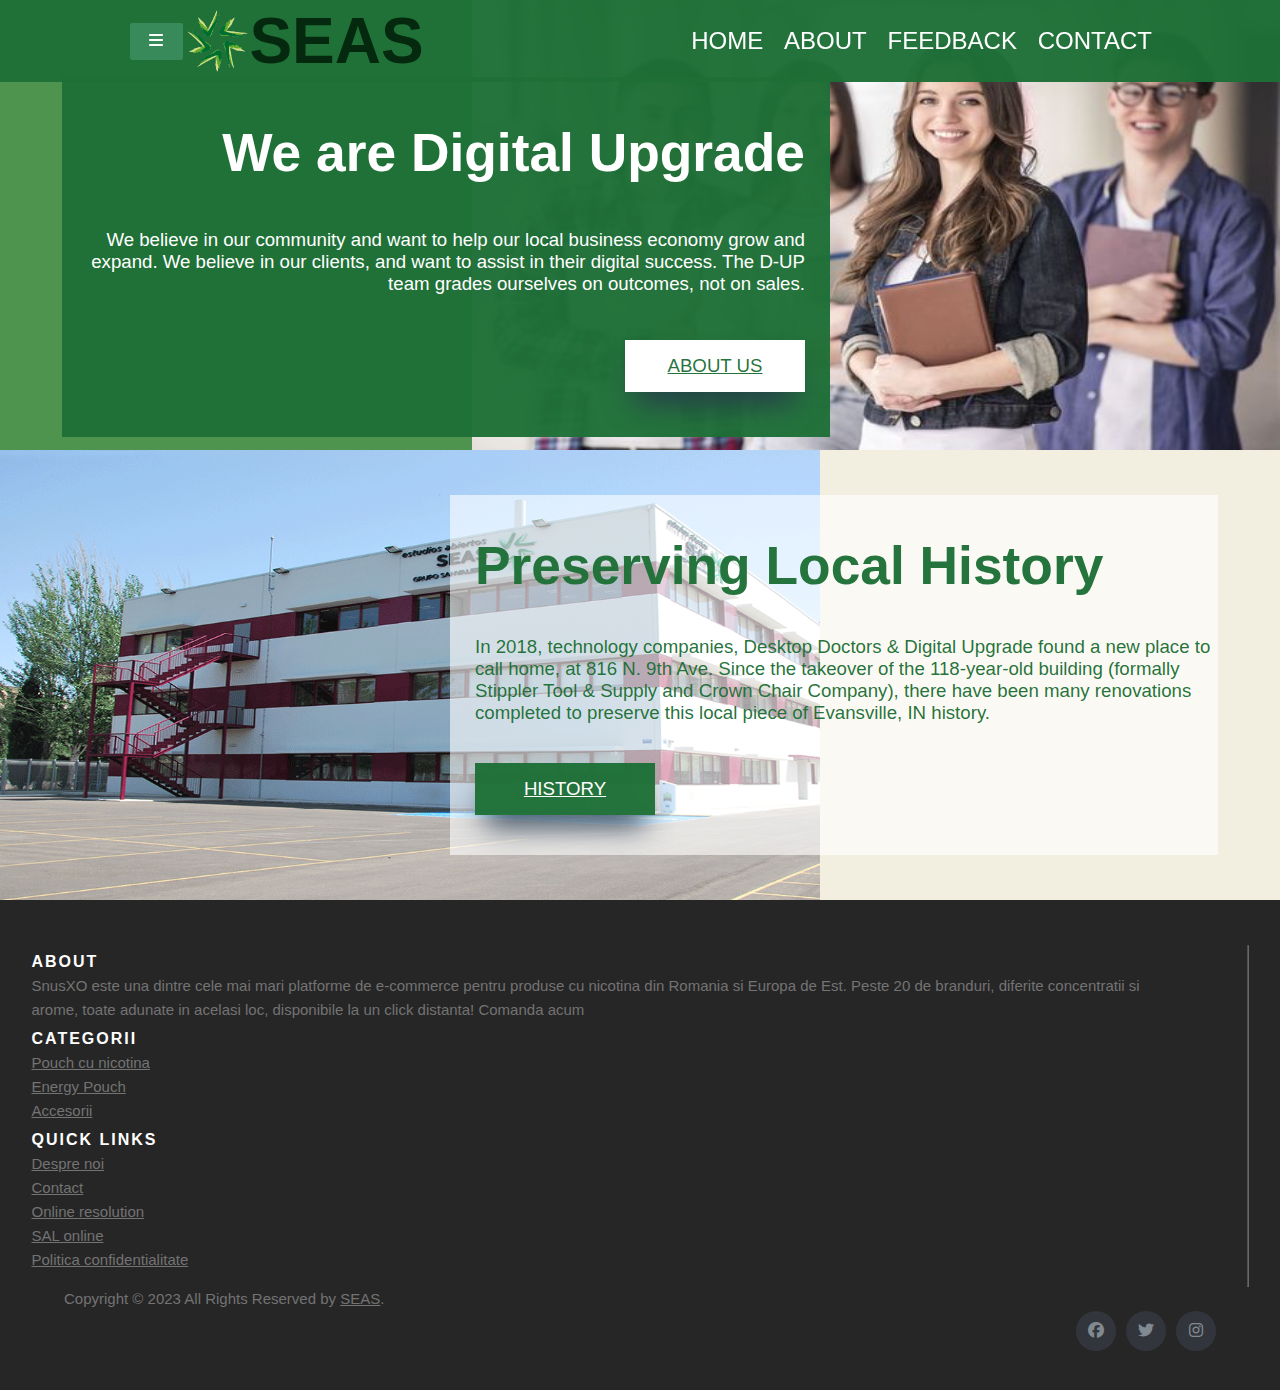
<file: ProyectoJavaScriptFinalSeas/aboutus.html>
<!DOCTYPE html>
<html lang="en">

<head>
  <meta charset="UTF-8">
  <meta http-equiv="X-UA-Compatible" content="IE=edge">
  <meta name="viewport" content="width=device-width, initial-scale=1.0">
  <title>Universidad SEAS</title>
  <link href="https://cdn.jsdelivr.net/npm/bootstrap@5.2.3/dist/css/bootstrap.min.css" rel="stylesheet"
    integrity="sha384-rbsA2VBKQhggwzxH7pPCaAqO46MgnOM80zW1RWuH61DGLwZJEdK2Kadq2F9CUG65" crossorigin="anonymous">
  <link rel="stylesheet" href="https://cdnjs.cloudflare.com/ajax/libs/font-awesome/6.2.0/css/all.min.css">
  <link rel="stylesheet" href="css/stylee.css">
  <style></style>

</head>

<body>
  <header class="navBarHome">
    <div class="menuCentrado">
      <div class="logoHeader">
        <button id="showIndex" class="btn btn-success"><i class="fa-solid fa-bars"></i></button>
        <img src="./img/seas.png" alt="uniLogo">
        <h1>SEAS</h1>
      </div>
      <ul>
        <li class="headerOps"><a href="./index.html"> HOME </a></li>
        <li class="headerOps"><a href="./aboutus.html"> About </a></li>
        <li class="headerOps"><a href="./feedback.html"> Feedback </a></li>
        <li class="headerOps"><a href="./contacto.html"> Contact </a></li>
      </ul>
    </div>
  </header>
  <div id="st-container" class="st-container">

    <nav class="st-menu st-effect-1" id="menu-1">
      <h2 class="icon icon-lab">Java Script</h2>
      <ul class="">
        <li><a class="icon icon-data" href="./ejercicio1.html">Ejercicio 1</a></li>
        <li><a class="icon icon-location" href="./ejercicio2.html">Ejercicio 2</a></li>
        <li><a class="icon icon-study" href="./ejercicio3.html">Ejercicio 3</a></li>
        <li><a class="icon icon-photo" href="./ejercicio4.html">Ejercicio 4</a></li>
        <li><a class="icon icon-wallet" href="./ejercicio5.html">Ejercicio 5</a></li>
        <li><a class="icon icon-wallet" href="./ejercicio6.html">Ejercicio 6</a></li>
        <li><a class="icon icon-wallet" href="./ejercicio7.html">Ejercicio 7</a></li>
        <li><a class="icon icon-wallet" href="./ejercicio8.html">Ejercicio 8</a></li>
        <li><a class="icon icon-wallet" href="./ejercicio9.html">Ejercicio 9</a></li>
        <li><a class="icon icon-wallet" href="./ejercicio10.html">Ejercicio 10</a></li>
        <li><a class="icon icon-wallet" href="./ejercicio11.html">Ejercicio 11</a></li>
      </ul>
    </nav>
  </div>
  <div class="st-pusher">
    <div class="st-content">
      <!-- this is the wrapper for the content -->
      <div class="st-content-inner">
        <!-- extra div for emulating position:fixed of the menu -->
        <!-- Top Navigation -->
        <!-- HEADER -->
        <div class="we-are-block">
          <div id="about-us-section">
            <div class="about-us-image">
              <img src="./img/alumnos.jpg" padding="200" width="808" height="458" alt="Lobby Image">
            </div>
            <div class="about-us-info">
              <h2>We are Digital Upgrade</h2>
              <p> We believe in our community and want to help our local business economy grow and expand. We believe in
                our clients, and want to assist in their digital success. The D-UP team grades ourselves on outcomes,
                not on sales.</p>

              <a href="#" title="About Us Button">ABOUT US</a>
            </div>
          </div>
          <div id="history-section">
            <div class="history-image">
              <img src="./img/edificio-campusseas.gif" width="951" height="471" alt="Building Pic">
            </div>
            <div class="history-info">
              <h2>Preserving Local History</h2>
              <p>In 2018, technology companies, Desktop Doctors & Digital Upgrade found a new place to call home, at 816
                N. 9th Ave. Since the takeover of the 118-year-old building (formally Stippler Tool & Supply and Crown
                Chair Company), there have been many renovations completed to preserve this local piece of Evansville,
                IN history.</p>
              <a href="#" title="History Button">HISTORY</a>
            </div>
          </div>
        </div>

        <!-- Site footer -->
        <footer class="site-footer">
          <div class="container">
            <div class="row">
              <div class="col-sm-12 col-md-6">
                <h6>About</h6>
                <p class="text-justify">SnusXO este una dintre cele mai mari platforme de e-commerce pentru produse cu
                  nicotina din Romania si Europa de Est. Peste 20 de branduri, diferite concentratii si arome, toate
                  adunate in acelasi loc, disponibile la un click distanta! Comanda acum</p>
              </div>

              <div class="col-xs-6 col-md-3">
                <h6>Categorii</h6>
                <ul class="footer-links">
                  <li><a href="#"> Pouch cu nicotina</a></li>
                  <li><a href="#">Energy Pouch</a></li>
                  <li><a href="#">Accesorii</a></li>
                </ul>
              </div>

              <div class="col-xs-6 col-md-3">
                <h6>Quick Links</h6>
                <ul class="footer-links">
                  <li><a href="#">Despre noi</a></li>
                  <li><a href="#">Contact</a></li>
                  <li><a href="https://ec.europa.eu/consumers/odr/main/index.cfm?event=main.home.chooseLanguage">Online
                      resolution</a></li>
                  <li><a href="https://anpc.ro/ce-este-sal/">SAL online</a></li>
                  <li><a href="#">Politica confidentialitate</a></li>
                </ul>
              </div>
            </div>
            <hr>
          </div>
          <div class="container">
            <div class="row">
              <div class="col-md-8 col-sm-6 col-xs-12">
                <p class="copyright-text">Copyright &copy; 2023 All Rights Reserved by
                  <a href="#">SEAS</a>.
                </p>
              </div>

              <div class="col-md-4 col-sm-6 col-xs-12">
                <ul class="social-icons">
                  <li><a class="facebook" href="#"><i class="fa-brands fa-facebook"></i></a></li>
                  <li><a class="twitter" href="#"> <i class="fa-brands fa-twitter"></i></a></li>
                  <li><a class="linkedin" href="#"><i class="fa-brands fa-instagram"></i></a></li>
                </ul>
              </div>
            </div>
          </div>
        </footer>

        <!--SCRIPTS-->
        <script src="https://cdn.jsdelivr.net/npm/bootstrap@5.2.3/dist/js/bootstrap.bundle.min.js"
          integrity="sha384-kenU1KFdBIe4zVF0s0G1M5b4hcpxyD9F7jL+jjXkk+Q2h455rYXK/7HAuoJl+0I4"
          crossorigin="anonymous"></script>
        <script src="./js/jquery-3.6.3.min.js"></script>
        <script src="js/jss.js"></script>
</body>

</html>
</file>
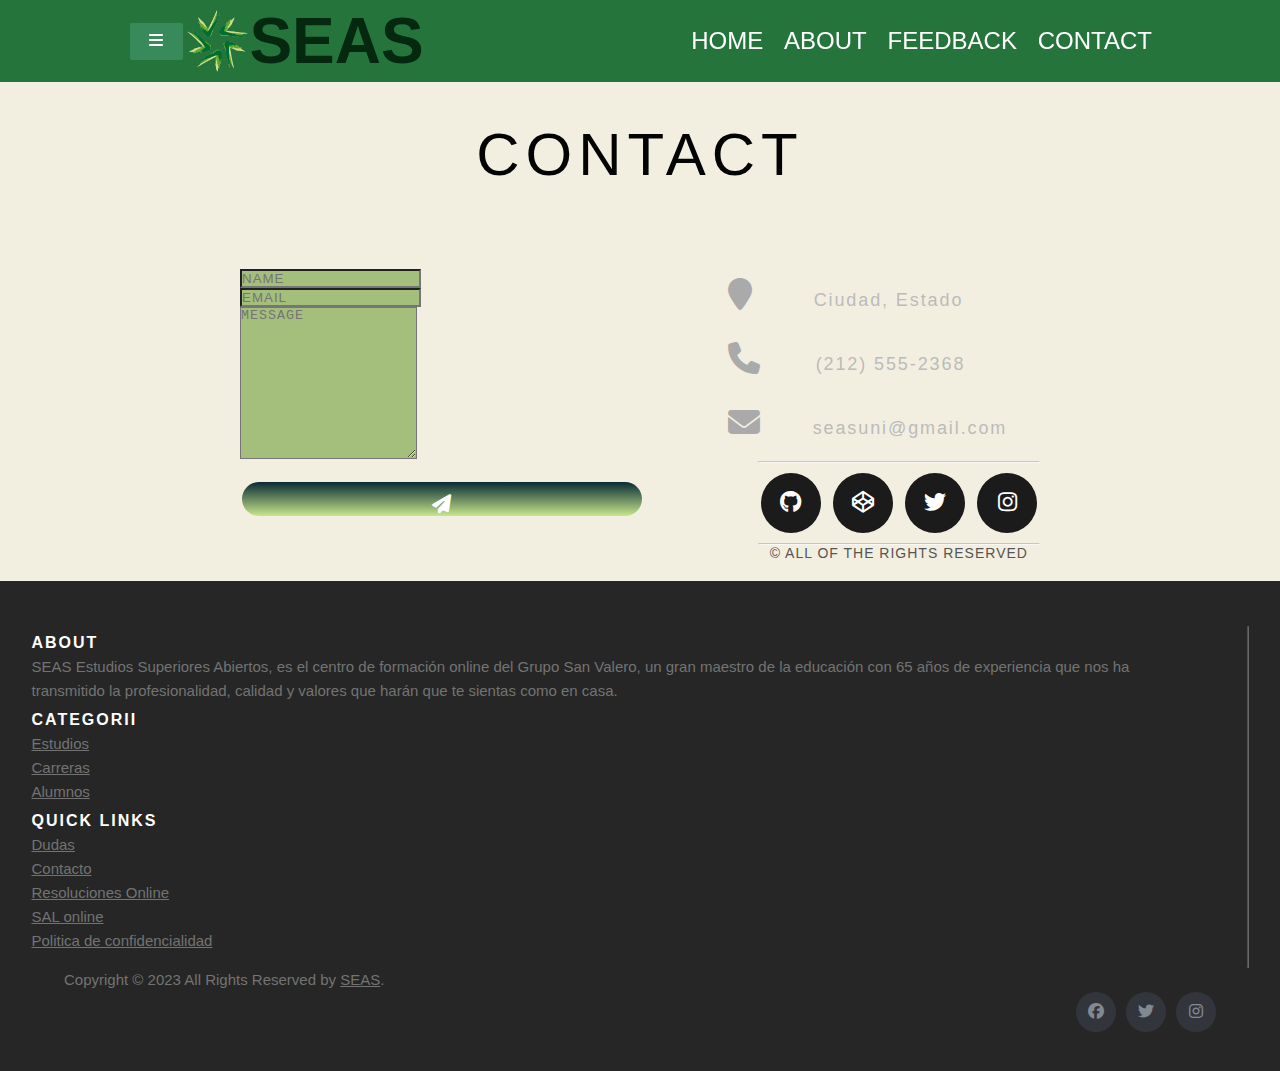
<file: ProyectoJavaScriptFinalSeas/contacto.html>
<!DOCTYPE html>
<html lang="en">

<head>
  <meta charset="UTF-8">
  <meta http-equiv="X-UA-Compatible" content="IE=edge">
  <meta name="viewport" content="width=device-width, initial-scale=1.0">
  <title>Universidad SEAS</title>
  <link href="https://cdn.jsdelivr.net/npm/bootstrap@5.2.3/dist/css/bootstrap.min.css" rel="stylesheet"
    integrity="sha384-rbsA2VBKQhggwzxH7pPCaAqO46MgnOM80zW1RWuH61DGLwZJEdK2Kadq2F9CUG65" crossorigin="anonymous">
  <link rel="stylesheet" href="https://cdnjs.cloudflare.com/ajax/libs/font-awesome/6.2.0/css/all.min.css">
  <link rel="stylesheet" href="css/stylee.css">


</head>

<body>
  <header class="navBarHome">
    <div class="menuCentrado">
      <div class="logoHeader">
        <button id="showIndex" class="btn btn-success"><i class="fa-solid fa-bars"></i></button>
        <img src="./img/seas.png" alt="uniLogo">
        <h1>SEAS</h1>
      </div>
      <ul>
        <li class="headerOps"><a href="./index.html"> HOME </a></li>
        <li class="headerOps"><a href="./aboutus.html"> About </a></li>
        <li class="headerOps"><a href="./feedback.html"> Feedback </a></li>
        <li class="headerOps"><a href="./contacto.html"> Contact </a></li>
      </ul>
    </div>
  </header>
  <div id="st-container" class="st-container">

    <nav class="st-menu st-effect-1" id="menu-1">
      <h2 class="icon icon-lab">Java Script</h2>
      <ul class="">
        <li><a class="icon icon-data" href="./ejercicio1.html">Ejercicio 1</a></li>
        <li><a class="icon icon-location" href="./ejercicio2.html">Ejercicio 2</a></li>
        <li><a class="icon icon-study" href="./ejercicio3.html">Ejercicio 3</a></li>
        <li><a class="icon icon-photo" href="./ejercicio4.html">Ejercicio 4</a></li>
        <li><a class="icon icon-wallet" href="./ejercicio5.html">Ejercicio 5</a></li>
        <li><a class="icon icon-wallet" href="./ejercicio6.html">Ejercicio 6</a></li>
        <li><a class="icon icon-wallet" href="./ejercicio7.html">Ejercicio 7</a></li>
        <li><a class="icon icon-wallet" href="./ejercicio8.html">Ejercicio 8</a></li>
        <li><a class="icon icon-wallet" href="./ejercicio9.html">Ejercicio 9</a></li>
        <li><a class="icon icon-wallet" href="./ejercicio10.html">Ejercicio 10</a></li>
        <li><a class="icon icon-wallet" href="./ejercicio11.html">Ejercicio 11</a></li>
      </ul>
    </nav>
  </div>
  <div class="st-pusher">

    <div class="st-content">
      <!-- this is the wrapper for the content -->
      <div class="st-content-inner">
        <!-- extra div for emulating position:fixed of the menu -->
        <!-- Top Navigation -->
        <header class="codrops-header-contacto">

          <section id="contact">

            <h1 class="section-header">Contact</h1>

            <div class="contact-wrapper">

              <!-- Left contact page -->

              <form id="contact-form" class="form-horizontal" role="form">

                <div class="form-group">
                  <div class="col-sm-12">
                    <input type="text" class="form-control" id="name" placeholder="NAME" name="name" value="" required>
                  </div>
                </div>

                <div class="form-group">
                  <div class="col-sm-12">
                    <input type="email" class="form-control" id="email" placeholder="EMAIL" name="email" value=""
                      required>
                  </div>
                </div>

                <textarea class="form-control" rows="10" placeholder="MESSAGE" name="message" required></textarea>

                <button class="btn btn-primary send-button" id="submit" type="submit" value="SEND">
                  <div class="alt-send-button">
                    <i class="fa fa-paper-plane"></i><span class="send-text">SEND</span>
                  </div>

                </button>

              </form>

              <!-- Left contact page -->

              <div class="direct-contact-container">

                <ul class="contact-list">
                  <li class="list-item"><i class="fa fa-map-marker fa-2x"><span class="contact-text place">Ciudad,
                        Estado</span></i></li>

                  <li class="list-item"><i class="fa fa-phone fa-2x"><span class="contact-text phone"><a
                          href="tel:1-212-555-5555" title="Give me a call">(212) 555-2368</a></span></i></li>

                  <li class="list-item"><i class="fa fa-envelope fa-2x"><span class="contact-text gmail"><a
                          href="mailto:#" title="Send me an email">seasuni@gmail.com</a></span></i></li>

                </ul>

                <hr>
                <ul class="social-media-list">
                  <li><a href="#" target="_blank" class="contact-icon">
                      <i class="fa-brands fa-github"></i></a>
                  </li>
                  <li><a href="#" target="_blank" class="contact-icon">
                      <i class="fa-brands fa-codepen"></i></a>
                  </li>
                  <li><a href="#" target="_blank" class="contact-icon">
                      <i class="fa-brands fa-twitter"></i></a>
                  </li>
                  <li><a href="#" target="_blank" class="contact-icon">
                      <i class="fa-brands fa-instagram"></i></a>
                  </li>
                </ul>
                <hr>

                <div class="copyright">&copy; ALL OF THE RIGHTS RESERVED</div>

              </div>

            </div>



          </section>


          <footer class="site-footer">
            <div class="container">
              <div class="row">
                <div class="col-sm-12 col-md-6">
                  <h6>About</h6>
                  <p class="text-justify">SEAS Estudios Superiores Abiertos, es el centro de formación online del Grupo
                    San
                    Valero, un gran maestro de la educación con 65 años de experiencia que nos ha transmitido la
                    profesionalidad, calidad y valores que harán que te sientas como en casa.</p>
                </div>

                <div class="col-xs-6 col-md-3">
                  <h6>Categorii</h6>
                  <ul class="footer-links">
                    <li><a href="#"> Estudios</a></li>
                    <li><a href="#">Carreras</a></li>
                    <li><a href="#">Alumnos</a></li>
                  </ul>
                </div>

                <div class="col-xs-6 col-md-3">
                  <h6>Quick Links</h6>
                  <ul class="footer-links">
                    <li><a href="#">Dudas</a></li>
                    <li><a href="#">Contacto</a></li>
                    <li><a href="https://ec.europa.eu/consumers/odr/main/index.cfm?event=main.home.chooseLanguage">
                        Resoluciones Online
                      </a></li>
                    <li><a href="https://anpc.ro/ce-este-sal/">SAL online</a></li>
                    <li><a href="#">Politica de confidencialidad</a></li>
                  </ul>
                </div>
              </div>
              <hr>
            </div>
            <div class="container">
              <div class="row">
                <div class="col-md-8 col-sm-6 col-xs-12">
                  <p class="copyright-text">Copyright &copy; 2023 All Rights Reserved by
                    <a href="#">SEAS</a>.
                  </p>
                </div>

                <div class="col-md-4 col-sm-6 col-xs-12">
                  <ul class="social-icons">
                    <li><a class="facebook" href="#"><i class="fa-brands fa-facebook"></i></a></li>
                    <li><a class="twitter" href="#"> <i class="fa-brands fa-twitter"></i></a></li>
                    <li><a class="linkedin" href="#"><i class="fa-brands fa-instagram"></i></a></li>
                  </ul>
                </div>
              </div>
            </div>
          </footer>
          <!--SCRIPTS-->
          <script src="https://cdn.jsdelivr.net/npm/bootstrap@5.2.3/dist/js/bootstrap.bundle.min.js"
            integrity="sha384-kenU1KFdBIe4zVF0s0G1M5b4hcpxyD9F7jL+jjXkk+Q2h455rYXK/7HAuoJl+0I4"
            crossorigin="anonymous"></script>
          <script src="./js/jquery-3.6.3.min.js"></script>
          <script src="js/jss.js"></script>
</body>

</html>
</file>
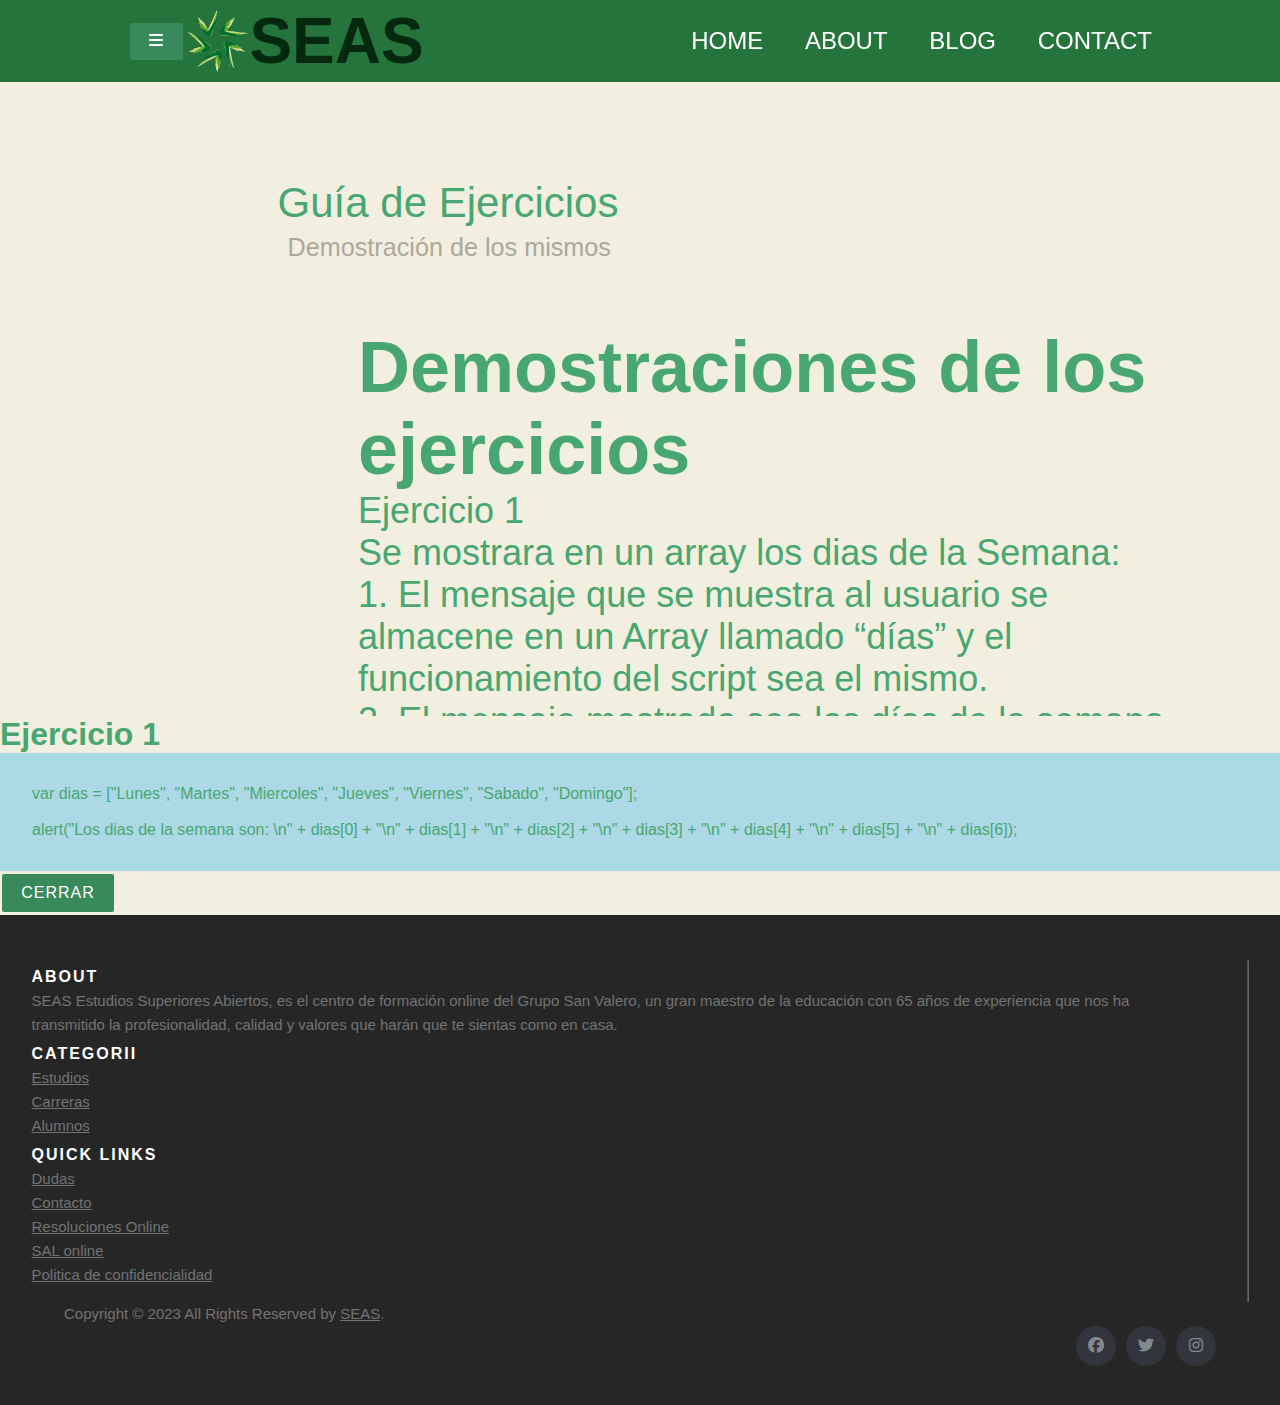
<file: ProyectoJavaScriptFinalSeas/ejercicio1.html>
<!DOCTYPE html>
<html lang="en">

<head>
  <meta charset="UTF-8">
  <meta http-equiv="X-UA-Compatible" content="IE=edge">
  <meta name="viewport" content="width=device-width, initial-scale=1.0">
  <title>Ejercicio 1</title>
  <link rel="stylesheet" href="https://cdnjs.cloudflare.com/ajax/libs/font-awesome/6.2.0/css/all.min.css">
  <link href="https://cdn.jsdelivr.net/npm/bootstrap@5.2.3/dist/css/bootstrap.min.css" rel="stylesheet"
    integrity="sha384-rbsA2VBKQhggwzxH7pPCaAqO46MgnOM80zW1RWuH61DGLwZJEdK2Kadq2F9CUG65" crossorigin="anonymous">
  <link rel="stylesheet" href="css/stylee.css">
</head>

<body>
  <header class="navBarHome">
    <div class="menuCentrado">
      <div class="logoHeader">
        <button id="showIndex" class="btn btn-success"><i class="fa-solid fa-bars"></i></button>
        <img src="./img/seas.png" alt="uniLogo">
        <h1>SEAS</h1>
      </div>
      <ul>
        <li class="headerOps"><a href="./index.html"> HOME </a></li>
        <li class="headerOps"><a href="#"> About </a></li>
        <li class="headerOps"><a href="./aboutus.html"> Blog </a></li>
        <li class="headerOps"><a href="./contacto.html"> Contact </a></li>
      </ul>
    </div>
  </header>
  <div id="st-container" class="st-container">
    <nav class="st-menu st-effect-1" id="menu-1">
      <h2 class="icon icon-lab">Java Script</h2>
      <ul class="">
        <li><a class="icon icon-data" href="./ejercicio1.html">Ejercicio 1</a></li>
        <li><a class="icon icon-location" href="./ejercicio2.html">Ejercicio 2</a></li>
        <li><a class="icon icon-study" href="./ejercicio3.html">Ejercicio 3</a></li>
        <li><a class="icon icon-photo" href="./ejercicio4.html">Ejercicio 4</a></li>
        <li><a class="icon icon-wallet" href="./ejercicio5.html">Ejercicio 5</a></li>
        <li><a class="icon icon-wallet" href="./ejercicio6.html">Ejercicio 6</a></li>
        <li><a class="icon icon-wallet" href="./ejercicio7.html">Ejercicio 7</a></li>
        <li><a class="icon icon-wallet" href="./ejercicio8.html">Ejercicio 8</a></li>
        <li><a class="icon icon-wallet" href="./ejercicio9.html">Ejercicio 9</a></li>
        <li><a class="icon icon-wallet" href="./ejercicio10.html">Ejercicio 10</a></li>
        <li><a class="icon icon-wallet" href="./ejercicio11.html">Ejercicio 11</a></li>
      </ul>
    </nav>
  </div>
  <div class="st-pusher">

    <div class="st-content">
      <!-- this is the wrapper for the content -->
      <div class="st-content-inner">
        <!-- extra div for emulating position:fixed of the menu -->
        <!-- Top Navigation -->
        <header class="codrops-header">
          <h1>Guía de Ejercicios<span>Demostración de los mismos</span></h1>
        </header>
        <div class="main clearfix" data-effect="st-effect-1">
          <div id="st-trigger-effects" class="column" data-effect="st-effect-1">
          </div>
          <div class="columnText">
            <h1>
              <b>Demostraciones de los ejercicios</b>
            </h1>
            <div class="texto ejercicio">
              <p class="paragraph_excercises">Ejercicio 1</p>
              <p class=>Se mostrara en un array los dias de la Semana:
                <br>
                1. El mensaje que se muestra al usuario se almacene en un Array llamado “días”
                y el funcionamiento del script sea el mismo. <br>
                2. El mensaje mostrado sea los días de la semana, cada uno en una línea
              </p>
            </div>
            <p>
            </p>
            <button id="mostrar" type="button" data-bs-toggle="modal"
              data-bs-target="#modalEjercicio">Respuesta</button>
            <p id="parrafo2"></p>
          </div>
        </div>
      </div>
    </div>
    <!-- /main -->
  </div>
  <!-- /st-content-inner -->
  </div>
  <!-- /st-content -->
  </div>
  <!--Modal-->
  <div class="modal fade" id="modalEjercicio" tabindex="-1" aria-labelledby="exampleModalLabel" aria-hidden="true">
    <div class="modal-dialog modal-dialog-scrollable modal-dialog-centered">
      <div class="modal-content" id="contenidoModal">
        <div class="modal-header">
          <h1 class="modal-title fs-5" id="exampleModalLabel">Ejercicio 1</h1>
        </div>
        <div class="modal-body">
          <div id="flotante" class="respuesta_ejercicio1">
            var dias = ["Lunes", "Martes", "Miercoles", "Jueves",
            "Viernes", "Sabado", "Domingo"]; <br> <br>
            alert("Los dias de la semana son: \n" + dias[0] + "\n" +
            dias[1] + "\n" + dias[2] + "\n" + dias[3] + "\n" + dias[4] + "\n" +
            dias[5] + "\n" + dias[6]);
          </div>
        </div>
        <div class="modal-footer">
          <button type="button" class="btn btn-success" data-bs-dismiss="modal">Cerrar</button>
        </div>
      </div>
    </div>
  </div>
  
  <footer class="site-footer">
    <div class="container">
      <div class="row">
        <div class="col-sm-12 col-md-6">
          <h6>About</h6>
          <p class="text-justify">SEAS Estudios Superiores Abiertos, es el centro de formación online del Grupo San
            Valero, un gran maestro de la educación con 65 años de experiencia que nos ha transmitido la
            profesionalidad, calidad y valores que harán que te sientas como en casa.</p>
        </div>

        <div class="col-xs-6 col-md-3">
          <h6>Categorii</h6>
          <ul class="footer-links">
            <li><a href="#"> Estudios</a></li>
            <li><a href="#">Carreras</a></li>
            <li><a href="#">Alumnos</a></li>
          </ul>
        </div>

        <div class="col-xs-6 col-md-3">
          <h6>Quick Links</h6>
          <ul class="footer-links">
            <li><a href="#">Dudas</a></li>
            <li><a href="#">Contacto</a></li>
            <li><a href="https://ec.europa.eu/consumers/odr/main/index.cfm?event=main.home.chooseLanguage"> Resoluciones Online
</a></li>
            <li><a href="https://anpc.ro/ce-este-sal/">SAL online</a></li>
            <li><a href="#">Politica de confidencialidad</a></li>
          </ul>
        </div>
      </div>
      <hr>
    </div>
    <div class="container">
      <div class="row">
        <div class="col-md-8 col-sm-6 col-xs-12">
          <p class="copyright-text">Copyright &copy; 2023 All Rights Reserved by
            <a href="#">SEAS</a>.
          </p>
        </div>
        <div class="col-md-4 col-sm-6 col-xs-12">
          <ul class="social-icons">
            <li><a class="facebook" href="#"><i class="fa-brands fa-facebook"></i></a></li>
            <li><a class="twitter" href="#"> <i class="fa-brands fa-twitter"></i></a></li>
            <li><a class="linkedin" href="#"><i class="fa-brands fa-instagram"></i></a></li>
          </ul>
        </div>
      </div>
    </div>
  </footer>
  <!--SCRIPTS-->
  <script src="https://cdn.jsdelivr.net/npm/bootstrap@5.2.3/dist/js/bootstrap.bundle.min.js"
    integrity="sha384-kenU1KFdBIe4zVF0s0G1M5b4hcpxyD9F7jL+jjXkk+Q2h455rYXK/7HAuoJl+0I4"
    crossorigin="anonymous"></script>
  <script src="./js/jquery-3.6.3.min.js"></script>
  <script src="js/jss.js"></script>
</body>

</html>
</file>
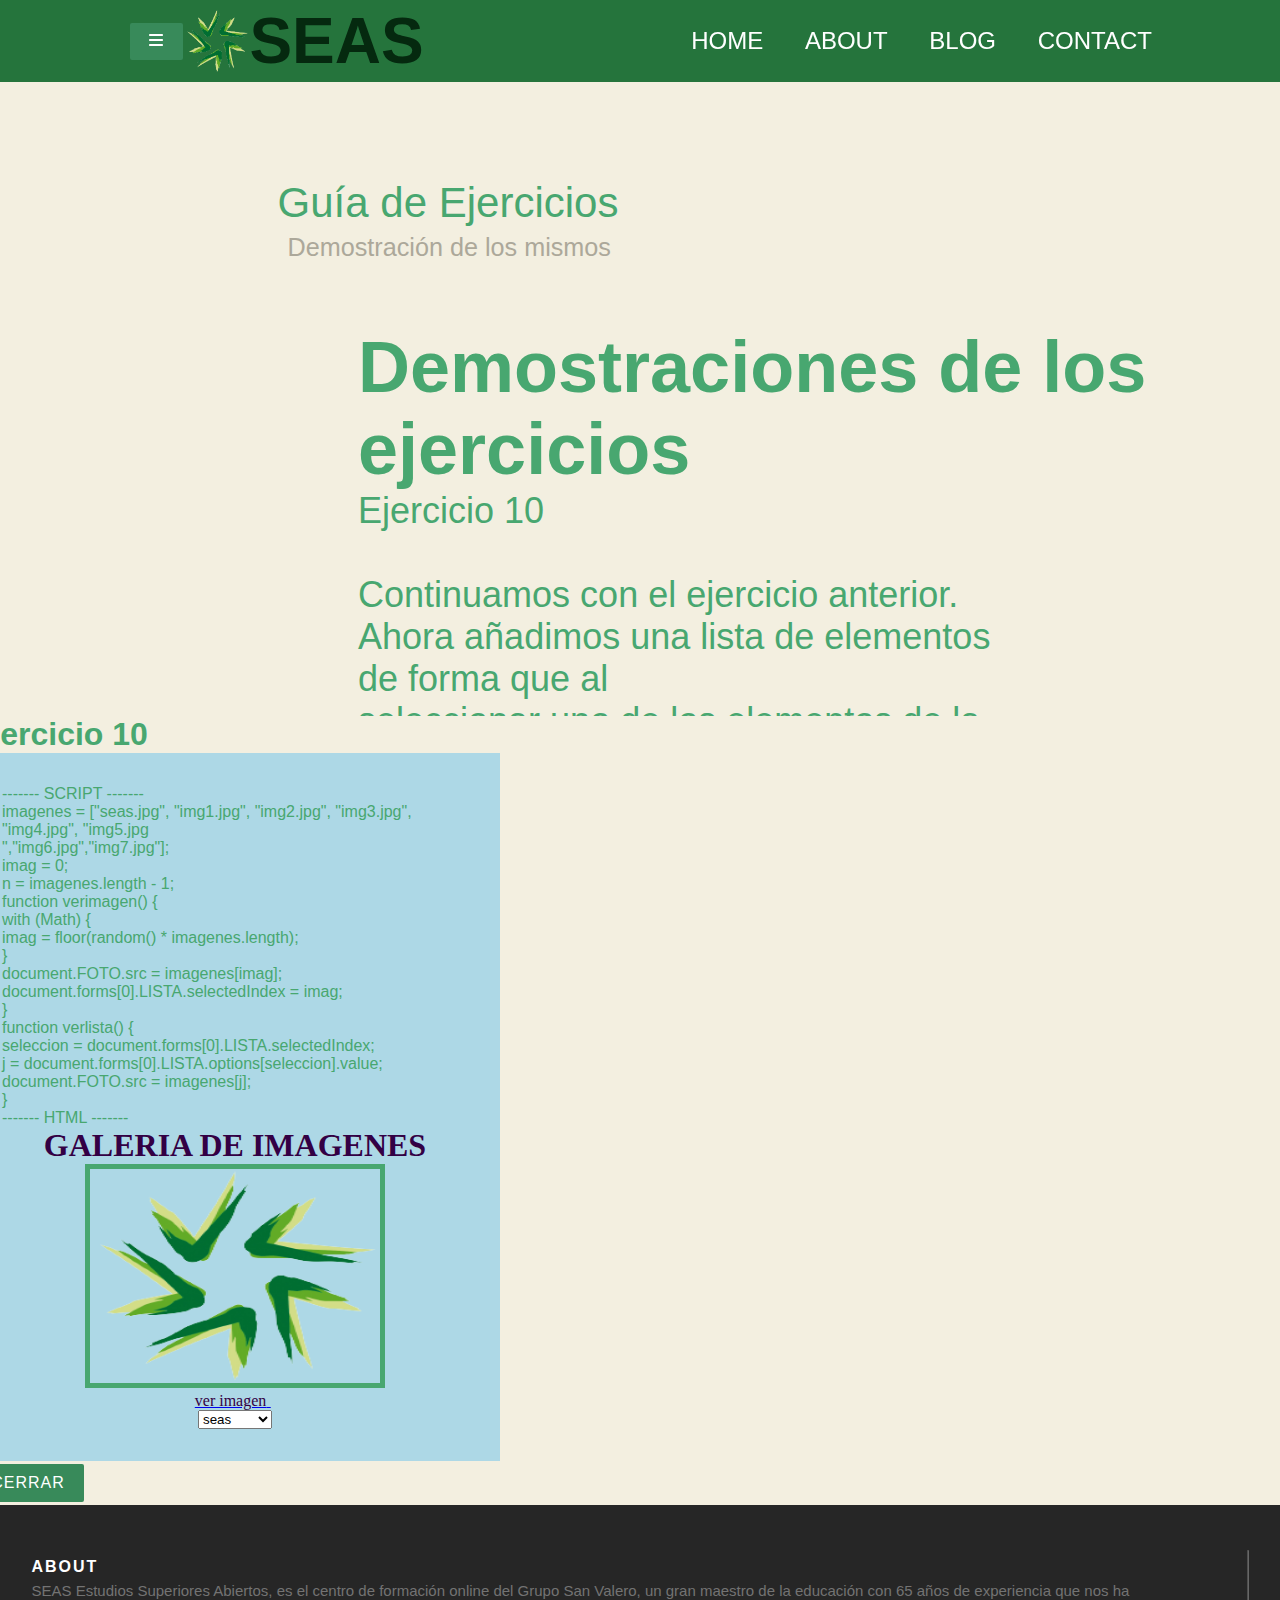
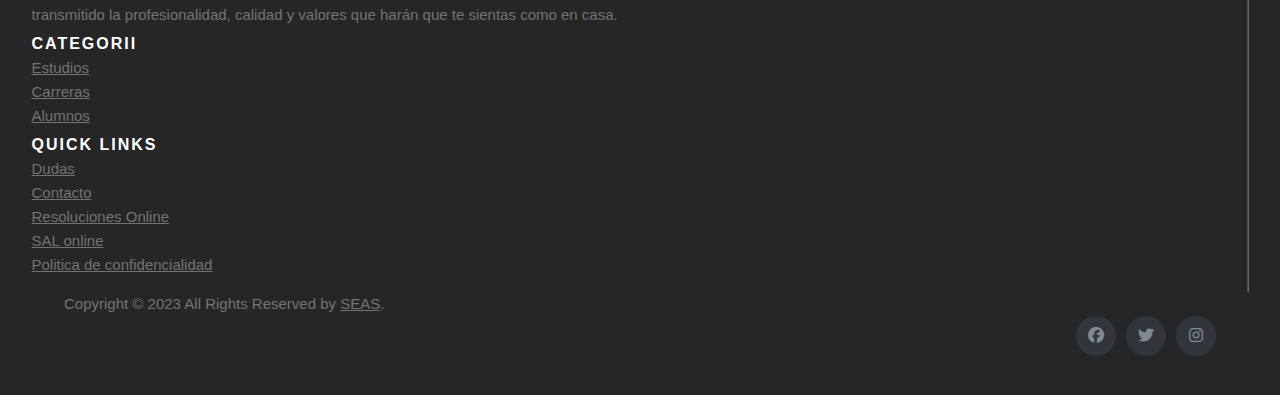
<file: ProyectoJavaScriptFinalSeas/ejercicio10.html>
<!DOCTYPE html>
<html lang="en">

<head>
  <meta charset="UTF-8">
  <meta http-equiv="X-UA-Compatible" content="IE=edge">
  <meta name="viewport" content="width=device-width, initial-scale=1.0">
  <title>Ejercicio 10</title>
  <link href="https://cdn.jsdelivr.net/npm/bootstrap@5.2.3/dist/css/bootstrap.min.css" rel="stylesheet"
    integrity="sha384-rbsA2VBKQhggwzxH7pPCaAqO46MgnOM80zW1RWuH61DGLwZJEdK2Kadq2F9CUG65" crossorigin="anonymous">
  <link rel="stylesheet" href="https://cdnjs.cloudflare.com/ajax/libs/font-awesome/6.2.0/css/all.min.css">
  <link rel="stylesheet" href="css/stylee.css">
</head>

<body>
  <header class="navBarHome">
    <div class="menuCentrado">
      <div class="logoHeader">
        <button id="showIndex" class="btn btn-success"><i class="fa-solid fa-bars"></i></button>
        <img src="./img/seas.png" alt="uniLogo">
        <h1>SEAS</h1>
      </div>
      <ul>
        <li class="headerOps"><a href="./index.html"> HOME </a></li>
        <li class="headerOps"><a href="#"> About </a></li>
        <li class="headerOps"><a href="./aboutus.html"> Blog </a></li>
        <li class="headerOps"><a href="./contacto.html"> Contact </a></li>
      </ul>
    </div>
  </header>
  <div id="st-container" class="st-container">
    <nav class="st-menu st-effect-1" id="menu-1">
      <h2 class="icon icon-lab">Java Script</h2>
      <ul class="">
        <li><a class="icon icon-data" href="./ejercicio1.html">Ejercicio 1</a></li>
        <li><a class="icon icon-location" href="./ejercicio2.html">Ejercicio 2</a></li>
        <li><a class="icon icon-study" href="./ejercicio3.html">Ejercicio 3</a></li>
        <li><a class="icon icon-photo" href="./ejercicio4.html">Ejercicio 4</a></li>
        <li><a class="icon icon-wallet" href="./ejercicio5.html">Ejercicio 5</a></li>
        <li><a class="icon icon-wallet" href="./ejercicio6.html">Ejercicio 6</a></li>
        <li><a class="icon icon-wallet" href="./ejercicio7.html">Ejercicio 7</a></li>
        <li><a class="icon icon-wallet" href="./ejercicio8.html">Ejercicio 8</a></li>
        <li><a class="icon icon-wallet" href="./ejercicio9.html">Ejercicio 9</a></li>
        <li><a class="icon icon-wallet" href="./ejercicio10.html">Ejercicio 10</a></li>
        <li><a class="icon icon-wallet" href="./ejercicio11.html">Ejercicio 11</a></li>
      </ul>
    </nav>
  </div>
  <div class="st-pusher">
    <div class="st-content">
      <!-- this is the wrapper for the content -->
      <div class="st-content-inner">
        <!-- extra div for emulating position:fixed of the menu -->
        <!-- Top Navigation -->
        <header class="codrops-header">
          <h1>Guía de Ejercicios<span>Demostración de los mismos</span></h1>
        </header>
        <div class="main clearfix" data-effect="st-effect-1">
          <div id="st-trigger-effects" class="column" data-effect="st-effect-1">
          </div>
          <div class="columnText">
            <h1>
              <b>Demostraciones de los ejercicios</b>
            </h1>
            <p class="paragraph_excercises">Ejercicio 10</p>
            <br>
            <p>
              Continuamos con el ejercicio anterior. <br>
              Ahora añadimos una lista de elementos <br>
              de forma que al <br>
              seleccionar uno de los elementos de la <br>
              lista se cargue la imagen seleccionada.<br>
              El texto de la <br>
              lista también va a cambiar cada vez que<br>
              hagamos clic en el enlace que visualiza la imagen <br>
              aleatoria.<br>
              <br>
            </p>
            <img src="./img/ejercicio10.png" alt="">
            <br>
            <button id="mostrar" type="button" data-bs-toggle="modal" data-bs-target="#modalEjercicio"> Respuesta
            </button>
            <p id="parrafo2"></p>
          </div>
        </div>
      </div>
    </div>
    <!-- /main -->
  </div>
  <!-- /st-content-inner -->
  </div>
  <!-- /st-content -->
  </div>
  <!--Modal-->
  <div class="modal fade" id="modalEjercicio" tabindex="-1" aria-labelledby="exampleModalLabel" aria-hidden="true">
    <div class="modal-dialog modal-dialog-scrollable">
      <div class="modal-content modalMayor" id="contenidoModal">
        <div class="modal-header">
          <h1 class="modal-title fs-5" id="exampleModalLabel">Ejercicio 10</h1>
        </div>
        <div class="modal-body">
          <div id="flotante" class="respuesta_ejercicio1">
            <p>
              ------- SCRIPT ------- <br>
              imagenes = ["seas.jpg", "img1.jpg", "img2.jpg", "img3.jpg", "img4.jpg", "img5.jpg <br>
              ","img6.jpg","img7.jpg"]; <br>
              imag = 0; <br>
              n = imagenes.length - 1; <br>
              function verimagen() { <br>
              with (Math) { <br>
              imag = floor(random() * imagenes.length); <br>
              } <br>
              document.FOTO.src = imagenes[imag]; <br>
              document.forms[0].LISTA.selectedIndex = imag; <br>
              } <br>
              function verlista() { <br>
              seleccion = document.forms[0].LISTA.selectedIndex; <br>
              j = document.forms[0].LISTA.options[seleccion].value; <br>
              document.FOTO.src = imagenes[j]; <br>
              } <br>
              ------- HTML ------- <br>
            <h1 align="center">
              <font color="33kk44" face="comic"><b>GALERIA DE
                  IMAGENES</b></font>
            </h1>
            <p align="center">
              <img border="5" src="./img/seas.png" width="300" height="224" name="FOTO" alt="Mis imagenes" hspace="2"
                vspace="2">
            </p>
            <p align="center">
              <a href="javascript:verimagen()">
                <font color="33kk44" face="comic"><b>ver
                    imagen</b></font>
              </a>&nbsp;
            </p>
            <form name="FORMULARIO">
              <p align="center">
                <select id="listado" size="1" name="LISTA">
                  <option value="0" selected="selected">seas</option>
                  <option value="1">imagen1</option>
                  <option value="2">imagen2</option>
                  <option value="3">imagen3</option>
                  <option value="4">imagen4</option>
                  <option value="5">imagen5</option>
                  <option value="6">imagen6</option>
                  <option value="7">imagen7</option>
                  Solución Ejercicio Voluntario Página 2 de 2
                </select>
              </p>
            </form>
            </p>
            </p>
          </div>
        </div>
        <div class="modal-footer">
          <button type="button" class="btn btn-success" data-bs-dismiss="modal">Cerrar</button>
        </div>
      </div>
    </div>
    <footer class="site-footer">
      <div class="container">
        <div class="row">
          <div class="col-sm-12 col-md-6">
            <h6>About</h6>
            <p class="text-justify">SEAS Estudios Superiores Abiertos, es el centro de formación online del Grupo San
              Valero, un gran maestro de la educación con 65 años de experiencia que nos ha transmitido la
              profesionalidad, calidad y valores que harán que te sientas como en casa.</p>
          </div>

          <div class="col-xs-6 col-md-3">
            <h6>Categorii</h6>
            <ul class="footer-links">
              <li><a href="#"> Estudios</a></li>
              <li><a href="#">Carreras</a></li>
              <li><a href="#">Alumnos</a></li>
            </ul>
          </div>

          <div class="col-xs-6 col-md-3">
            <h6>Quick Links</h6>
            <ul class="footer-links">
              <li><a href="#">Dudas</a></li>
              <li><a href="#">Contacto</a></li>
              <li><a href="https://ec.europa.eu/consumers/odr/main/index.cfm?event=main.home.chooseLanguage"> Resoluciones Online
</a></li>
              <li><a href="https://anpc.ro/ce-este-sal/">SAL online</a></li>
              <li><a href="#">Politica de confidencialidad</a></li>
            </ul>
          </div>
        </div>
        <hr>
      </div>
      <div class="container">
        <div class="row">
          <div class="col-md-8 col-sm-6 col-xs-12">
            <p class="copyright-text">Copyright &copy; 2023 All Rights Reserved by
              <a href="#">SEAS</a>.
            </p>
          </div>

          <div class="col-md-4 col-sm-6 col-xs-12">
            <ul class="social-icons">
              <li><a class="facebook" href="#"><i class="fa-brands fa-facebook"></i></a></li>
              <li><a class="twitter" href="#"> <i class="fa-brands fa-twitter"></i></a></li>
              <li><a class="linkedin" href="#"><i class="fa-brands fa-instagram"></i></a></li>
            </ul>
          </div>
        </div>
      </div>
    </footer>
  <!--I add scripts of bootstrap, jquery and jss-->
  <script src="https://cdn.jsdelivr.net/npm/bootstrap@5.2.3/dist/js/bootstrap.bundle.min.js"
    integrity="sha384-kenU1KFdBIe4zVF0s0G1M5b4hcpxyD9F7jL+jjXkk+Q2h455rYXK/7HAuoJl+0I4"
    crossorigin="anonymous"></script>
  <script src="./js/jquery-3.6.3.min.js"></script>
  <script src="js/jss.js"></script>
  <script>
    imagenes = ["./img/seas.png", "./img/img1.jpg", "./img/img2.jpg", "./img/img3.jpg", "./img/img4.jpg", "./img/programacion.jpg", "./img/programacion2.jpg", "./img/universidad2.jpg"];
    imag = 0;
    $("#listado").change(() => {
      verlista();
    });
    n = imagenes.length - 1;
    function verimagen() {
      with (Math) {
        imag = floor(random() * imagenes.length);
      }
      document.FOTO.src = imagenes[imag];
      document.forms[0].LISTA.selectedIndex = imag;
    }
    function verlista() {
      seleccion = document.forms[0].LISTA.selectedIndex;
      j = document.forms[0].LISTA.options[seleccion].value;
      document.FOTO.src = imagenes[j];
    }
  </script>
</body>

</html>
</file>
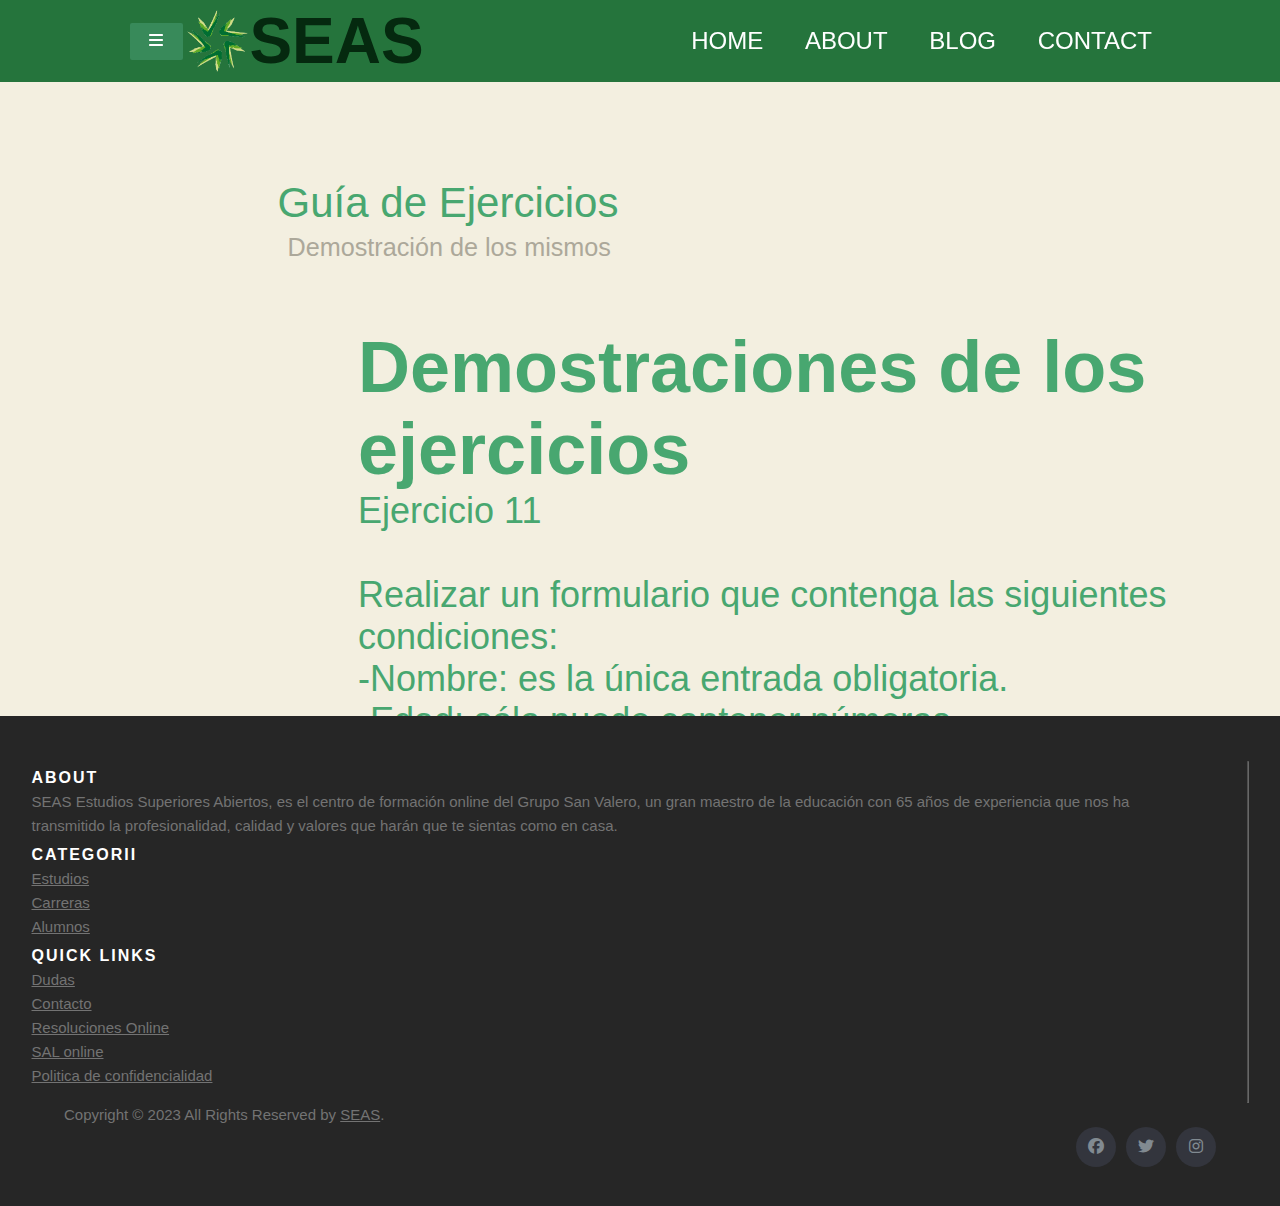
<file: ProyectoJavaScriptFinalSeas/ejercicio11.html>
<!DOCTYPE html>
<html lang="en">

<head>
  <meta charset="UTF-8">
  <meta http-equiv="X-UA-Compatible" content="IE=edge">
  <meta name="viewport" content="width=device-width, initial-scale=1.0">
  <title>Ejercicio 11</title>
  <link href="https://cdn.jsdelivr.net/npm/bootstrap@5.2.3/dist/css/bootstrap.min.css" rel="stylesheet"
    integrity="sha384-rbsA2VBKQhggwzxH7pPCaAqO46MgnOM80zW1RWuH61DGLwZJEdK2Kadq2F9CUG65" crossorigin="anonymous">
  <link rel="stylesheet" href="https://cdnjs.cloudflare.com/ajax/libs/font-awesome/6.2.0/css/all.min.css">
  <link rel="stylesheet" href="css/stylee.css">
</head>

<body>
  <header class="navBarHome">
    <div class="menuCentrado">
      <div class="logoHeader">
        <button id="showIndex" class="btn btn-success"><i class="fa-solid fa-bars"></i></button>
        <img src="./img/seas.png" alt="uniLogo">
        <h1>SEAS</h1>
      </div>
      <ul>
        <li class="headerOps"><a href="./index.html"> HOME </a></li>
        <li class="headerOps"><a href="#"> About </a></li>
        <li class="headerOps"><a href="./aboutus.html"> Blog </a></li>
        <li class="headerOps"><a href="./contacto.html"> Contact </a></li>
      </ul>
    </div>
  </header>
  <div id="st-container" class="st-container">
    <nav class="st-menu st-effect-1" id="menu-1">
      <h2 class="icon icon-lab">Java Script</h2>
      <ul class="">
        <li><a class="icon icon-data" href="./ejercicio1.html">Ejercicio 1</a></li>
        <li><a class="icon icon-location" href="./ejercicio2.html">Ejercicio 2</a></li>
        <li><a class="icon icon-study" href="./ejercicio3.html">Ejercicio 3</a></li>
        <li><a class="icon icon-photo" href="./ejercicio4.html">Ejercicio 4</a></li>
        <li><a class="icon icon-wallet" href="./ejercicio5.html">Ejercicio 5</a></li>
        <li><a class="icon icon-wallet" href="./ejercicio6.html">Ejercicio 6</a></li>
        <li><a class="icon icon-wallet" href="./ejercicio7.html">Ejercicio 7</a></li>
        <li><a class="icon icon-wallet" href="./ejercicio8.html">Ejercicio 8</a></li>
        <li><a class="icon icon-wallet" href="./ejercicio9.html">Ejercicio 9</a></li>
        <li><a class="icon icon-wallet" href="./ejercicio10.html">Ejercicio 10</a></li>
        <li><a class="icon icon-wallet" href="./ejercicio11.html">Ejercicio 11</a></li>
      </ul>
    </nav>
  </div>
  <div class="st-pusher">

    <div class="st-content">
      <!-- this is the wrapper for the content -->
      <div class="st-content-inner">
        <!-- extra div for emulating position:fixed of the menu -->
        <!-- Top Navigation -->
        <header class="codrops-header">
          <h1>Guía de Ejercicios<span>Demostración de los mismos</span></h1>
        </header>
        <div class="main clearfix" data-effect="st-effect-1">
          <div id="st-trigger-effects" class="column" data-effect="st-effect-1">
          </div>
          <div class="columnText">
            <h1>
              <b>Demostraciones de los ejercicios</b>
            </h1>
            <p class="paragraph_excercises">Ejercicio 11</p>

            <br>
            <p>
              Realizar un formulario que contenga las siguientes <br>
              condiciones: <br Nombre y Apellidos: no puede contener números y <br>
              -Nombre: es la única entrada obligatoria.<br>
              -Edad: sólo puede contener números,<br>
              -el rango de valores válidos es de 0 a 120.<br>
              -Código Postal: sólo puede contener números de cinco dígitos.<br>
              <br>
            </p>
            <img src="./img/ejercicio11.PNG" alt="">
            <br>
            <button id="mostrar" type="button" data-bs-toggle="modal" data-bs-target="#modalEjercicio"> Respuesta
            </button>
            <p id="parrafo2"></p>


            <!--Modal-->
            <div class="modal fade" id="modalEjercicio" tabindex="-1" aria-labelledby="exampleModalLabel"
              aria-hidden="true">
              <div class="modal-dialog modal-dialog-scrollable">
                <div class="modal-content" id="contenidoModal">
                  <div class="modal-header">
                    <h1 class="modal-title fs-5" id="exampleModalLabel">Ejercicio 11</h1>
                  </div>
                  <div class="modal-body">
                    <div id="flotante" class="respuesta_ejercicio1">
                      <p>
                        function Validar_datos() { <br>
                        sw=-1; //variable de control para ver si se producen <br>
                        errores<br>
                        if (!Comprobar_nombre()) sw=0; //es erroneo<br>
                        if (!Comprobar_edad()) sw=1; //es erroneo<br>
                        if (!Comprobar_codpostal()) sw=3; //es erroneo<br>
                        if (sw!=-1) {<br>
                        Cursor(sw);<br>
                        return false; //hay algún error<br>
                        } <br>
                        else return true; //No hay errores, Formulario <br>
                        verificado<br>
                        }<br>
                        //Función que hace que el foco se situe en el campo erróneo y <br>
                        se seleccione<br>
                        function Cursor(I) { <br>
                        document.forms[0].elements[I].focus();<br>
                        document.forms[0].elements[I].select();<br>
                        }<br>

                        //Comprobamos si el nombre es correcto<br>
                        function Comprobar_nombre() { <br>
                        if (document.forms[0].elements[0].value=="") {<br>
                        alert("Has de introducir datos en el Nombre y <br>
                        Apellidos");<br>
                        return false;<br>
                        }
                        //comprobar si hay caracteres numéricos en el nombre <br>
                        for(i=0;i<document.forms[0].elements[0].value.length; i++)<br><br>

                          if(!isNaN(document.forms[0].elements[0].value.substr(i,i+1))) {<br>
                          alert("El nombre tiene numeros");<br>
                          return false;<br>
                          } <br>
                          return true; <br>
                          }<br>
                          //Comprobamos si la edad es correcta<br>
                          function Comprobar_edad() {<br>
                          if (document.forms[0].elements[1].value=="") <br>
                          return true;<br>
                          n = document.forms[0].elements[1].value;<br>
                          if(!Comprobar_numero(n)) <br>
                          Solución Ejercicio Voluntario Página 2 de 3<br>
                          return false;<br>
                          if (parseInt(n)<0 || parseInt(n)>120) {<br>
                            alert("La EDAD no está en los límites 0 y 120");<br>
                            return false;<br>
                            }<br>
                            return true; <br>
                            }<br>
                            //Comprobamos si un dato es numérico<br>
                            function Comprobar_numero(N) {<br>
                            if(isNaN(N)) {<br>
                            alert("Has de introducir números en el campo");<br>
                            return false;<br>
                            }<br>
                            return true;<br>
                            }<br>
                            //Comprobamos si el código Postal es correcto<br>
                            function Comprobar_codpostal() {<br>
                            if (document.forms[0].elements[3].value=="") <br>
                            return true;<br>
                            n = document.forms[0].elements[3].value;<br>
                            if(!Comprobar_numero(n)) <br>
                            return false;<br>
                            if(n.length!=5) {<br>
                            alert("El Código Postal ha de tener 5 dígitos");<br>
                            return false;<br>
                            } <br>
                            return true;<br>
                            }<br>
                      </p>
                      <form name="formulario" id="ejercicioFormulario">
                        <h1 id="formH1">Formulario de demostracion</h1>
                        <div class="inputYErrores">
                          <input type="text" name="nombApe" placeholder="Nombre y apellido">
                          <span id="eNombre" class="errorSpan">¡Error!: El nombre y apellido no debe contener
                            numeros</span>
                        </div>
                        <div class="inputYErrores">
                          <input type="number" name="edad" placeholder="Edad">
                          <span id="eEdad" class="errorSpan">¡Error!: no debe contener letras, no debe ser un numero
                            negativo y
                            mucho menos mayor a 120</span>
                        </div>
                        <div class="inputYErrores">
                          <input type="number" name="codePostal" placeholder="Codigo Postal">
                          <span id="eCodePostal" class="errorSpan">¡Error!: Solo debe contener numeros, y un maximo de 5
                            digitos</span>
                        </div>
                        <div id="enviarFormHeight">
                          <input id="enviarForm" class="btn btn-success" type="button" value="Enviar">
                          <h2 id="msgSuccess">¡Datos enviados!</h2>
                        </div>
                      </form>
                    </div>
                  </div>
                  <div class="modal-footer">
                    <button id="btn-cerrar" type="button" class="btn btn-success"
                      data-bs-dismiss="modal">Cerrar</button>
                  </div>
                </div>
              </div>
            </div>

          </div>
          <!-- /main -->
        </div>
        <!-- /st-content-inner -->
      </div>
      <!-- /st-content -->
    </div>

    <footer class="site-footer">
      <div class="container">
        <div class="row">
          <div class="col-sm-12 col-md-6">
            <h6>About</h6>
            <p class="text-justify">SEAS Estudios Superiores Abiertos, es el centro de formación online del Grupo San
              Valero, un gran maestro de la educación con 65 años de experiencia que nos ha transmitido la
              profesionalidad, calidad y valores que harán que te sientas como en casa.</p>
          </div>

          <div class="col-xs-6 col-md-3">
            <h6>Categorii</h6>
            <ul class="footer-links">
              <li><a href="#"> Estudios</a></li>
              <li><a href="#">Carreras</a></li>
              <li><a href="#">Alumnos</a></li>
            </ul>
          </div>

          <div class="col-xs-6 col-md-3">
            <h6>Quick Links</h6>
            <ul class="footer-links">
              <li><a href="#">Dudas</a></li>
              <li><a href="#">Contacto</a></li>
              <li><a href="https://ec.europa.eu/consumers/odr/main/index.cfm?event=main.home.chooseLanguage">
                  Resoluciones Online
                </a></li>
              <li><a href="https://anpc.ro/ce-este-sal/">SAL online</a></li>
              <li><a href="#">Politica de confidencialidad</a></li>
            </ul>
          </div>
        </div>
        <hr>
      </div>
      <div class="container">
        <div class="row">
          <div class="col-md-8 col-sm-6 col-xs-12">
            <p class="copyright-text">Copyright &copy; 2023 All Rights Reserved by
              <a href="#">SEAS</a>.
            </p>
          </div>
          <div class="col-md-4 col-sm-6 col-xs-12">
            <ul class="social-icons">
              <li><a class="facebook" href="#"><i class="fa-brands fa-facebook"></i></a></li>
              <li><a class="twitter" href="#"> <i class="fa-brands fa-twitter"></i></a></li>
              <li><a class="linkedin" href="#"><i class="fa-brands fa-instagram"></i></a></li>
            </ul>
          </div>
        </div>
      </div>
    </footer>

  </div>
  </div>
  </div>
  <!--I add scripts of bootstrap, jquery and jss-->
  <script src="https://cdn.jsdelivr.net/npm/bootstrap@5.2.3/dist/js/bootstrap.bundle.min.js"
    integrity="sha384-kenU1KFdBIe4zVF0s0G1M5b4hcpxyD9F7jL+jjXkk+Q2h455rYXK/7HAuoJl+0I4"
    crossorigin="anonymous"></script>
  <script src="./js/jquery-3.6.3.min.js"></script>
  <script src="js/jss.js"></script>
  <script>

  </script>
</body>

</html>
</file>
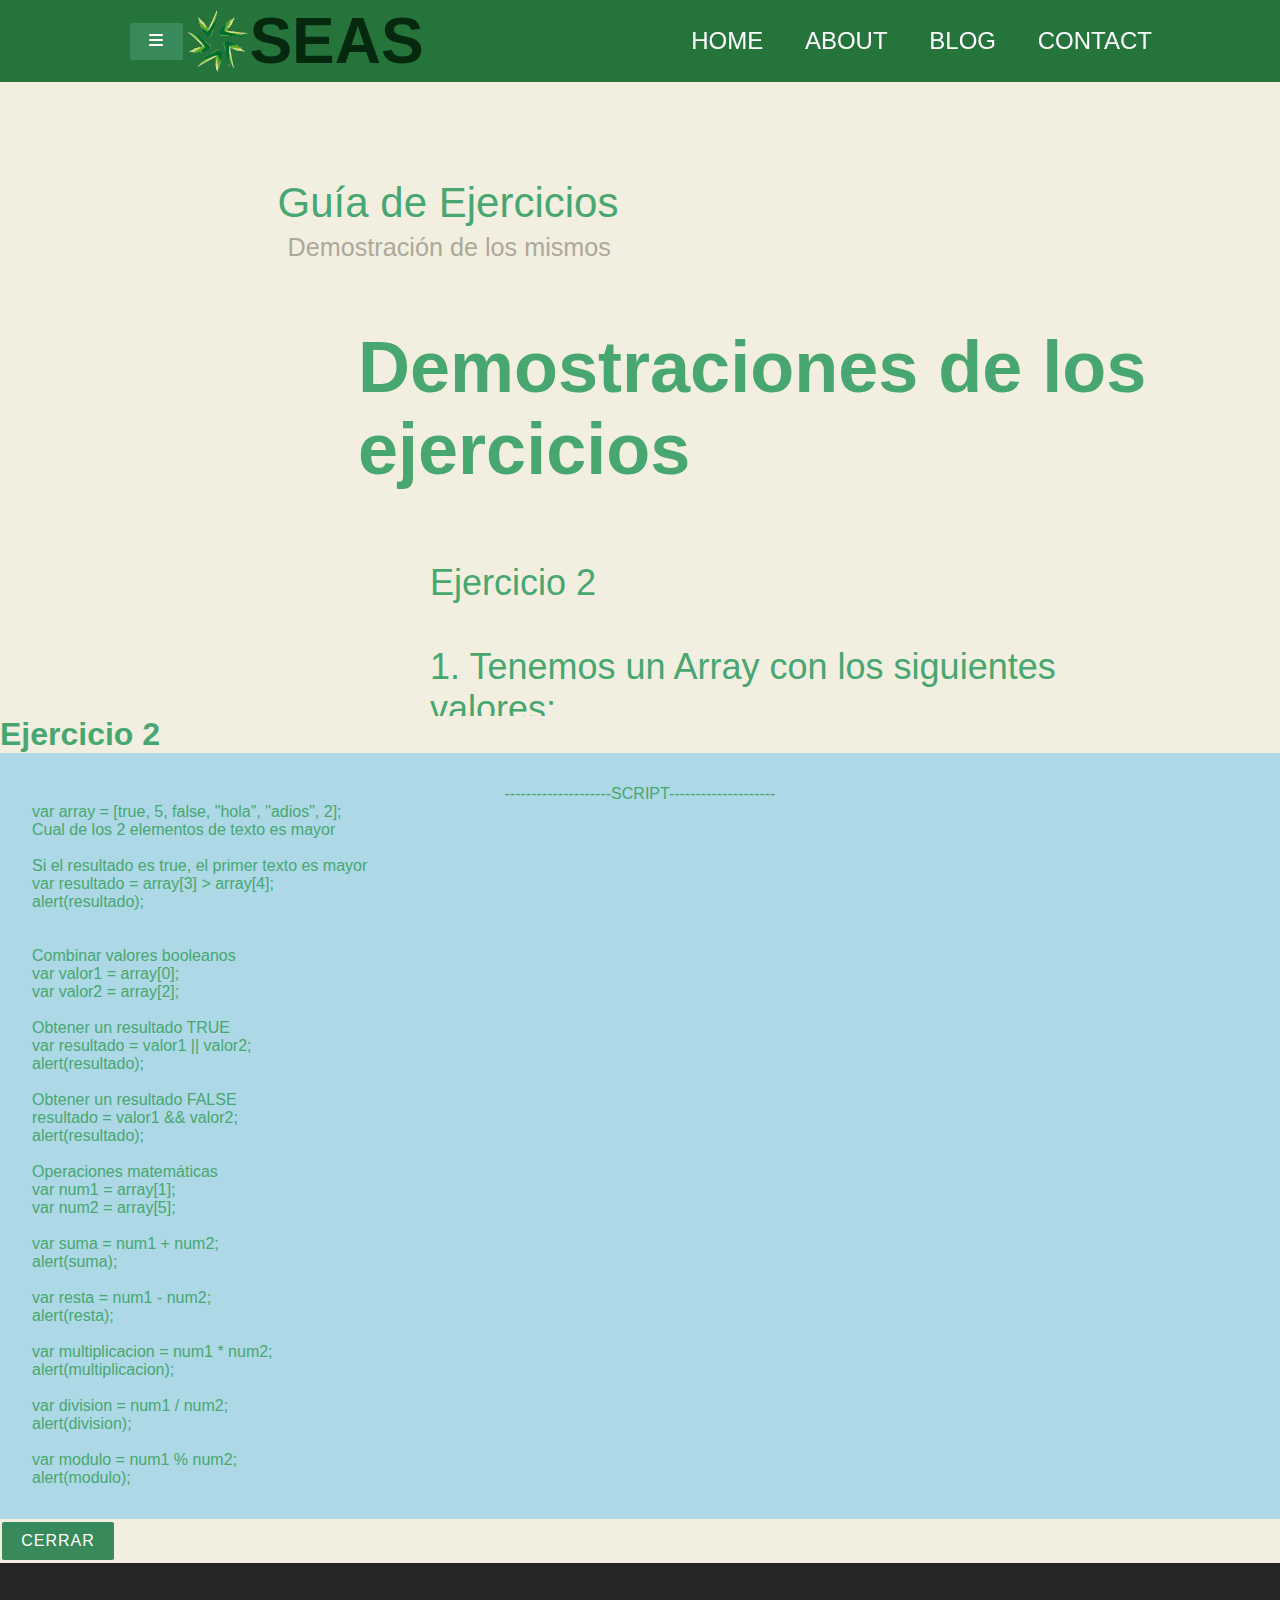
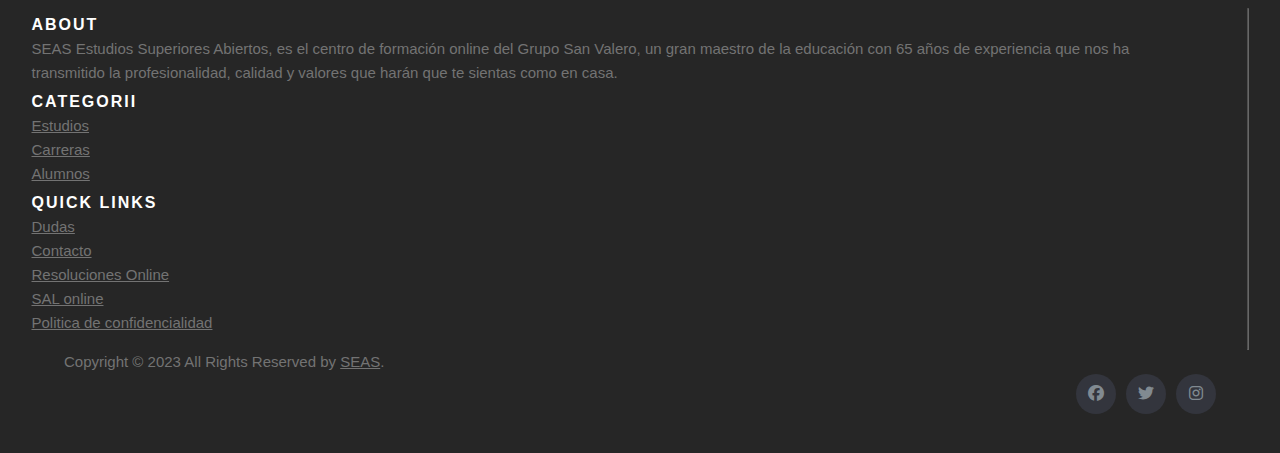
<file: ProyectoJavaScriptFinalSeas/ejercicio2.html>
<!DOCTYPE html>
<html lang="en">

<head>
  <meta charset="UTF-8">
  <meta http-equiv="X-UA-Compatible" content="IE=edge">
  <meta name="viewport" content="width=device-width, initial-scale=1.0">
  <title>Ejercicio 2</title>
  <link rel="stylesheet" href="https://cdnjs.cloudflare.com/ajax/libs/font-awesome/6.2.0/css/all.min.css">
  <link href="https://cdn.jsdelivr.net/npm/bootstrap@5.2.3/dist/css/bootstrap.min.css" rel="stylesheet"
    integrity="sha384-rbsA2VBKQhggwzxH7pPCaAqO46MgnOM80zW1RWuH61DGLwZJEdK2Kadq2F9CUG65" crossorigin="anonymous">
  <link rel="stylesheet" href="css/stylee.css">
</head>

<body>
  <header class="navBarHome">
    <div class="menuCentrado">
      <div class="logoHeader">
        <button id="showIndex" class="btn btn-success"><i class="fa-solid fa-bars"></i></button>
        <img src="./img/seas.png" alt="uniLogo">
        <h1>SEAS</h1>
      </div>
      <ul>
        <li class="headerOps"><a href="./index.html"> HOME </a></li>
        <li class="headerOps"><a href="#"> About </a></li>
        <li class="headerOps"><a href="./aboutus.html"> Blog </a></li>
        <li class="headerOps"><a href="./contacto.html"> Contact </a></li>
      </ul>
    </div>
  </header>
  <div id="st-container" class="st-container">
    <nav class="st-menu st-effect-1" id="menu-1">
      <h2 class="icon icon-lab">Java Script</h2>
      <ul class="">
        <li><a class="icon icon-data" href="./ejercicio1.html">Ejercicio 1</a></li>
        <li><a class="icon icon-location" href="./ejercicio2.html">Ejercicio 2</a></li>
        <li><a class="icon icon-study" href="./ejercicio3.html">Ejercicio 3</a></li>
        <li><a class="icon icon-photo" href="./ejercicio4.html">Ejercicio 4</a></li>
        <li><a class="icon icon-wallet" href="./ejercicio5.html">Ejercicio 5</a></li>
        <li><a class="icon icon-wallet" href="./ejercicio6.html">Ejercicio 6</a></li>
        <li><a class="icon icon-wallet" href="./ejercicio7.html">Ejercicio 7</a></li>
        <li><a class="icon icon-wallet" href="./ejercicio8.html">Ejercicio 8</a></li>
        <li><a class="icon icon-wallet" href="./ejercicio9.html">Ejercicio 9</a></li>
        <li><a class="icon icon-wallet" href="./ejercicio10.html">Ejercicio 10</a></li>
        <li><a class="icon icon-wallet" href="./ejercicio11.html">Ejercicio 11</a></li>
      </ul>
    </nav>
  </div>
  <div class="st-pusher">
    <div class="st-content">
      <!-- this is the wrapper for the content -->
      <div class="st-content-inner">
        <!-- extra div for emulating position:fixed of the menu -->
        <!-- Top Navigation -->
        <header class="codrops-header">
          <h1>Guía de Ejercicios<span>Demostración de los mismos</span></h1>
        </header>
        <div class="main clearfix" data-effect="st-effect-1">
          <div id="st-trigger-effects" class="column" data-effect="st-effect-1">
          </div>
          <div class="columnText">
            <h1>
              <b>Demostraciones de los ejercicios</b>
            </h1>
            <div class="excersice_aproach">
              <p class="paragraph_excercises">Ejercicio 2</p>
              <br>
              1. Tenemos un Array con los siguientes valores: <br>
              var array = [true, 5, false, "hola", "adios", 2];<br>
              <br>
              <dd> a. Determinar cuál de los dos elementos de texto es mayor <br>
                <br>
                b. Utilizando exclusivamente los dos valores booleanos del Array,<br>
                determinar los operadores necesarios para obtener un resultado true y <br>
                otro resultado false<br>
                <br>
              <dd>c. Determinar el resultado de las cinco operaciones matemáticas
                realizadas con los dos elementos numéricos</dd><br>
              <br>
              </p>
            </div>
            <p>
            </p>
            <button type="button" data-bs-toggle="modal" data-bs-target="#modalEjercicio"
              id="mostrar">Respuesta</button>
            <!--<button id="cerrar">Cerrar</button>-->
            <p id="parrafo2"></p>
          </div>
        </div>
      </div>
    </div>
    <!-- /main -->
  </div>
  <!-- /st-content-inner -->
  </div>
  <!-- /st-content -->
  </div>
  <!-- Button trigger modal -->
  <!-- Modal -->
  <div class="modal fade" id="modalEjercicio" tabindex="-1" aria-labelledby="exampleModalLabel" aria-hidden="true">
    <div class="modal-dialog modal-dialog-scrollable">
      <div class="modal-content" id="contenidoModal">
        <div class="modal-header">
          <h1 class="modal-title fs-5" id="exampleModalLabel">Ejercicio 2</h1>
        </div>
        <div class="modal-body">
          <div id="flotante" class="respuesta_ejercicio1">
            <p style="text-align: center">--------------------SCRIPT--------------------</p>
            var array = [true, 5, false, "hola", "adios", 2];<br>
            <strong> Cual de los 2 elementos de texto es mayor</strong><br>
            <br>
            Si el resultado es <strong>true</strong>, el primer texto es mayor<br>
            var resultado = array[3] > array[4];<br>
            alert(resultado);<br>
            <br>
            <br>
            <strong>Combinar valores booleanos<br></strong>
            var valor1 = array[0];<br>
            var valor2 = array[2];<br>
            <br>
            <strong>Obtener un resultado TRUE</strong><br>
            var resultado = valor1 || valor2;<br>
            alert(resultado);<br>
            <br>
            <strong>Obtener un resultado FALSE</strong><br>
            resultado = valor1 && valor2;<br>
            alert(resultado);<br>
            <br>
            <strong> Operaciones matemáticas</strong><br>
            var num1 = array[1];<br>
            var num2 = array[5];<br>
            <br>
            var suma = num1 + num2;<br>
            alert(suma);<br>
            <br>
            var resta = num1 - num2;<br>
            alert(resta);<br>
            <br>
            var multiplicacion = num1 * num2;<br>
            alert(multiplicacion);<br>
            <br>
            var division = num1 / num2;<br>
            alert(division);<br>
            <br>
            var modulo = num1 % num2;<br>
            alert(modulo);<br>
          </div>
        </div>
        <div class="modal-footer">
          <button type="button" class="btn btn-success" data-bs-dismiss="modal">Cerrar</button>
        </div>
      </div>
    </div>
  </div>
  <footer class="site-footer">
    <div class="container">
      <div class="row">
        <div class="col-sm-12 col-md-6">
          <h6>About</h6>
          <p class="text-justify">SEAS Estudios Superiores Abiertos, es el centro de formación online del Grupo San
            Valero, un gran maestro de la educación con 65 años de experiencia que nos ha transmitido la
            profesionalidad, calidad y valores que harán que te sientas como en casa.</p>
        </div>

        <div class="col-xs-6 col-md-3">
          <h6>Categorii</h6>
          <ul class="footer-links">
            <li><a href="#"> Estudios</a></li>
            <li><a href="#">Carreras</a></li>
            <li><a href="#">Alumnos</a></li>
          </ul>
        </div>

        <div class="col-xs-6 col-md-3">
          <h6>Quick Links</h6>
          <ul class="footer-links">
            <li><a href="#">Dudas</a></li>
            <li><a href="#">Contacto</a></li>
            <li><a href="https://ec.europa.eu/consumers/odr/main/index.cfm?event=main.home.chooseLanguage"> Resoluciones Online
</a></li>
            <li><a href="https://anpc.ro/ce-este-sal/">SAL online</a></li>
            <li><a href="#">Politica de confidencialidad</a></li>
          </ul>
        </div>
      </div>
      <hr>
    </div>
    <div class="container">
      <div class="row">
        <div class="col-md-8 col-sm-6 col-xs-12">
          <p class="copyright-text">Copyright &copy; 2023 All Rights Reserved by
            <a href="#">SEAS</a>.
          </p>
        </div>

        <div class="col-md-4 col-sm-6 col-xs-12">
          <ul class="social-icons">
            <li><a class="facebook" href="#"><i class="fa-brands fa-facebook"></i></a></li>
            <li><a class="twitter" href="#"> <i class="fa-brands fa-twitter"></i></a></li>
            <li><a class="linkedin" href="#"><i class="fa-brands fa-instagram"></i></a></li>
          </ul>
        </div>
      </div>
    </div>
  </footer>
  <!--I add scripts of bootstrap, jquery and jss-->
  <script src="https://cdn.jsdelivr.net/npm/bootstrap@5.2.3/dist/js/bootstrap.bundle.min.js"
    integrity="sha384-kenU1KFdBIe4zVF0s0G1M5b4hcpxyD9F7jL+jjXkk+Q2h455rYXK/7HAuoJl+0I4"
    crossorigin="anonymous"></script>
  <script src="./js/jquery-3.6.3.min.js"></script>
  <script src="js/jss.js"></script>
</body>

</html>
</file>
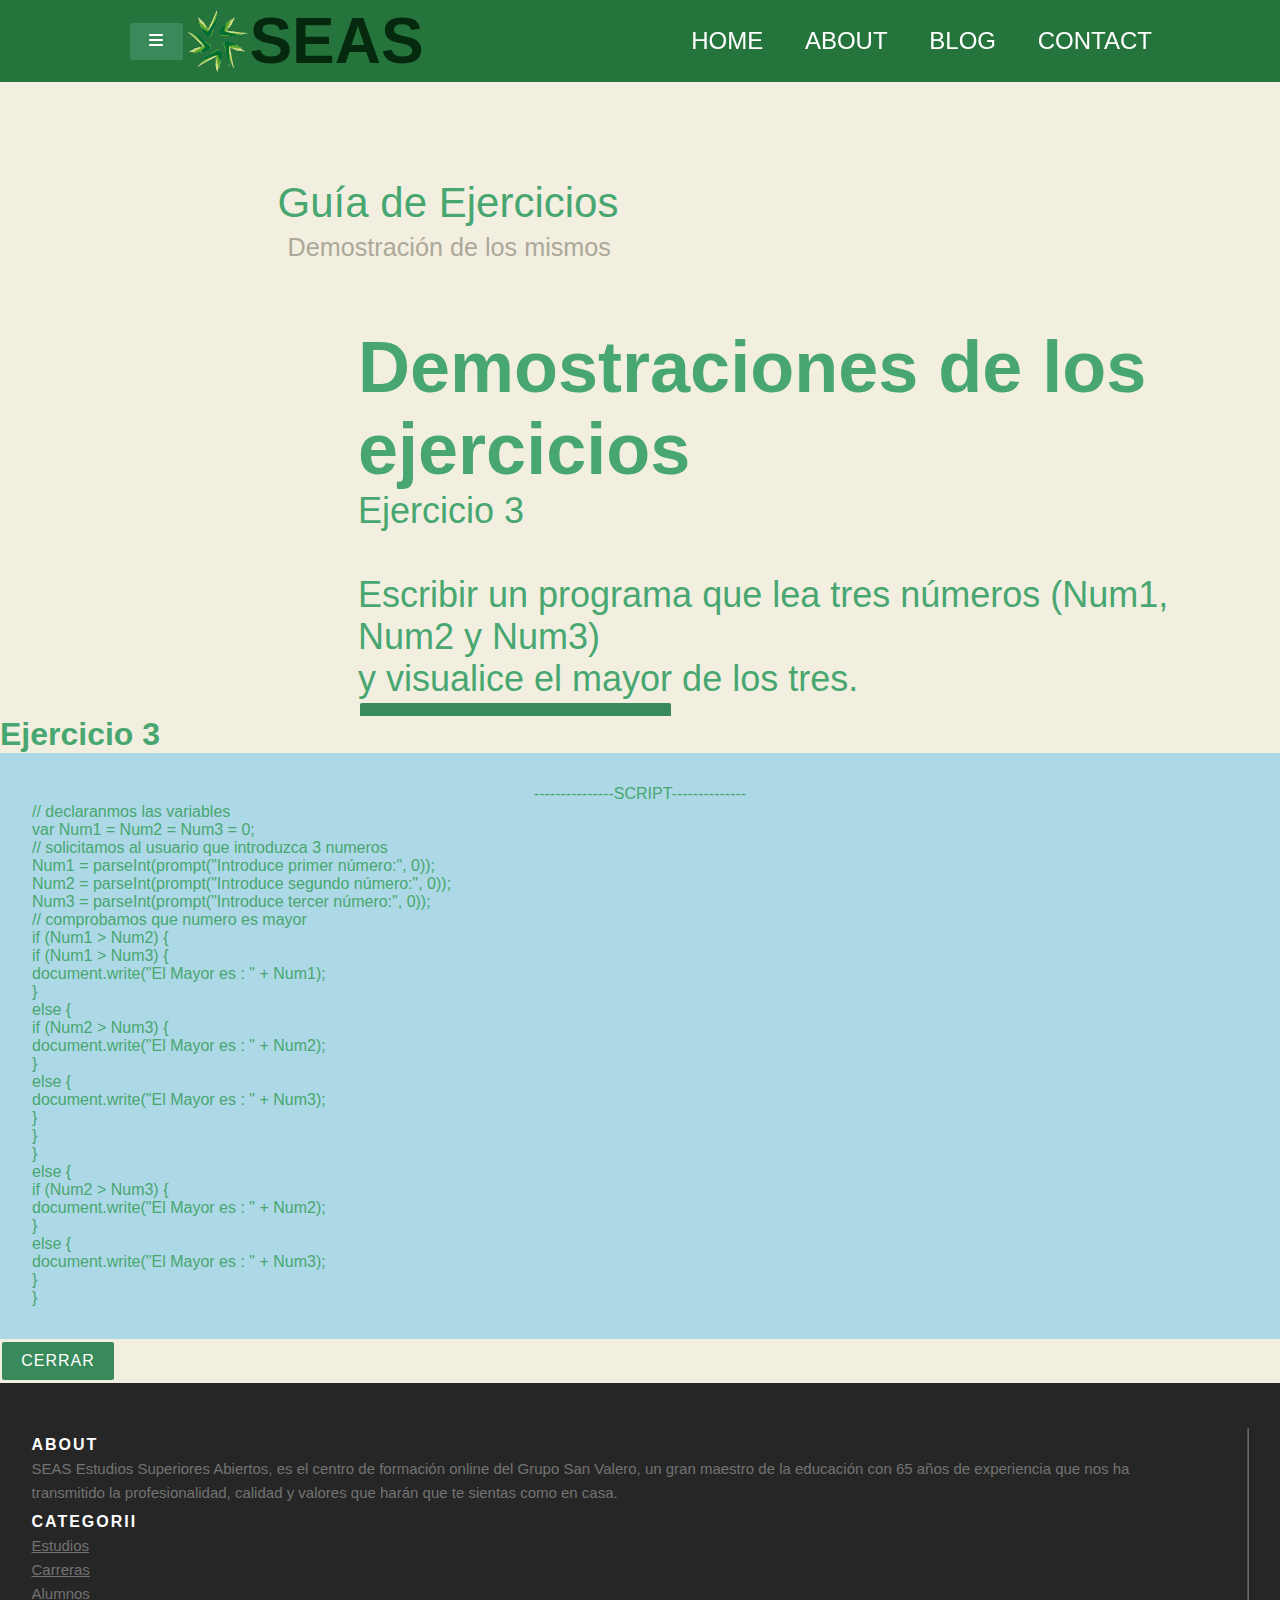
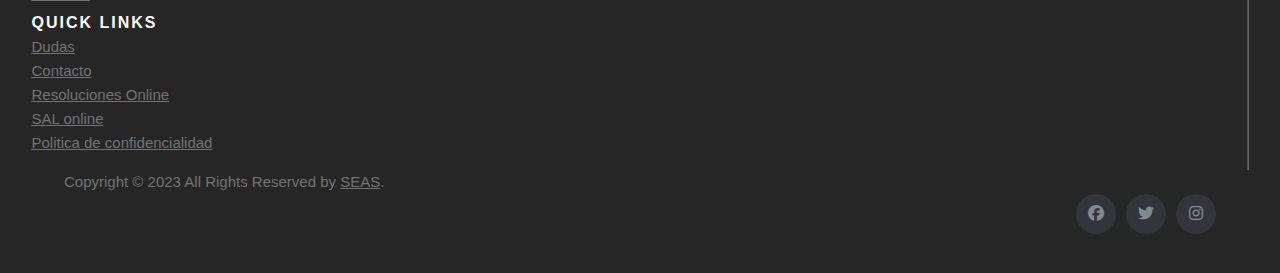
<file: ProyectoJavaScriptFinalSeas/ejercicio3.html>
<!DOCTYPE html>
<html lang="en">

<head>
  <meta charset="UTF-8">
  <meta http-equiv="X-UA-Compatible" content="IE=edge">
  <meta name="viewport" content="width=device-width, initial-scale=1.0">
  <title>Ejercicio 3</title>
  <link href="https://cdn.jsdelivr.net/npm/bootstrap@5.2.3/dist/css/bootstrap.min.css" rel="stylesheet"
    integrity="sha384-rbsA2VBKQhggwzxH7pPCaAqO46MgnOM80zW1RWuH61DGLwZJEdK2Kadq2F9CUG65" crossorigin="anonymous">
  <link rel="stylesheet" href="https://cdnjs.cloudflare.com/ajax/libs/font-awesome/6.2.0/css/all.min.css">
  <link rel="stylesheet" href="css/stylee.css">
</head>

<body>
  <header class="navBarHome">
    <div class="menuCentrado">
      <div class="logoHeader">
        <button id="showIndex" class="btn btn-success"><i class="fa-solid fa-bars"></i></button>
        <img src="./img/seas.png" alt="uniLogo">
        <h1>SEAS</h1>
      </div>
      <ul>
        <li class="headerOps"><a href="./index.html"> HOME </a></li>
        <li class="headerOps"><a href="#"> About </a></li>
        <li class="headerOps"><a href="./aboutus.html"> Blog </a></li>
        <li class="headerOps"><a href="./contacto.html"> Contact </a></li>
      </ul>
    </div>
  </header>
  <div id="st-container" class="st-container">
    <nav class="st-menu st-effect-1" id="menu-1">
      <h2 class="icon icon-lab">Java Script</h2>
      <ul class="">
        <li><a class="icon icon-data" href="./ejercicio1.html">Ejercicio 1</a></li>
        <li><a class="icon icon-location" href="./ejercicio2.html">Ejercicio 2</a></li>
        <li><a class="icon icon-study" href="./ejercicio3.html">Ejercicio 3</a></li>
        <li><a class="icon icon-photo" href="./ejercicio4.html">Ejercicio 4</a></li>
        <li><a class="icon icon-wallet" href="./ejercicio5.html">Ejercicio 5</a></li>
        <li><a class="icon icon-wallet" href="./ejercicio6.html">Ejercicio 6</a></li>
        <li><a class="icon icon-wallet" href="./ejercicio7.html">Ejercicio 7</a></li>
        <li><a class="icon icon-wallet" href="./ejercicio8.html">Ejercicio 8</a></li>
        <li><a class="icon icon-wallet" href="./ejercicio9.html">Ejercicio 9</a></li>
        <li><a class="icon icon-wallet" href="./ejercicio10.html">Ejercicio 10</a></li>
        <li><a class="icon icon-wallet" href="./ejercicio11.html">Ejercicio 11</a></li>
      </ul>
    </nav>
  </div>
  <div class="st-pusher">
    <div class="st-content">
      <!-- this is the wrapper for the content -->
      <div class="st-content-inner">
        <!-- extra div for emulating position:fixed of the menu -->
        <!-- Top Navigation -->
        <header class="codrops-header">
          <h1>Guía de Ejercicios<span>Demostración de los mismos</span></h1>
        </header>
        <div class="main clearfix" data-effect="st-effect-1">
          <div id="st-trigger-effects" class="column" data-effect="st-effect-1">
          </div>
          <div class="columnText">
            <h1>
              <b>Demostraciones de los ejercicios</b>
            </h1>
            <p class="paragraph_excercises">Ejercicio 3</p>

            <br>
            Escribir un programa que lea tres números (Num1, Num2 y Num3) <br>
            y visualice el mayor de los tres. <br>
            </p>
            <button id="mostrar" type="button" data-bs-toggle="modal" data-bs-target="#modalEjercicio">Respuesta
            </button>
            <p id="parrafo2"></p>
          </div>
        </div>
      </div>
    </div>
    <!-- /main -->
  </div>
  <!-- /st-content-inner -->
  </div>
  <!-- /st-content -->
  </div>
  <!-- Modal -->
  <div class="modal fade" id="modalEjercicio" tabindex="-1" aria-labelledby="exampleModalLabel" aria-hidden="true">
    <div class="modal-dialog modal-dialog-scrollable">
      <div class="modal-content" id="contenidoModal">
        <div class="modal-header">
          <h1 class="modal-title fs-5" id="exampleModalLabel">Ejercicio 3</h1>
        </div>
        <div class="modal-body">
          <div id="flotante" class="respuesta_ejercicio1">
            <p style="text-align: center;">---------------SCRIPT--------------</p>
            // declaranmos las variables<br>
            var Num1 = Num2 = Num3 = 0;<br>
            // solicitamos al usuario que introduzca 3 numeros<br>
            Num1 = parseInt(prompt("Introduce primer número:", 0));<br>
            Num2 = parseInt(prompt("Introduce segundo número:", 0));<br>
            Num3 = parseInt(prompt("Introduce tercer número:", 0));<br>
            // comprobamos que numero es mayor<br>
            if (Num1 > Num2) {<br>
            if (Num1 > Num3) {<br>
            document.write("El Mayor es : " + Num1);<br>
            }<br>
            else {<br>
            if (Num2 > Num3) {<br>
            document.write("El Mayor es : " + Num2);<br>
            }<br>
            else {<br>
            document.write("El Mayor es : " + Num3);<br>
            }<br>
            }<br>
            }<br>
            else {<br>
            if (Num2 > Num3) {<br>
            document.write("El Mayor es : " + Num2);<br>
            }<br>
            else {<br>
            document.write("El Mayor es : " + Num3);<br>
            }<br>
            }<br>
            </p>
          </div>
        </div>
        <div class="modal-footer">
          <button type="button" class="btn btn-success" data-bs-dismiss="modal">Cerrar</button>
        </div>
      </div>
    </div>
  </div>

  <footer class="site-footer">
    <div class="container">
      <div class="row">
        <div class="col-sm-12 col-md-6">
          <h6>About</h6>
          <p class="text-justify">SEAS Estudios Superiores Abiertos, es el centro de formación online del Grupo San
            Valero, un gran maestro de la educación con 65 años de experiencia que nos ha transmitido la
            profesionalidad, calidad y valores que harán que te sientas como en casa.</p>
        </div>

        <div class="col-xs-6 col-md-3">
          <h6>Categorii</h6>
          <ul class="footer-links">
            <li><a href="#"> Estudios</a></li>
            <li><a href="#">Carreras</a></li>
            <li><a href="#">Alumnos</a></li>
          </ul>
        </div>

        <div class="col-xs-6 col-md-3">
          <h6>Quick Links</h6>
          <ul class="footer-links">
            <li><a href="#">Dudas</a></li>
            <li><a href="#">Contacto</a></li>
            <li><a href="https://ec.europa.eu/consumers/odr/main/index.cfm?event=main.home.chooseLanguage"> Resoluciones
                Online
              </a></li>
            <li><a href="https://anpc.ro/ce-este-sal/">SAL online</a></li>
            <li><a href="#">Politica de confidencialidad</a></li>
          </ul>
        </div>
      </div>
      <hr>
    </div>
    <div class="container">
      <div class="row">
        <div class="col-md-8 col-sm-6 col-xs-12">
          <p class="copyright-text">Copyright &copy; 2023 All Rights Reserved by
            <a href="#">SEAS</a>.
          </p>
        </div>

        <div class="col-md-4 col-sm-6 col-xs-12">
          <ul class="social-icons">
            <li><a class="facebook" href="#"><i class="fa-brands fa-facebook"></i></a></li>
            <li><a class="twitter" href="#"> <i class="fa-brands fa-twitter"></i></a></li>
            <li><a class="linkedin" href="#"><i class="fa-brands fa-instagram"></i></a></li>
          </ul>
        </div>
      </div>
    </div>
  </footer>
  <!--I add scripts of bootstrap, jquery and jss-->
  <script src="https://cdn.jsdelivr.net/npm/bootstrap@5.2.3/dist/js/bootstrap.bundle.min.js"
    integrity="sha384-kenU1KFdBIe4zVF0s0G1M5b4hcpxyD9F7jL+jjXkk+Q2h455rYXK/7HAuoJl+0I4"
    crossorigin="anonymous"></script>
  <script src="./js/jquery-3.6.3.min.js"></script>
  <script src="js/jss.js"></script>
</body>

</html>
</file>
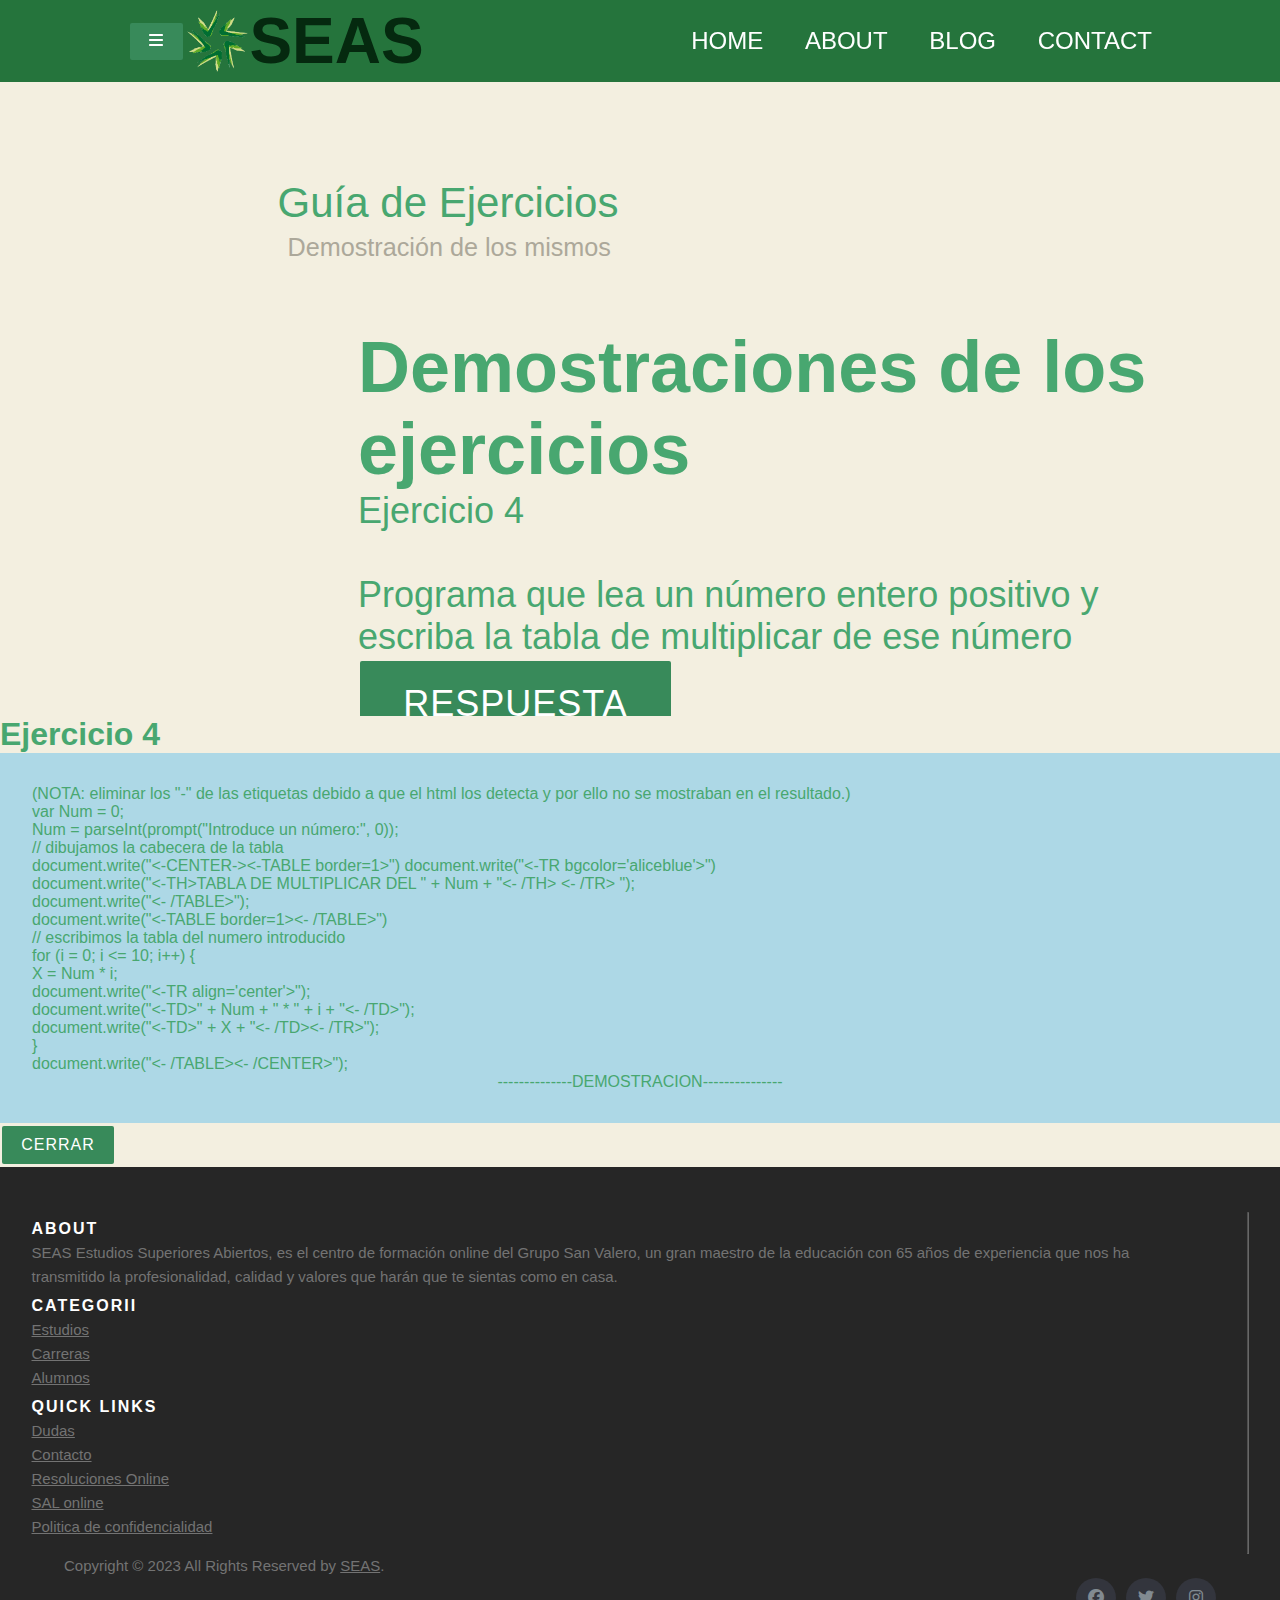
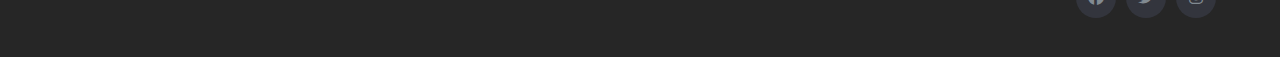
<file: ProyectoJavaScriptFinalSeas/ejercicio4.html>
<!DOCTYPE html>
<html lang="en">

<head>
  <meta charset="UTF-8">
  <meta http-equiv="X-UA-Compatible" content="IE=edge">
  <meta name="viewport" content="width=device-width, initial-scale=1.0">
  <title>Ejercicio 4</title>
  <link href="https://cdn.jsdelivr.net/npm/bootstrap@5.2.3/dist/css/bootstrap.min.css" rel="stylesheet"
    integrity="sha384-rbsA2VBKQhggwzxH7pPCaAqO46MgnOM80zW1RWuH61DGLwZJEdK2Kadq2F9CUG65" crossorigin="anonymous">
  <link rel="stylesheet" href="https://cdnjs.cloudflare.com/ajax/libs/font-awesome/6.2.0/css/all.min.css">
  <link rel="stylesheet" href="css/stylee.css">
</head>

<body>
  <header class="navBarHome">
    <div class="menuCentrado">
      <div class="logoHeader">
        <button id="showIndex" class="btn btn-success"><i class="fa-solid fa-bars"></i></button>
        <img src="./img/seas.png" alt="uniLogo">
        <h1>SEAS</h1>
      </div>
      <ul>
        <li class="headerOps"><a href="./index.html"> HOME </a></li>
        <li class="headerOps"><a href="#"> About </a></li>
        <li class="headerOps"><a href="./aboutus.html"> Blog </a></li>
        <li class="headerOps"><a href="./contacto.html"> Contact </a></li>
      </ul>
    </div>
  </header>
  <div id="st-container" class="st-container">
    <nav class="st-menu st-effect-1" id="menu-1">
      <h2 class="icon icon-lab">Java Script</h2>
      <ul class="">
        <li><a class="icon icon-data" href="./ejercicio1.html">Ejercicio 1</a></li>
        <li><a class="icon icon-location" href="./ejercicio2.html">Ejercicio 2</a></li>
        <li><a class="icon icon-study" href="./ejercicio3.html">Ejercicio 3</a></li>
        <li><a class="icon icon-photo" href="./ejercicio4.html">Ejercicio 4</a></li>
        <li><a class="icon icon-wallet" href="./ejercicio5.html">Ejercicio 5</a></li>
        <li><a class="icon icon-wallet" href="./ejercicio6.html">Ejercicio 6</a></li>
        <li><a class="icon icon-wallet" href="./ejercicio7.html">Ejercicio 7</a></li>
        <li><a class="icon icon-wallet" href="./ejercicio8.html">Ejercicio 8</a></li>
        <li><a class="icon icon-wallet" href="./ejercicio9.html">Ejercicio 9</a></li>
        <li><a class="icon icon-wallet" href="./ejercicio10.html">Ejercicio 10</a></li>
        <li><a class="icon icon-wallet" href="./ejercicio11.html">Ejercicio 11</a></li>
      </ul>
    </nav>
  </div>
  <div class="st-pusher">
    <div class="st-content">
      <!-- this is the wrapper for the content -->
      <div class="st-content-inner">
        <!-- extra div for emulating position:fixed of the menu -->
        <!-- Top Navigation -->
        <header class="codrops-header">
          <h1>Guía de Ejercicios<span>Demostración de los mismos</span></h1>
        </header>
        <div class="main clearfix" data-effect="st-effect-1">
          <div id="st-trigger-effects" class="column" data-effect="st-effect-1">
          </div>
          <div class="columnText">
            <h1>
              <b>Demostraciones de los ejercicios</b>
            </h1>
            <p class="paragraph_excercises">Ejercicio 4</p>
            <br>
            Programa que lea un número entero positivo y escriba la tabla de multiplicar de ese
            número <br>
            </p>
            <p>
            </p>
            <button id="mostrar" type="button" data-bs-toggle="modal"
              data-bs-target="#modalEjercicio">Respuesta</button>
            <p id="parrafo2"></p>
          </div>
        </div>
      </div>
    </div>
    <!-- /main -->
  </div>
  <!-- /st-content-inner -->
  </div>
  <!-- /st-content -->
  </div>
  <!--Modal-->
  <div class="modal fade" id="modalEjercicio" tabindex="-1" aria-labelledby="exampleModalLabel" aria-hidden="true">
    <div class="modal-dialog modal-dialog-scrollable">
      <div class="modal-content" id="contenidoModal">
        <div class="modal-header">
          <h1 class="modal-title fs-5" id="exampleModalLabel">Ejercicio 4</h1>
        </div>
        <div class="modal-body">
          <div id="flotante" class="respuesta_ejercicio1">
            (NOTA: eliminar los "-" de las etiquetas debido a que el html los detecta y por ello no se mostraban en el
            resultado.)<br>
            var Num = 0;<br>
            Num = parseInt(prompt("Introduce un número:", 0));<br>
            // dibujamos la cabecera de la tabla<br>
            document.write("<-CENTER-><-TABLE border=1>")
                document.write("<-TR bgcolor='aliceblue'>")<br>
                  document.write("<-TH>TABLA DE MULTIPLICAR DEL " + Num + "<- /TH> <- /TR> ");<br>
                        document.write("<- /TABLE>");<br>
                          document.write("<-TABLE border=1><- /TABLE>")<br>
                              // escribimos la tabla del numero introducido<br>
                              for (i = 0; i <= 10; i++) {<br>
                                X = Num * i;<br>
                                document.write("<-TR align='center'>");<br>
                                  document.write("<-TD>" + Num + " * " + i + "<- /TD>");<br>
                                      document.write("<-TD>" + X + "<- /TD><- /TR>");<br>
                                            }<br>
                                            document.write("<- /TABLE><- /CENTER>");<br>
                                                <p style="text-align: center;">--------------DEMOSTRACION---------------
                                                </p>
          </div>
        </div>
        <div class="modal-footer">
          <button type="button" class="btn btn-success" data-bs-dismiss="modal">Cerrar</button>
        </div>
      </div>
    </div>
  </div>
  <footer class="site-footer">
    <div class="container">
      <div class="row">
        <div class="col-sm-12 col-md-6">
          <h6>About</h6>
          <p class="text-justify">SEAS Estudios Superiores Abiertos, es el centro de formación online del Grupo San
            Valero, un gran maestro de la educación con 65 años de experiencia que nos ha transmitido la
            profesionalidad, calidad y valores que harán que te sientas como en casa.</p>
        </div>

        <div class="col-xs-6 col-md-3">
          <h6>Categorii</h6>
          <ul class="footer-links">
            <li><a href="#"> Estudios</a></li>
            <li><a href="#">Carreras</a></li>
            <li><a href="#">Alumnos</a></li>
          </ul>
        </div>

        <div class="col-xs-6 col-md-3">
          <h6>Quick Links</h6>
          <ul class="footer-links">
            <li><a href="#">Dudas</a></li>
            <li><a href="#">Contacto</a></li>
            <li><a href="https://ec.europa.eu/consumers/odr/main/index.cfm?event=main.home.chooseLanguage"> Resoluciones
                Online
              </a></li>
            <li><a href="https://anpc.ro/ce-este-sal/">SAL online</a></li>
            <li><a href="#">Politica de confidencialidad</a></li>
          </ul>
        </div>
      </div>
      <hr>
    </div>
    <div class="container">
      <div class="row">
        <div class="col-md-8 col-sm-6 col-xs-12">
          <p class="copyright-text">Copyright &copy; 2023 All Rights Reserved by
            <a href="#">SEAS</a>.
          </p>
        </div>
        <div class="col-md-4 col-sm-6 col-xs-12">
          <ul class="social-icons">
            <li><a class="facebook" href="#"><i class="fa-brands fa-facebook"></i></a></li>
            <li><a class="twitter" href="#"> <i class="fa-brands fa-twitter"></i></a></li>
            <li><a class="linkedin" href="#"><i class="fa-brands fa-instagram"></i></a></li>
          </ul>
        </div>
      </div>
    </div>
  </footer>
  <!--I add scripts of bootstrap, jquery and jss-->
  <script src="https://cdn.jsdelivr.net/npm/bootstrap@5.2.3/dist/js/bootstrap.bundle.min.js"
    integrity="sha384-kenU1KFdBIe4zVF0s0G1M5b4hcpxyD9F7jL+jjXkk+Q2h455rYXK/7HAuoJl+0I4"
    crossorigin="anonymous"></script>
  <script src="./js/jquery-3.6.3.min.js"></script>
  <script src="js/jss.js"></script>
  <script type="text/javascript">
    var Num = 0;
    $("#mostrar").click(() => {
      Num = parseInt(prompt("Introduce un número:", 0));
      $("#flotante").append(`<table id="tablaMult" border=1></TABLE>`);
      $("#tablaMult").append("<TR bgcolor='aliceblue'>" + "<TH>TABLA DE MULTIPLICAR DEL " + Num + "</TH> </TR > ");
      //we write the number of the table
      for (i = 0; i <= 10; i++) {
        X = Num * i;
        $("#tablaMult").append("<TR align='center'>");
        $("#tablaMult").append("<TD>" + Num + " * " + i + "</TD>");
        $("#tablaMult").append("<TD>" + X + "</TD></TR>");
      }
    });
    // we draw the header of the table
    $("#modalEjercicio").blur(() => {
      $("#tablaMult").remove();
    });
  </script>
</body>

</html>
</file>
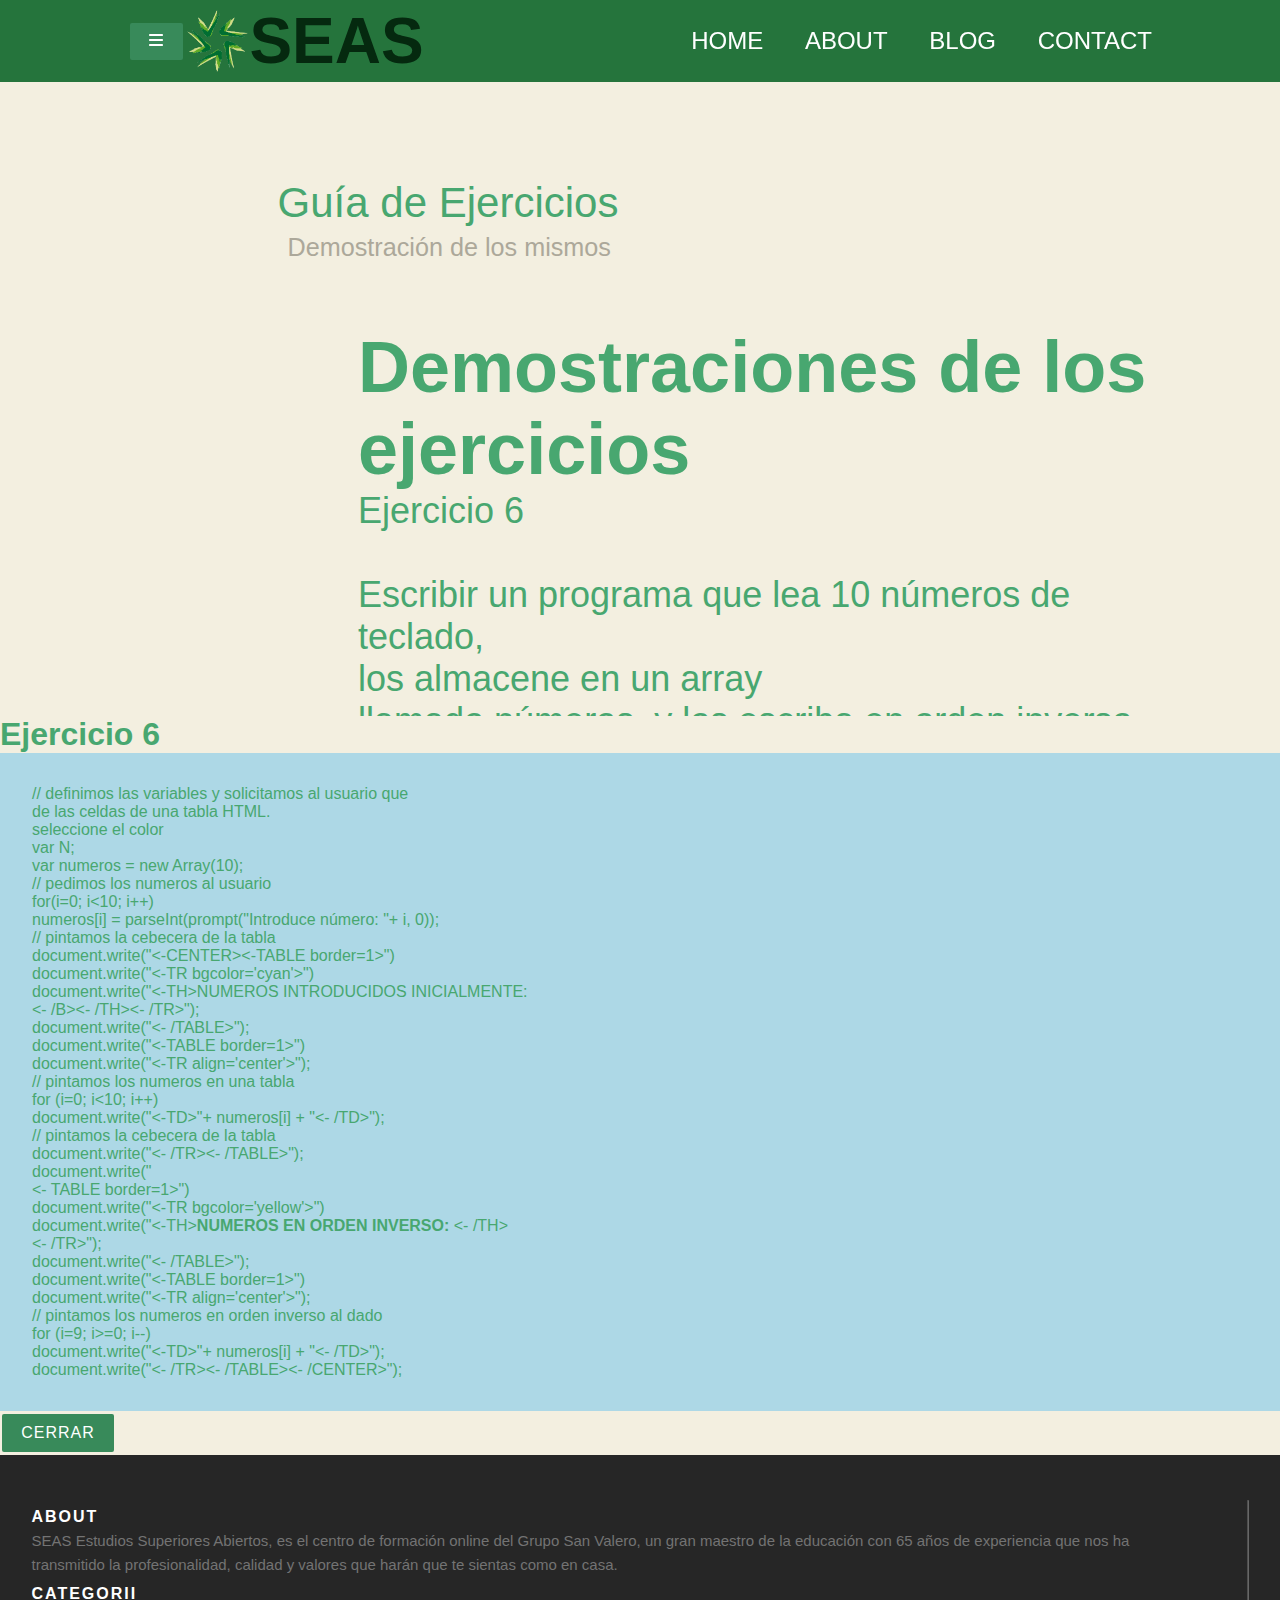
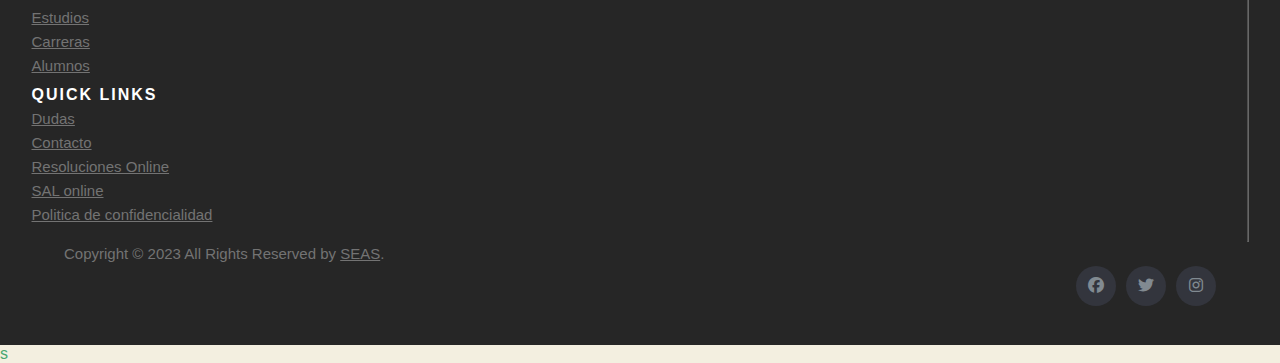
<file: ProyectoJavaScriptFinalSeas/ejercicio6.html>
<!DOCTYPE html>
<html lang="en">

<head>
  <meta charset="UTF-8">
  <meta http-equiv="X-UA-Compatible" content="IE=edge">
  <meta name="viewport" content="width=device-width, initial-scale=1.0">
  <title>Ejercicio 6</title>
  <link href="https://cdn.jsdelivr.net/npm/bootstrap@5.2.3/dist/css/bootstrap.min.css" rel="stylesheet"
    integrity="sha384-rbsA2VBKQhggwzxH7pPCaAqO46MgnOM80zW1RWuH61DGLwZJEdK2Kadq2F9CUG65" crossorigin="anonymous">
  <link rel="stylesheet" href="https://cdnjs.cloudflare.com/ajax/libs/font-awesome/6.2.0/css/all.min.css">
  <link rel="stylesheet" href="css/stylee.css">
</head>

<body>
  <header class="navBarHome">
    <div class="menuCentrado">
      <div class="logoHeader">
        <button id="showIndex" class="btn btn-success"><i class="fa-solid fa-bars"></i></button>
        <img src="./img/seas.png" alt="uniLogo">
        <h1>SEAS</h1>
      </div>
      <ul>
        <li class="headerOps"><a href="./index.html"> HOME </a></li>
        <li class="headerOps"><a href="#"> About </a></li>
        <li class="headerOps"><a href="./aboutus.html"> Blog </a></li>
        <li class="headerOps"><a href="./contacto.html"> Contact </a></li>
      </ul>
    </div>
  </header>

  <div id="st-container" class="st-container">

    <nav class="st-menu st-effect-1" id="menu-1">
      <h2 class="icon icon-lab">Java Script</h2>
      <ul class="">
        <li><a class="icon icon-data" href="./ejercicio1.html">Ejercicio 1</a></li>
        <li><a class="icon icon-location" href="./ejercicio2.html">Ejercicio 2</a></li>
        <li><a class="icon icon-study" href="./ejercicio3.html">Ejercicio 3</a></li>
        <li><a class="icon icon-photo" href="./ejercicio4.html">Ejercicio 4</a></li>
        <li><a class="icon icon-wallet" href="./ejercicio5.html">Ejercicio 5</a></li>
        <li><a class="icon icon-wallet" href="./ejercicio6.html">Ejercicio 6</a></li>
        <li><a class="icon icon-wallet" href="./ejercicio7.html">Ejercicio 7</a></li>
        <li><a class="icon icon-wallet" href="./ejercicio8.html">Ejercicio 8</a></li>
        <li><a class="icon icon-wallet" href="./ejercicio9.html">Ejercicio 9</a></li>
        <li><a class="icon icon-wallet" href="./ejercicio10.html">Ejercicio 10</a></li>
        <li><a class="icon icon-wallet" href="./ejercicio11.html">Ejercicio 11</a></li>
      </ul>
    </nav>
  </div>


  <div class="st-pusher">

    <div class="st-content">
      <!-- this is the wrapper for the content -->
      <div class="st-content-inner">
        <!-- extra div for emulating position:fixed of the menu -->
        <!-- Top Navigation -->
        <header class="codrops-header">
          <h1>Guía de Ejercicios<span>Demostración de los mismos</span></h1>
        </header>
        <div class="main clearfix" data-effect="st-effect-1">
          <div id="st-trigger-effects" class="column" data-effect="st-effect-1">
          </div>
          <div class="columnText">

            <h1>
              <b>Demostraciones de los ejercicios</b>
            </h1>
            <p class="paragraph_excercises">Ejercicio 6</p>

            <br>
            <p>
              Escribir un programa que lea 10 números de teclado, <br>
              los almacene en un array <br>
              llamado números, y los escriba en orden inverso<br>
              al que fueron introducidos. La entrada <br>
              por teclado se hará con la orden prompt.<br>
              <br>
            </p>
            <p>
              Por ejemplo si escribimos los números <br>
              1, 2, 3, 4, 5, 6, 7, 8, 9 y 0 la salida que se <br>
              generará será la siguiente:<br>
            </p>
            <img src="./img/ejercicio.png" alt="">
            <p>
              Donde podemos ver una tabla HTML con los<br>
              números introducidos inicialmente y otra<br>
              tabla HTML con los números en orden inverso.<br>
            </p>

            Pistas:<br>
            Para resolver el ejercicio una vez almacenamos<br>
            los números en la tabla, la recorremos <br>
            desde el primer elemento al último con un bucle<br>
            for y visualizamos sus elementos. <br>
            Para visualizarlos en orden inverso recorremos <br>
            la tabla desde el último elemento al <br>
            primero con otro bucle for.<br>
            En ambos bucles los números se visualizan dentro <br>
            de las celdas de una tabla HTML.<br>
            <button id="mostrar" type="button" data-bs-toggle="modal"
              data-bs-target="#modalEjercicio">Respuesta</button>
            <p id="parrafo2"></p>
          </div>
        </div>
      </div>
    </div>
    <!-- /main -->
  </div>
  <!-- /st-content-inner -->
  </div>
  <!-- /st-content -->
  </div>
  <!--Modal-->
  <div class="modal fade" id="modalEjercicio" tabindex="-1" aria-labelledby="exampleModalLabel" aria-hidden="true">
    <div class="modal-dialog modal-dialog-scrollable">
      <div class="modal-content" id="contenidoModal">
        <div class="modal-header">
          <h1 class="modal-title fs-5" id="exampleModalLabel">Ejercicio 6</h1>
        </div>
        <div class="modal-body">
          <div id="flotante" class="respuesta_ejercicio1">
            <p>
              // definimos las variables y solicitamos al usuario que <br>
              de las celdas de una tabla HTML.<br>
              seleccione el color<br>
              var N;<br>
              var numeros = new Array(10);<br>
              // pedimos los numeros al usuario<br>
              for(i=0; i<10; i++)<br>
                numeros[i] = parseInt(prompt("Introduce número: "+ i, 0));<br>

                // pintamos la cebecera de la tabla<br>
                document.write("<-CENTER><-TABLE border=1>")<br>
                    document.write("<-TR bgcolor='cyan'>")<br>
                      document.write("<-TH><B>NUMEROS INTRODUCIDOS INICIALMENTE: <br>
                          <- /B><- /TH><- /TR>");<br>
                                document.write("<- /TABLE>");<br>
                                  document.write("<-TABLE border=1>")<br>
                                    document.write("<-TR align='center'>");<br>

                                      // pintamos los numeros en una tabla<br>
                                      for (i=0; i<10; i++)<br>
                                        document.write("<-TD>"+ numeros[i] + "<- /TD>");<br>

                                            // pintamos la cebecera de la tabla<br>
                                            document.write("<- /TR><- /TABLE>");<br>
                                                document.write("<BR><- TABLE border=1>")<br>
                                                  document.write("<-TR bgcolor='yellow'>")<br>
                                                    document.write("<-TH><B>NUMEROS EN ORDEN INVERSO: </B><- /TH> <br>
                                                        <- /TR>");<br>
                                                          document.write("<- /TABLE>");<br>
                                                            document.write("<-TABLE border=1>")<br>
                                                              document.write("<-TR align='center'>");<br>

                                                                // pintamos los numeros en orden inverso al dado<br>
                                                                for (i=9; i>=0; i--)<br>
                                                                document.write("<-TD>"+ numeros[i] + "<- /TD>");<br>

                                                                    document.write("<- /TR><- /TABLE><- /CENTER>");<br>
            </p>
          </div>
        </div>
        <div class="modal-footer">
          <button type="button" class="btn btn-success" data-bs-dismiss="modal">Cerrar</button>
        </div>
      </div>
    </div>
  </div>

  <footer class="site-footer">
    <div class="container">
      <div class="row">
        <div class="col-sm-12 col-md-6">
          <h6>About</h6>
          <p class="text-justify">SEAS Estudios Superiores Abiertos, es el centro de formación online del Grupo San
            Valero, un gran maestro de la educación con 65 años de experiencia que nos ha transmitido la
            profesionalidad, calidad y valores que harán que te sientas como en casa.</p>
        </div>

        <div class="col-xs-6 col-md-3">
          <h6>Categorii</h6>
          <ul class="footer-links">
            <li><a href="#"> Estudios</a></li>
            <li><a href="#">Carreras</a></li>
            <li><a href="#">Alumnos</a></li>
          </ul>
        </div>

        <div class="col-xs-6 col-md-3">
          <h6>Quick Links</h6>
          <ul class="footer-links">
            <li><a href="#">Dudas</a></li>
            <li><a href="#">Contacto</a></li>
            <li><a href="https://ec.europa.eu/consumers/odr/main/index.cfm?event=main.home.chooseLanguage"> Resoluciones
                Online
              </a></li>
            <li><a href="https://anpc.ro/ce-este-sal/">SAL online</a></li>
            <li><a href="#">Politica de confidencialidad</a></li>
          </ul>
        </div>
      </div>
      <hr>
    </div>
    <div class="container">
      <div class="row">
        <div class="col-md-8 col-sm-6 col-xs-12">
          <p class="copyright-text">Copyright &copy; 2023 All Rights Reserved by
            <a href="#">SEAS</a>.
          </p>
        </div>

        <div class="col-md-4 col-sm-6 col-xs-12">
          <ul class="social-icons">
            <li><a class="facebook" href="#"><i class="fa-brands fa-facebook"></i></a></li>
            <li><a class="twitter" href="#"> <i class="fa-brands fa-twitter"></i></a></li>
            <li><a class="linkedin" href="#"><i class="fa-brands fa-instagram"></i></a></li>
          </ul>
        </div>
      </div>
    </div>
  </footer>s
  <!--I add scripts of bootstrap, jquery and jss-->
  <script src="https://cdn.jsdelivr.net/npm/bootstrap@5.2.3/dist/js/bootstrap.bundle.min.js"
    integrity="sha384-kenU1KFdBIe4zVF0s0G1M5b4hcpxyD9F7jL+jjXkk+Q2h455rYXK/7HAuoJl+0I4"
    crossorigin="anonymous"></script>
  <script src="./js/jquery-3.6.3.min.js"></script>
  <script src="js/jss.js"></script>
</body>

</html>
</file>
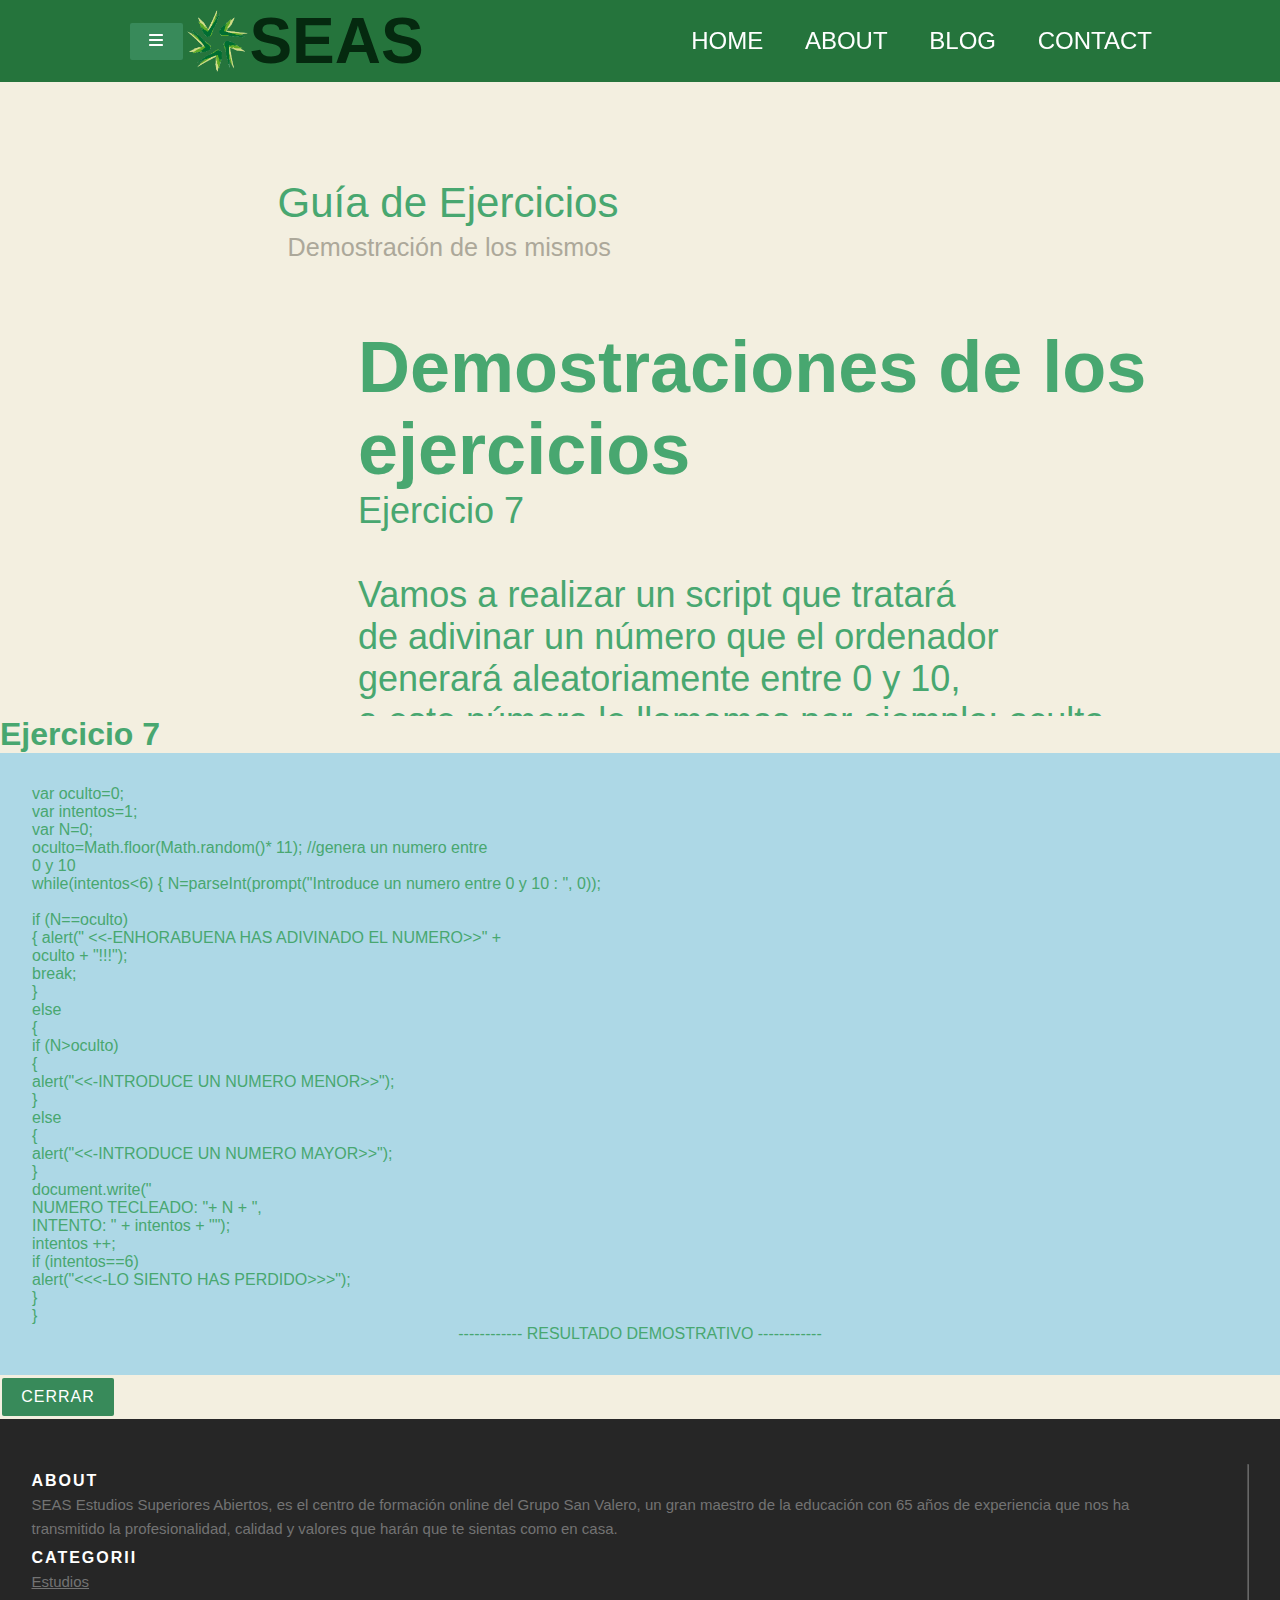
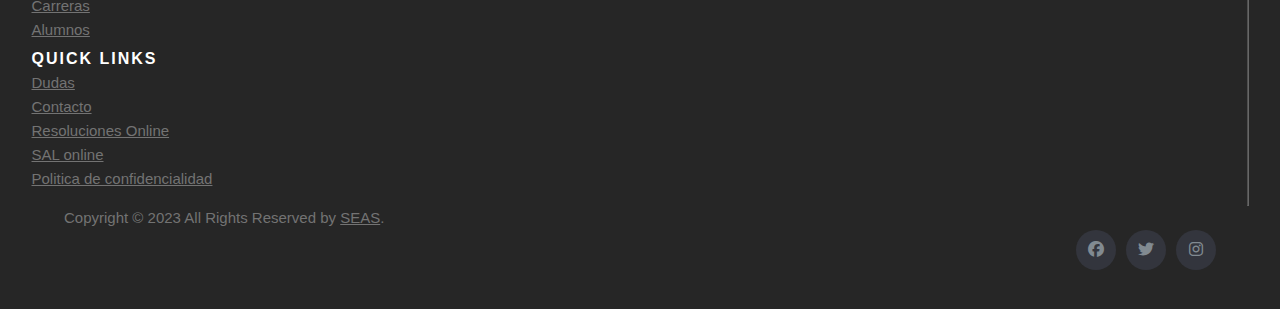
<file: ProyectoJavaScriptFinalSeas/ejercicio7.html>
<!DOCTYPE html>
<html lang="en">

<head>
  <meta charset="UTF-8">
  <meta http-equiv="X-UA-Compatible" content="IE=edge">
  <meta name="viewport" content="width=device-width, initial-scale=1.0">
  <title>Ejercicio 7</title>
  <link href="https://cdn.jsdelivr.net/npm/bootstrap@5.2.3/dist/css/bootstrap.min.css" rel="stylesheet"
    integrity="sha384-rbsA2VBKQhggwzxH7pPCaAqO46MgnOM80zW1RWuH61DGLwZJEdK2Kadq2F9CUG65" crossorigin="anonymous">
  <link rel="stylesheet" href="https://cdnjs.cloudflare.com/ajax/libs/font-awesome/6.2.0/css/all.min.css">
  <link rel="stylesheet" href="css/stylee.css">
</head>

<body>
  <header class="navBarHome">
    <div class="menuCentrado">
      <div class="logoHeader">
        <button id="showIndex" class="btn btn-success"><i class="fa-solid fa-bars"></i></button>
        <img src="./img/seas.png" alt="uniLogo">
        <h1>SEAS</h1>
      </div>
      <ul>
        <li class="headerOps"><a href="./index.html"> HOME </a></li>
        <li class="headerOps"><a href="#"> About </a></li>
        <li class="headerOps"><a href="./aboutus.html"> Blog </a></li>
        <li class="headerOps"><a href="./contacto.html"> Contact </a></li>
      </ul>
    </div>
  </header>
  <div id="st-container" class="st-container">
    <nav class="st-menu st-effect-1" id="menu-1">
      <h2 class="icon icon-lab">Java Script</h2>
      <ul class="">
        <li><a class="icon icon-data" href="./ejercicio1.html">Ejercicio 1</a></li>
        <li><a class="icon icon-location" href="./ejercicio2.html">Ejercicio 2</a></li>
        <li><a class="icon icon-study" href="./ejercicio3.html">Ejercicio 3</a></li>
        <li><a class="icon icon-photo" href="./ejercicio4.html">Ejercicio 4</a></li>
        <li><a class="icon icon-wallet" href="./ejercicio5.html">Ejercicio 5</a></li>
        <li><a class="icon icon-wallet" href="./ejercicio6.html">Ejercicio 6</a></li>
        <li><a class="icon icon-wallet" href="./ejercicio7.html">Ejercicio 7</a></li>
        <li><a class="icon icon-wallet" href="./ejercicio8.html">Ejercicio 8</a></li>
        <li><a class="icon icon-wallet" href="./ejercicio9.html">Ejercicio 9</a></li>
        <li><a class="icon icon-wallet" href="./ejercicio10.html">Ejercicio 10</a></li>
        <li><a class="icon icon-wallet" href="./ejercicio11.html">Ejercicio 11</a></li>
      </ul>
    </nav>
  </div>
  <div class="st-pusher">
    <div class="st-content">
      <!-- this is the wrapper for the content -->
      <div class="st-content-inner">
        <!-- extra div for emulating position:fixed of the menu -->
        <!-- Top Navigation -->
        <header class="codrops-header">
          <h1>Guía de Ejercicios<span>Demostración de los mismos</span></h1>
        </header>
        <div class="main clearfix" data-effect="st-effect-1">
          <div id="st-trigger-effects" class="column" data-effect="st-effect-1">
          </div>
          <div class="columnText">
            <h1>
              <b>Demostraciones de los ejercicios</b>
            </h1>
            <p class="paragraph_excercises">Ejercicio 7</p>
            <br>
            <p>
              Vamos a realizar un script que tratará <br>
              de adivinar un número que el ordenador<br>
              generará aleatoriamente entre 0 y 10,<br>
              a este número le llamamos por ejemplo: oculto.<br>
              El usuario introducirá un número por teclado.<br>
              El programa comprobará si el número es<br>
              mayor, menor o igual que el oculto.<br>
              El usuario tiene 5 oportunidades para adivinar el<br>
              número, si no lo adivina pierde.<br>
              <br>
            </p>
            <p>
              Pistas para realizarlo: <br>
              La siguiente sentencia utiliza el objeto Math para generar un número aleatorio entre 0
              y 10: <br>
              oculto=Math.floor(Math.random()* 11);<br>
              random() genera un número aleatorio entre 0 y 1,<br>
              lo multiplicamos por 11 y después<br>
              obtenemos el entero más bajo con el método floor(),<br>
              así obtenemos un número entre 0<br>
              y 10.<br>
              <br>
              <button id="mostrar" type="button" data-bs-toggle="modal" data-bs-target="#modalEjercicio"> Respuesta
              </button>
            <p id="parrafo2"></p>
          </div>
        </div>
      </div>
    </div>
    <!-- /main -->
  </div>
  <!-- /st-content-inner -->
  </div>
  <!-- /st-content -->
  </div>
  <!--Modal-->
  <div class="modal fade" id="modalEjercicio" tabindex="-1" aria-labelledby="exampleModalLabel" aria-hidden="true">
    <div class="modal-dialog modal-dialog-scrollable">
      <div class="modal-content" id="contenidoModal">
        <div class="modal-header">
          <h1 class="modal-title fs-5" id="exampleModalLabel">Ejercicio 7</h1>
        </div>
        <div class="modal-body">
          <div id="flotante" class="respuesta_ejercicio1">
            <p>
              var oculto=0;<br>
              var intentos=1;<br>
              var N=0;<br>
              oculto=Math.floor(Math.random()* 11); //genera un numero entre<br>
              0 y 10<br>
              while(intentos<6) { N=parseInt(prompt("Introduce un numero entre 0 y 10 : ", 0));<br><br>
               if (N==oculto)<br>
                {
               alert(" <<-ENHORABUENA HAS ADIVINADO EL NUMERO>>" +<br>
                oculto + "!!!");<br>
                break;<br>
                }<br>
                else<br>
                {<br>
                if (N>oculto)<br>
                {<br>
                alert("<<-INTRODUCE UN NUMERO MENOR>>");<br>
                  }<br>
                  else<br>
                  {<br>
                  alert("<<-INTRODUCE UN NUMERO MAYOR>>");<br>
                    }<br>
                    document.write("<BR><B>NUMERO TECLEADO: "+ N + ",<br>
                      INTENTO: " + intentos + "</B>");<br>
                    intentos ++;<br>
                    if (intentos==6)<br>
                    alert("<<<-LO SIENTO HAS PERDIDO>>>");<br>
                      }<br>
                      }<br>
            </p>
            <p style="text-align: center;">------------ RESULTADO DEMOSTRATIVO ------------</p>
          </div>
        </div>
        <div class="modal-footer">
          <button type="button" class="btn btn-success" data-bs-dismiss="modal">Cerrar</button>
        </div>
      </div>
    </div>
  </div>

  <footer class="site-footer">
    <div class="container">
      <div class="row">
        <div class="col-sm-12 col-md-6">
          <h6>About</h6>
          <p class="text-justify">SEAS Estudios Superiores Abiertos, es el centro de formación online del Grupo San
            Valero, un gran maestro de la educación con 65 años de experiencia que nos ha transmitido la
            profesionalidad, calidad y valores que harán que te sientas como en casa.</p>
        </div>

        <div class="col-xs-6 col-md-3">
          <h6>Categorii</h6>
          <ul class="footer-links">
            <li><a href="#"> Estudios</a></li>
            <li><a href="#">Carreras</a></li>
            <li><a href="#">Alumnos</a></li>
          </ul>
        </div>

        <div class="col-xs-6 col-md-3">
          <h6>Quick Links</h6>
          <ul class="footer-links">
            <li><a href="#">Dudas</a></li>
            <li><a href="#">Contacto</a></li>
            <li><a href="https://ec.europa.eu/consumers/odr/main/index.cfm?event=main.home.chooseLanguage"> Resoluciones Online
</a></li>
            <li><a href="https://anpc.ro/ce-este-sal/">SAL online</a></li>
            <li><a href="#">Politica de confidencialidad</a></li>
          </ul>
        </div>
      </div>
      <hr>
    </div>
    <div class="container">
      <div class="row">
        <div class="col-md-8 col-sm-6 col-xs-12">
          <p class="copyright-text">Copyright &copy; 2023 All Rights Reserved by
            <a href="#">SEAS</a>.
          </p>
        </div>

        <div class="col-md-4 col-sm-6 col-xs-12">
          <ul class="social-icons">
            <li><a class="facebook" href="#"><i class="fa-brands fa-facebook"></i></a></li>
            <li><a class="twitter" href="#"> <i class="fa-brands fa-twitter"></i></a></li>
            <li><a class="linkedin" href="#"><i class="fa-brands fa-instagram"></i></a></li>
          </ul>
        </div>
      </div>
    </div>
  </footer>
  <!--I add scripts of bootstrap, jquery and jss-->
  <script src="https://cdn.jsdelivr.net/npm/bootstrap@5.2.3/dist/js/bootstrap.bundle.min.js"
    integrity="sha384-kenU1KFdBIe4zVF0s0G1M5b4hcpxyD9F7jL+jjXkk+Q2h455rYXK/7HAuoJl+0I4"
    crossorigin="anonymous"></script>
  <script src="./js/jquery-3.6.3.min.js"></script>
  <script src="js/jss.js"></script>
  <script type="text/javascript">
    var oculto = 0;
    var intentos = 1;
    var N = 0;
    oculto = Math.floor(Math.random() * 11); //genera un numero entre  

    $("#mostrar").click(() => {
      while (intentos < 6) {
        N = parseInt(prompt("Introduce un numero entre 0 y 10 : ", 0));
        if (N == oculto) {
          alert("<<ENHORABUENA HAS ADIVINADO EL NUMERO>>" + oculto + "!!!");
          $("#flotante").append(`<BR><B id="youWin">NUMERO TECLEADO: ${N}, INTENTO: ${intentos}.</B > `);
          intentos = 0;
          break;
        } else {
          if (N > oculto) {
            alert("<<INTRODUCE UN NUMERO MENOR>>");
          } else {
            alert("<<INTRODUCE UN NUMERO MAYOR>>");
          }
          intentos++;
          if (intentos == 6) {
            alert("<<<LO SIENTO HAS PERDIDO>>>");
            $("#flotante").append(`<BR><B id="youWin">No se logro el objetivo.</B > `);
            intentos = 1;
          }
        }
      }
    });

    $("#modalEjercicio").blur(() => {
      $("#youWin").remove();
      oculto = Math.floor(Math.random() * 11);
    });
  </script>
</body>

</html>
</file>
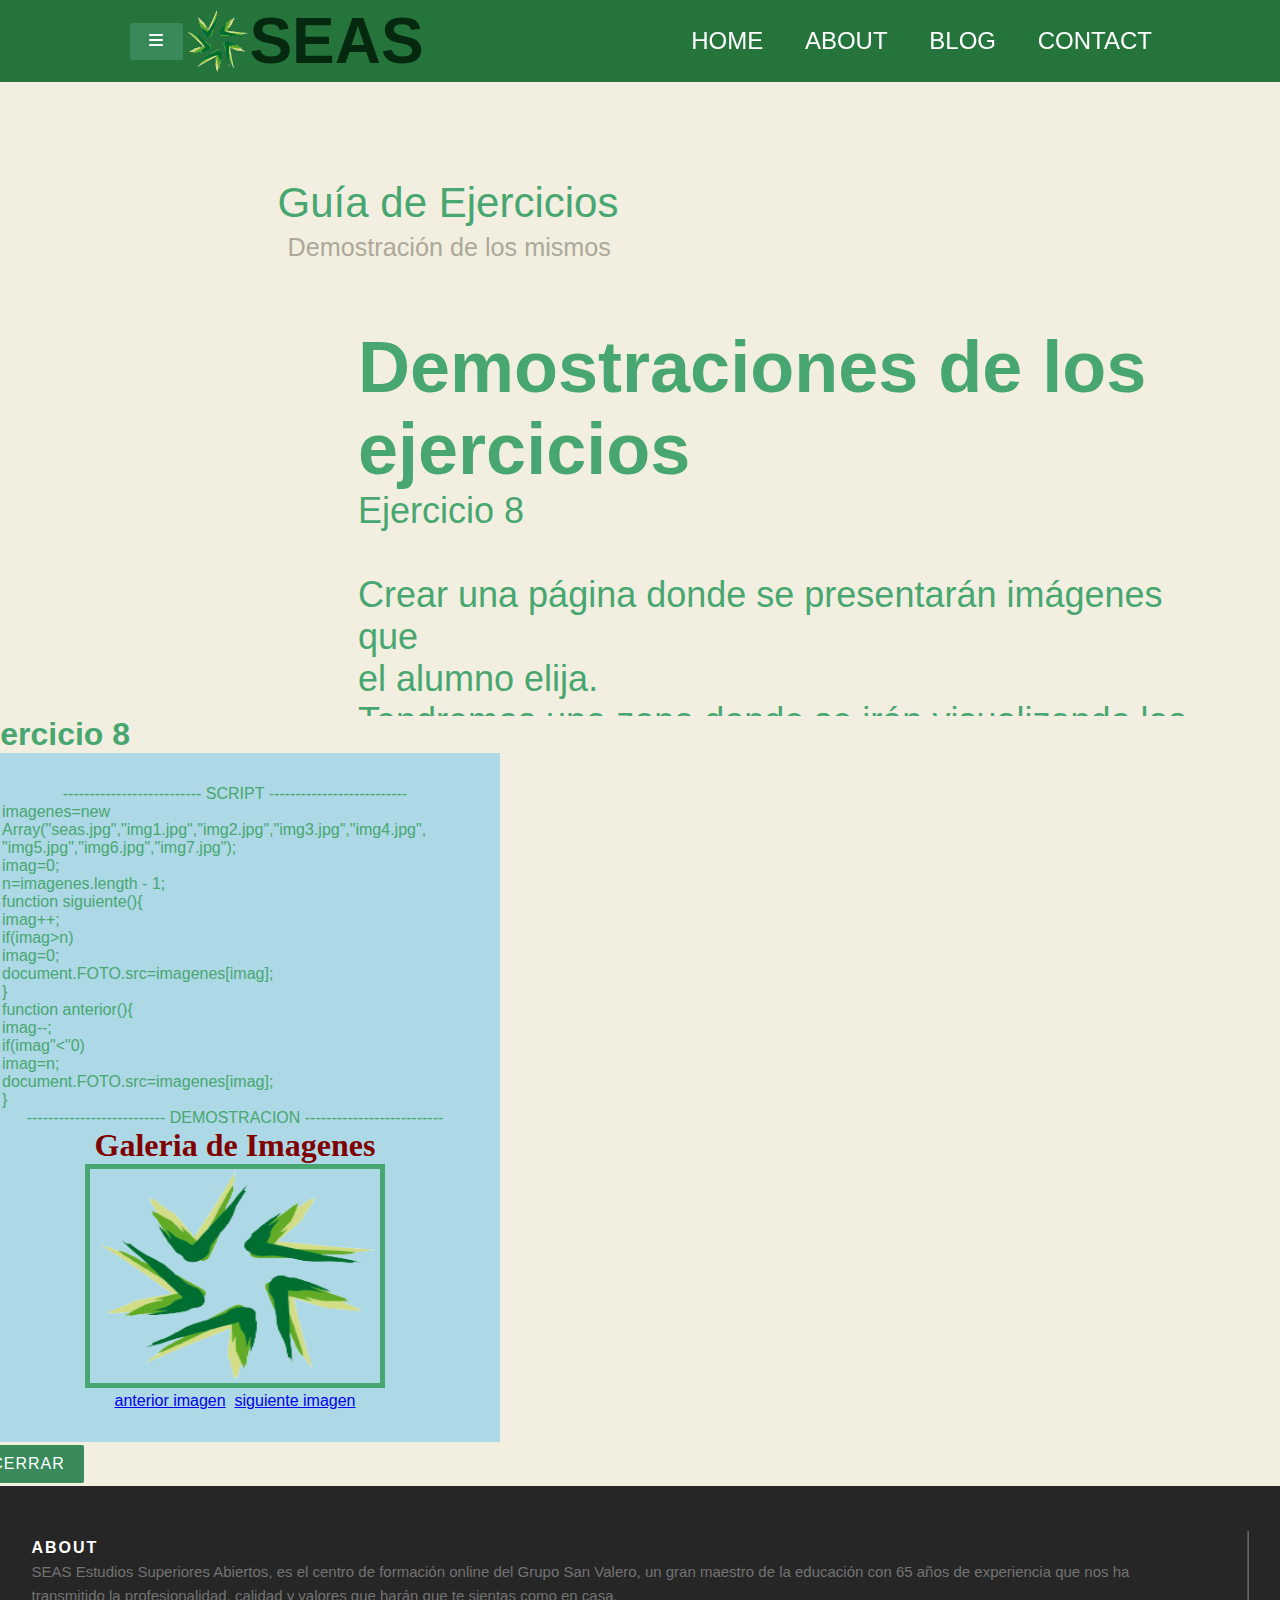
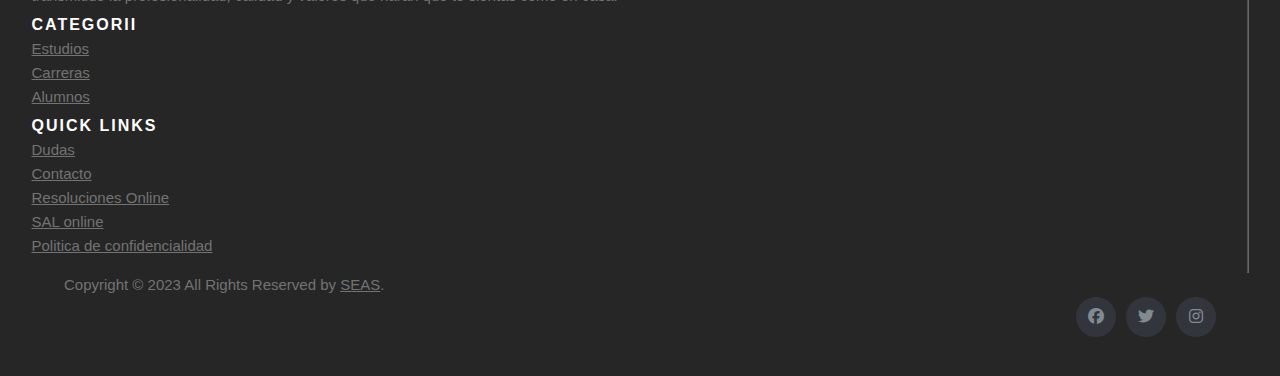
<file: ProyectoJavaScriptFinalSeas/ejercicio8.html>
<!DOCTYPE html>
<html lang="en">

<head>
  <meta charset="UTF-8">
  <meta http-equiv="X-UA-Compatible" content="IE=edge">
  <meta name="viewport" content="width=device-width, initial-scale=1.0">
  <title>Ejercicio 8</title>
  <link href="https://cdn.jsdelivr.net/npm/bootstrap@5.2.3/dist/css/bootstrap.min.css" rel="stylesheet"
    integrity="sha384-rbsA2VBKQhggwzxH7pPCaAqO46MgnOM80zW1RWuH61DGLwZJEdK2Kadq2F9CUG65" crossorigin="anonymous">
  <link rel="stylesheet" href="https://cdnjs.cloudflare.com/ajax/libs/font-awesome/6.2.0/css/all.min.css">
  <link rel="stylesheet" href="css/stylee.css">
</head>

<body>
  <header class="navBarHome">
    <div class="menuCentrado">
      <div class="logoHeader">
        <button id="showIndex" class="btn btn-success"><i class="fa-solid fa-bars"></i></button>
        <img src="./img/seas.png" alt="uniLogo">
        <h1>SEAS</h1>
      </div>
      <ul>
        <li class="headerOps"><a href="./index.html"> HOME </a></li>
        <li class="headerOps"><a href="#"> About </a></li>
        <li class="headerOps"><a href="./aboutus.html"> Blog </a></li>
        <li class="headerOps"><a href="./contacto.html"> Contact </a></li>
      </ul>
    </div>
  </header>
  <div id="st-container" class="st-container">
    <nav class="st-menu st-effect-1" id="menu-1">
      <h2 class="icon icon-lab">Java Script</h2>
      <ul class="">
        <li><a class="icon icon-data" href="./ejercicio1.html">Ejercicio 1</a></li>
        <li><a class="icon icon-location" href="./ejercicio2.html">Ejercicio 2</a></li>
        <li><a class="icon icon-study" href="./ejercicio3.html">Ejercicio 3</a></li>
        <li><a class="icon icon-photo" href="./ejercicio4.html">Ejercicio 4</a></li>
        <li><a class="icon icon-wallet" href="./ejercicio5.html">Ejercicio 5</a></li>
        <li><a class="icon icon-wallet" href="./ejercicio6.html">Ejercicio 6</a></li>
        <li><a class="icon icon-wallet" href="./ejercicio7.html">Ejercicio 7</a></li>
        <li><a class="icon icon-wallet" href="./ejercicio8.html">Ejercicio 8</a></li>
        <li><a class="icon icon-wallet" href="./ejercicio9.html">Ejercicio 9</a></li>
        <li><a class="icon icon-wallet" href="./ejercicio10.html">Ejercicio 10</a></li>
        <li><a class="icon icon-wallet" href="./ejercicio11.html">Ejercicio 11</a></li>
      </ul>
    </nav>
  </div>
  <div class="st-pusher">
    <div class="st-content">
      <!-- this is the wrapper for the content -->
      <div class="st-content-inner">
        <!-- extra div for emulating position:fixed of the menu -->
        <!-- Top Navigation -->
        <header class="codrops-header">
          <h1>Guía de Ejercicios<span>Demostración de los mismos</span></h1>
        </header>
        <div class="main clearfix" data-effect="st-effect-1">
          <div id="st-trigger-effects" class="column" data-effect="st-effect-1">
          </div>
          <div class="columnText">
            <h1>
              <b>Demostraciones de los ejercicios</b>
            </h1>
            <p class="paragraph_excercises">Ejercicio 8</p>
            <br>
            <p>
              Crear una página donde se presentarán imágenes que<br>
              el alumno elija. <br>
              Tendremos una zona donde se irán visualizando las imágenes,<br>
              y dos enlaces para <br>
              visualizar la siguiente imagen o la anterior imagen.<br>
              Debe quedar algo similar a la siguiente imagen:<br>
              <br>
            </p>
            <img src="./img/ejercicio8.png" alt="">
            <br>
            <button id="mostrar" type="button" data-bs-toggle="modal" data-bs-target="#modalEjercicio"> Respuesta
            </button>
            <p id="parrafo2"></p>
          </div>
        </div>
      </div>
    </div>
    <!-- /main -->
  </div>
  <!-- /st-content-inner -->
  </div>
  <!-- /st-content -->
  </div>
  <!--Modal-->
  <div class="modal fade" id="modalEjercicio" tabindex="-1" aria-labelledby="exampleModalLabel" aria-hidden="true">
    <div class="modal-dialog modal-dialog-scrollable">
      <div class="modal-content modalMayor" id="contenidoModal">
        <div class="modal-header">
          <h1 class="modal-title fs-5" id="exampleModalLabel">Ejercicio 8</h1>
        </div>
        <div class="modal-body">
          <div id="flotante" class="respuesta_ejercicio1">
            <p style="text-align: center;">-------------------------- SCRIPT --------------------------</p>
            <p>
              imagenes=new<br>
              Array("seas.jpg","img1.jpg","img2.jpg","img3.jpg","img4.jpg",<br>
              "img5.jpg","img6.jpg","img7.jpg");<br>
              imag=0;<br>
              n=imagenes.length - 1;<br>
              function siguiente(){<br>
              imag++;<br>
              if(imag>n) <br>
              imag=0;<br>
              document.FOTO.src=imagenes[imag];<br>
              }<br>
              function anterior(){<br>
              imag--;<br>
              if(imag"<"0) <br>
                imag=n;<br>
                document.FOTO.src=imagenes[imag];<br>
                }<br>
            </p>
            <p style="text-align: center;">-------------------------- DEMOSTRACION --------------------------</p>
            <h1 align="center">
              <font color="800000" face="comic"><b>Galeria de
                  Imagenes</b></font>
            </h1>
            <p align="center">
              <img border="5" src="./img/seas.png" width="300" height="224" name="FOTO" alt="Mis imagenes" hspace="2"
                vspace="2" />
            </p>
            <p align="center">
              <a href="javascript:anterior()">anterior imagen</a>&nbsp; <a href="javascript:siguiente()">
                siguiente imagen</a>
            </p>
          </div>
        </div>
        <div class="modal-footer">
          <button type="button" class="btn btn-success" data-bs-dismiss="modal">Cerrar</button>
        </div>
      </div>
    </div>
  </div>
  <footer class="site-footer">
    <div class="container">
      <div class="row">
        <div class="col-sm-12 col-md-6">
          <h6>About</h6>
          <p class="text-justify">SEAS Estudios Superiores Abiertos, es el centro de formación online del Grupo San
            Valero, un gran maestro de la educación con 65 años de experiencia que nos ha transmitido la
            profesionalidad, calidad y valores que harán que te sientas como en casa.</p>
        </div>

        <div class="col-xs-6 col-md-3">
          <h6>Categorii</h6>
          <ul class="footer-links">
            <li><a href="#"> Estudios</a></li>
            <li><a href="#">Carreras</a></li>
            <li><a href="#">Alumnos</a></li>
          </ul>
        </div>

        <div class="col-xs-6 col-md-3">
          <h6>Quick Links</h6>
          <ul class="footer-links">
            <li><a href="#">Dudas</a></li>
            <li><a href="#">Contacto</a></li>
            <li><a href="https://ec.europa.eu/consumers/odr/main/index.cfm?event=main.home.chooseLanguage"> Resoluciones Online
</a></li>
            <li><a href="https://anpc.ro/ce-este-sal/">SAL online</a></li>
            <li><a href="#">Politica de confidencialidad</a></li>
          </ul>
        </div>
      </div>
      <hr>
    </div>
    <div class="container">
      <div class="row">
        <div class="col-md-8 col-sm-6 col-xs-12">
          <p class="copyright-text">Copyright &copy; 2023 All Rights Reserved by
            <a href="#">SEAS</a>.
          </p>
        </div>

        <div class="col-md-4 col-sm-6 col-xs-12">
          <ul class="social-icons">
            <li><a class="facebook" href="#"><i class="fa-brands fa-facebook"></i></a></li>
            <li><a class="twitter" href="#"> <i class="fa-brands fa-twitter"></i></a></li>
            <li><a class="linkedin" href="#"><i class="fa-brands fa-instagram"></i></a></li>
          </ul>
        </div>
      </div>
    </div>
  </footer>
  <!--I add scripts of bootstrap, jquery and jss-->
  <script src="https://cdn.jsdelivr.net/npm/bootstrap@5.2.3/dist/js/bootstrap.bundle.min.js"
    integrity="sha384-kenU1KFdBIe4zVF0s0G1M5b4hcpxyD9F7jL+jjXkk+Q2h455rYXK/7HAuoJl+0I4"
    crossorigin="anonymous"></script>
  <script src="./js/jquery-3.6.3.min.js"></script>
  <script src="js/jss.js"></script>
  <script type="text/javascript">
    imagenes = new
      Array("./img/seas.png", "./img/img1.jpg", "./img/img2.jpg", "./img/img3.jpg", "./img/img4.jpg", "./img/programacion.jpg", "./img/programacion2.jpg", "./img/universidad2.jpg");
    imag = 0;
    n = imagenes.length - 1;
    function siguiente() {
      imag++;
      if (imag > n)
        imag = 0;
      document.FOTO.src = imagenes[imag];
    }
    function anterior() {
      imag--;
      if (imag < 0)
        imag = n;
      document.FOTO.src = imagenes[imag];
    }
  </script>
</body>

</html>
</file>
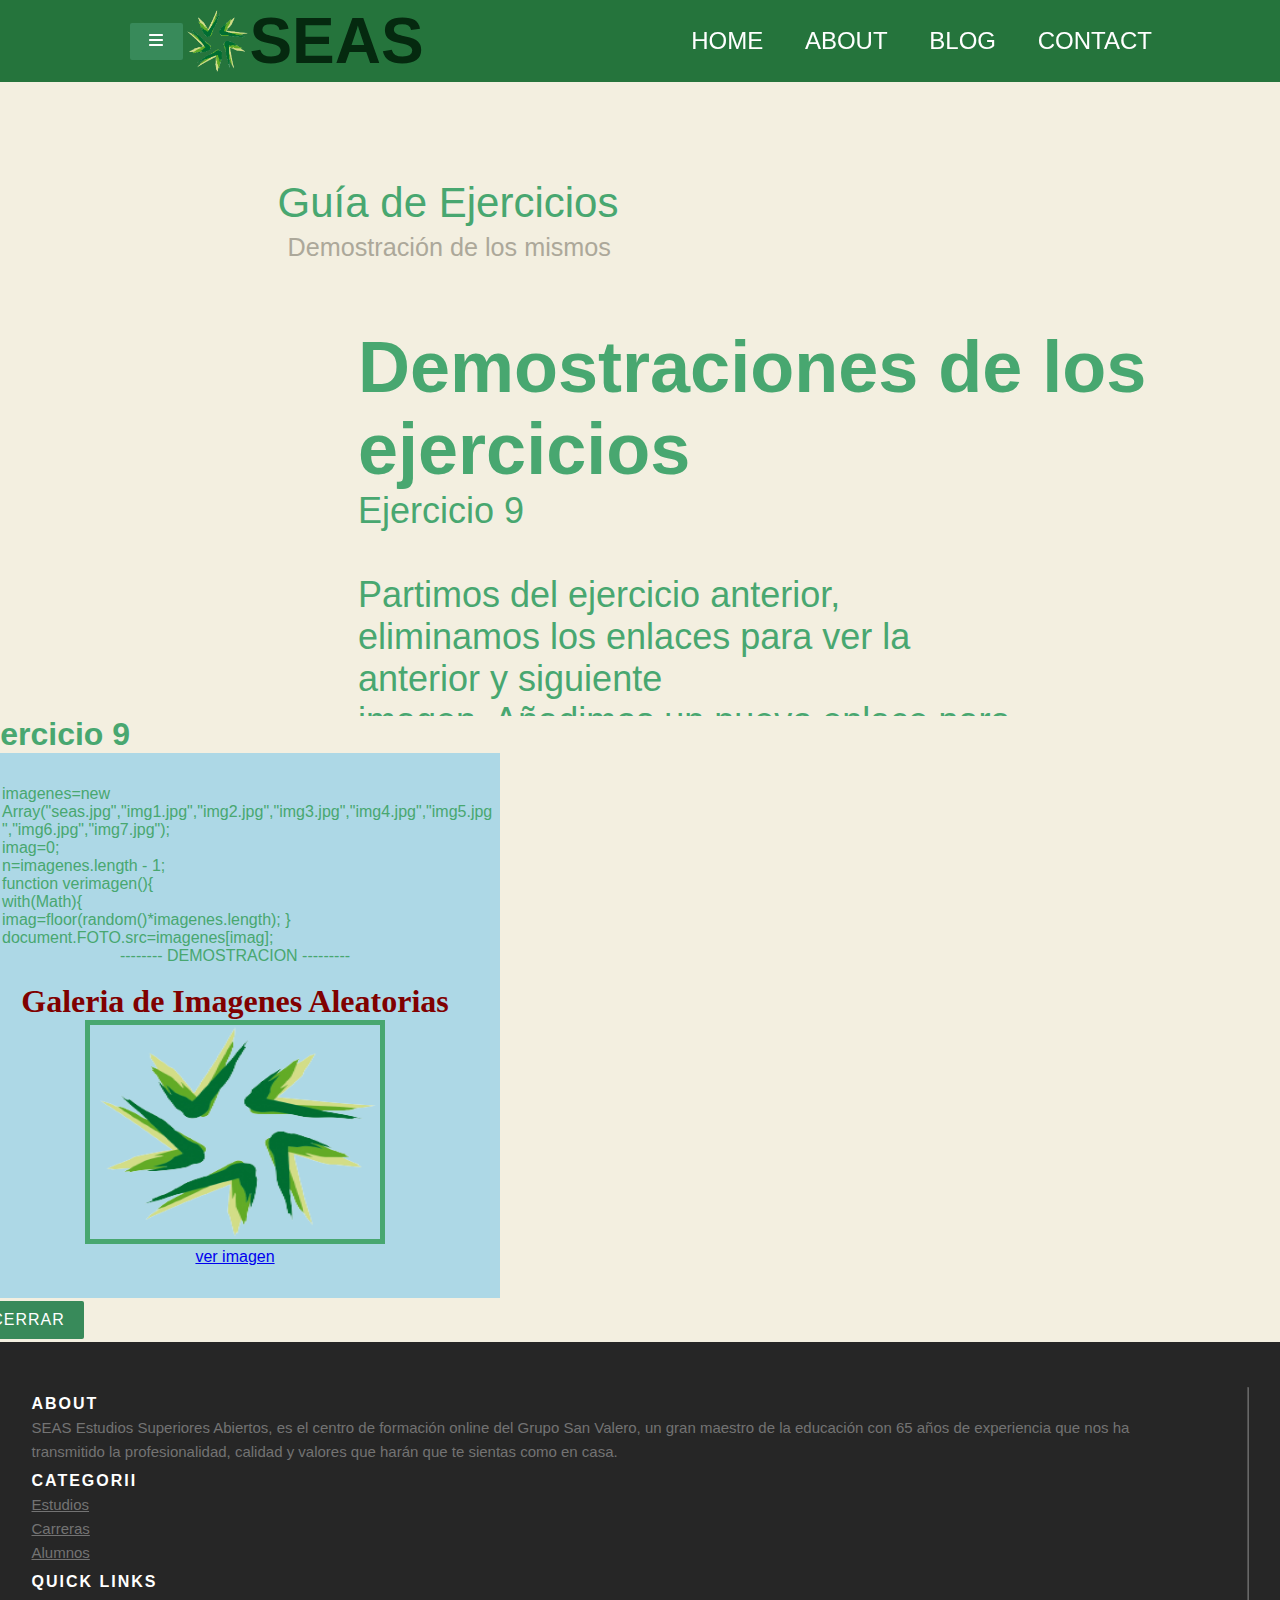
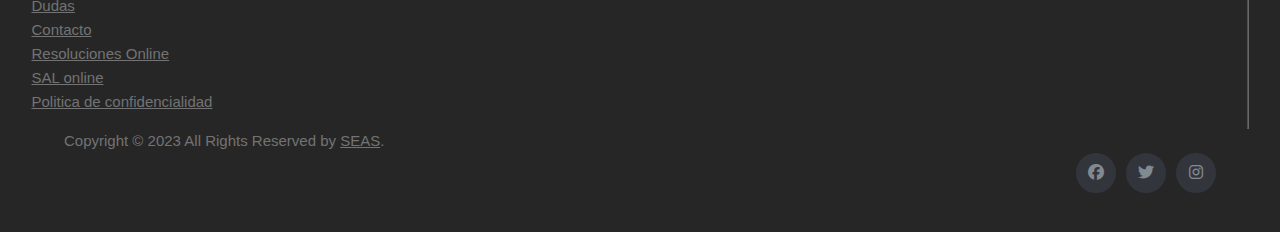
<file: ProyectoJavaScriptFinalSeas/ejercicio9.html>
<!DOCTYPE html>
<html lang="en">

<head>
  <meta charset="UTF-8">
  <meta http-equiv="X-UA-Compatible" content="IE=edge">
  <meta name="viewport" content="width=device-width, initial-scale=1.0">
  <title>Ejercicio 9</title>
  <link href="https://cdn.jsdelivr.net/npm/bootstrap@5.2.3/dist/css/bootstrap.min.css" rel="stylesheet"
    integrity="sha384-rbsA2VBKQhggwzxH7pPCaAqO46MgnOM80zW1RWuH61DGLwZJEdK2Kadq2F9CUG65" crossorigin="anonymous">
  <link rel="stylesheet" href="https://cdnjs.cloudflare.com/ajax/libs/font-awesome/6.2.0/css/all.min.css">
  <link rel="stylesheet" href="css/stylee.css">
</head>

<body>
  <header class="navBarHome">
    <div class="menuCentrado">
      <div class="logoHeader">
        <button id="showIndex" class="btn btn-success"><i class="fa-solid fa-bars"></i></button>
        <img src="./img/seas.png" alt="uniLogo">
        <h1>SEAS</h1>
      </div>
      <ul>
        <li class="headerOps"><a href="./index.html"> HOME </a></li>
        <li class="headerOps"><a href="#"> About </a></li>
        <li class="headerOps"><a href="./aboutus.html"> Blog </a></li>
        <li class="headerOps"><a href="./contacto.html"> Contact </a></li>
      </ul>
    </div>
  </header>
  <div id="st-container" class="st-container">

    <nav class="st-menu st-effect-1" id="menu-1">
      <h2 class="icon icon-lab">Java Script</h2>
      <ul class="">
        <li><a class="icon icon-data" href="./ejercicio1.html">Ejercicio 1</a></li>
        <li><a class="icon icon-location" href="./ejercicio2.html">Ejercicio 2</a></li>
        <li><a class="icon icon-study" href="./ejercicio3.html">Ejercicio 3</a></li>
        <li><a class="icon icon-photo" href="./ejercicio4.html">Ejercicio 4</a></li>
        <li><a class="icon icon-wallet" href="./ejercicio5.html">Ejercicio 5</a></li>
        <li><a class="icon icon-wallet" href="./ejercicio6.html">Ejercicio 6</a></li>
        <li><a class="icon icon-wallet" href="./ejercicio7.html">Ejercicio 7</a></li>
        <li><a class="icon icon-wallet" href="./ejercicio8.html">Ejercicio 8</a></li>
        <li><a class="icon icon-wallet" href="./ejercicio9.html">Ejercicio 9</a></li>
        <li><a class="icon icon-wallet" href="./ejercicio10.html">Ejercicio 10</a></li>
        <li><a class="icon icon-wallet" href="./ejercicio11.html">Ejercicio 11</a></li>
      </ul>
    </nav>
  </div>


  <div class="st-pusher">

    <div class="st-content">
      <!-- this is the wrapper for the content -->
      <div class="st-content-inner">
        <!-- extra div for emulating position:fixed of the menu -->
        <!-- Top Navigation -->
        <header class="codrops-header">
          <h1>Guía de Ejercicios<span>Demostración de los mismos</span></h1>
        </header>
        <div class="main clearfix" data-effect="st-effect-1">
          <div id="st-trigger-effects" class="column" data-effect="st-effect-1">
          </div>
          <div class="columnText">
            <h1>
              <b>Demostraciones de los ejercicios</b>
            </h1>
            <p class="paragraph_excercises">Ejercicio 9</p>

            <br>
            <p>
              Partimos del ejercicio anterior, <br>
              eliminamos los enlaces para ver la<br>
              anterior y siguiente <br>
              imagen. Añadimos un nuevo enlace para<br>
              visualizar aleatoriamente una imagen del <br>
              array de Imágenes:<br>
              <br>
            </p>
            <img src="./img/ejercicio9.png" alt="">
            <br>
            <button id="mostrar" type="button" data-bs-toggle="modal"
              data-bs-target="#modalEjercicio">Respuesta</button>
            <p id="parrafo2"></p>
            <div id="flotante" style="display:none;" class="respuesta_ejercicio1">
              <p>
                imagenes=new <br>
                Array("seas.jpg","img1.jpg","img2.jpg","img3.jpg","img4.jpg","img5.jpg<br>
                ","img6.jpg","img7.jpg");<br>
                imag=0;<br>
                n=imagenes.length - 1;<br>
                function verimagen(){<br>
                with(Math){<br>
                imag=floor(random()*imagenes.length);
                }
                document.FOTO.src=imagenes[imag];
              </p>
            </div>
          </div>
        </div>
      </div>
    </div>
    <!-- /main -->
  </div>
  <!-- /st-content-inner -->
  </div>
  <!-- /st-content -->
  </div>
  <!--Modal-->
  <div class="modal fade" id="modalEjercicio" tabindex="-1" aria-labelledby="exampleModalLabel" aria-hidden="true">
    <div class="modal-dialog modal-dialog-scrollable modal-dialog-centered">
      <div class="modal-content modalMayor" id="contenidoModal">
        <div class="modal-header">
          <h1 class="modal-title fs-5" id="exampleModalLabel">Ejercicio 9</h1>
        </div>
        <div class="modal-body">
          <div id="flotante" class="respuesta_ejercicio1">
            <p>
              imagenes=new <br>
              Array("seas.jpg","img1.jpg","img2.jpg","img3.jpg","img4.jpg","img5.jpg<br>
              ","img6.jpg","img7.jpg");<br>
              imag=0;<br>
              n=imagenes.length - 1;<br>
              function verimagen(){<br>
              with(Math){<br>
              imag=floor(random()*imagenes.length);
              }
              document.FOTO.src=imagenes[imag];
            </p>
            <p style="text-align: center;">-------- DEMOSTRACION --------- </p>
            <br>
            <h1 align="center">
              <font color="800000" face="comic"><b>Galeria de Imagenes
                  Aleatorias</b></font>
            </h1>
            <p align="center">
              <img border="5" src="./img/seas.png" width="300" height="224" name="FOTO" alt="Mis imagenes" hspace="2"
                vspace="2" />
            </p>
            <p align="center">
              <a href="javascript:verimagen()">ver imagen</a>
            </p>
          </div>
        </div>
        <div class="modal-footer">
          <button type="button" class="btn btn-success" data-bs-dismiss="modal">Cerrar</button>
        </div>
      </div>
    </div>
  </div>
  <!-- Site footer -->
  <footer class="site-footer">
    <div class="container">
      <div class="row">
        <div class="col-sm-12 col-md-6">
          <h6>About</h6>
          <p class="text-justify">SEAS Estudios Superiores Abiertos, es el centro de formación online del Grupo San
            Valero, un gran maestro de la educación con 65 años de experiencia que nos ha transmitido la
            profesionalidad, calidad y valores que harán que te sientas como en casa.</p>
        </div>

        <div class="col-xs-6 col-md-3">
          <h6>Categorii</h6>
          <ul class="footer-links">
            <li><a href="#"> Estudios</a></li>
            <li><a href="#">Carreras</a></li>
            <li><a href="#">Alumnos</a></li>
          </ul>
        </div>

        <div class="col-xs-6 col-md-3">
          <h6>Quick Links</h6>
          <ul class="footer-links">
            <li><a href="#">Dudas</a></li>
            <li><a href="#">Contacto</a></li>
            <li><a href="https://ec.europa.eu/consumers/odr/main/index.cfm?event=main.home.chooseLanguage"> Resoluciones
                Online
              </a></li>
            <li><a href="https://anpc.ro/ce-este-sal/">SAL online</a></li>
            <li><a href="#">Politica de confidencialidad</a></li>
          </ul>
        </div>
      </div>
      <hr>
    </div>
    <div class="container">
      <div class="row">
        <div class="col-md-8 col-sm-6 col-xs-12">
          <p class="copyright-text">Copyright &copy; 2023 All Rights Reserved by
            <a href="#">SEAS</a>.
          </p>
        </div>

        <div class="col-md-4 col-sm-6 col-xs-12">
          <ul class="social-icons">
            <li><a class="facebook" href="#"><i class="fa-brands fa-facebook"></i></a></li>
            <li><a class="twitter" href="#"> <i class="fa-brands fa-twitter"></i></a></li>
            <li><a class="linkedin" href="#"><i class="fa-brands fa-instagram"></i></a></li>
          </ul>
        </div>
      </div>
    </div>
  </footer>
  <!--I add scripts of bootstrap, jquery and jss-->
  <script src="https://cdn.jsdelivr.net/npm/bootstrap@5.2.3/dist/js/bootstrap.bundle.min.js"
    integrity="sha384-kenU1KFdBIe4zVF0s0G1M5b4hcpxyD9F7jL+jjXkk+Q2h455rYXK/7HAuoJl+0I4"
    crossorigin="anonymous"></script>
  <script src="./js/jquery-3.6.3.min.js"></script>
  <script src="js/jss.js"></script>
  <script type="text/javascript">
    imagenes = new
      Array("./img/seas.png", "./img/img1.jpg", "./img/img2.jpg", "./img/img3.jpg", "./img/img4.jpg",
        "./img/universidad2.jpg", "./img/programacion.jpg", "./img/programacion2.jpg");
    imag = 0;
    n = imagenes.length - 1;
    function verimagen() {
      with (Math) {
        imag = floor(random() * imagenes.length);
      }
      document.FOTO.src = imagenes[imag];
    }
  </script>
</body>

</html>
</file>
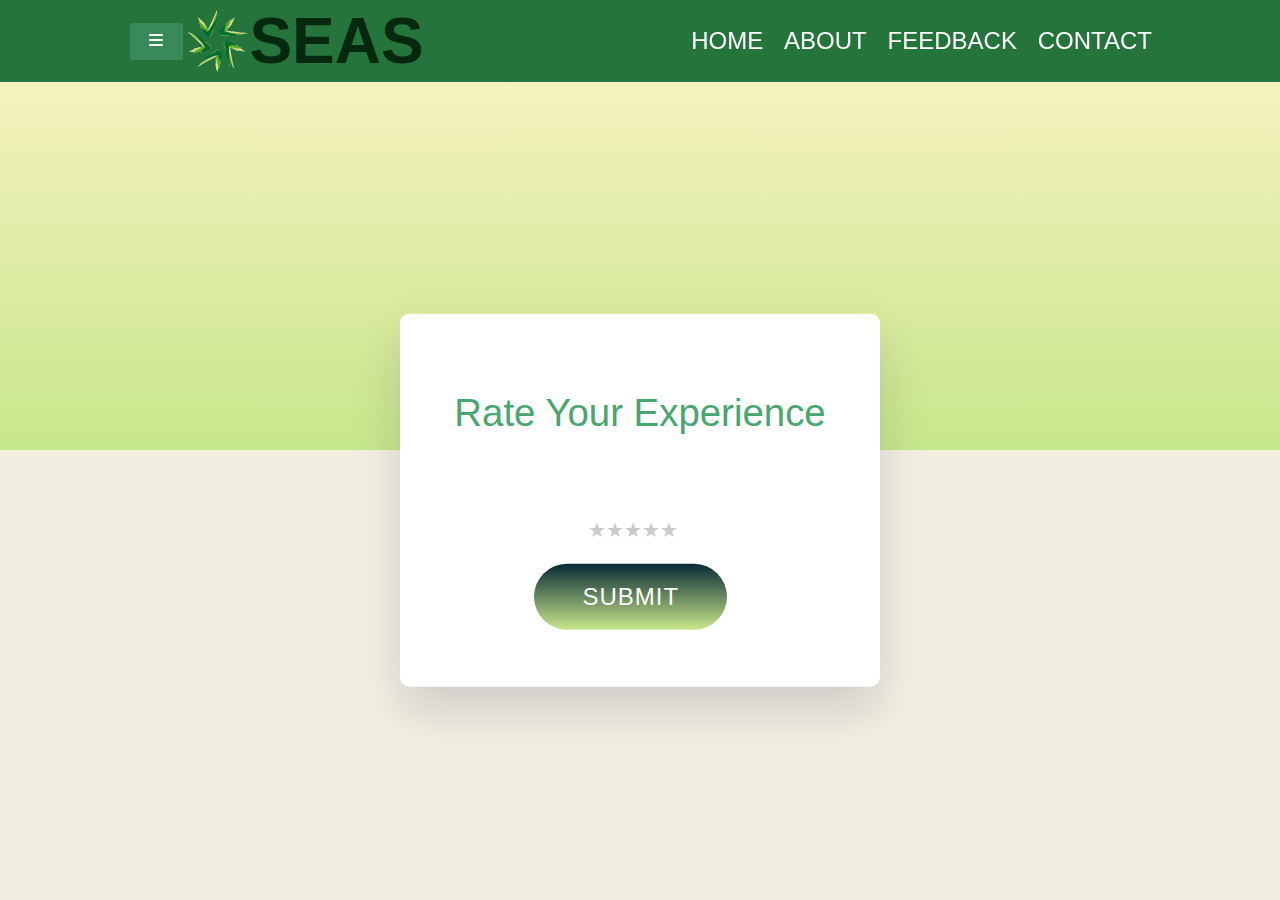
<file: ProyectoJavaScriptFinalSeas/feedback.html>
<!DOCTYPE html>
<html lang="en">

<head>
  <meta charset="UTF-8">
  <meta http-equiv="X-UA-Compatible" content="IE=edge">
  <meta name="viewport" content="width=device-width, initial-scale=1.0">
  <title>Universidad SEAS</title>
  <link href="https://cdn.jsdelivr.net/npm/bootstrap@5.2.3/dist/css/bootstrap.min.css" rel="stylesheet"
    integrity="sha384-rbsA2VBKQhggwzxH7pPCaAqO46MgnOM80zW1RWuH61DGLwZJEdK2Kadq2F9CUG65" crossorigin="anonymous">
  <link rel="stylesheet" href="https://cdnjs.cloudflare.com/ajax/libs/font-awesome/6.2.0/css/all.min.css">
  <link rel="stylesheet" href="css/stylee.css">
</head>

<body>
  <header class="navBarHome">
    <div class="menuCentrado">
      <div class="logoHeader">
        <button id="showIndex" class="btn btn-success"><i class="fa-solid fa-bars"></i></button>
        <img src="./img/seas.png" alt="uniLogo">
        <h1>SEAS</h1>
      </div>
      <ul>
        <li class="headerOps"><a href="./index.html"> HOME </a></li>
        <li class="headerOps"><a href="./aboutus.html"> About </a></li>
        <li class="headerOps"><a href="#"> Feedback </a></li>
        <li class="headerOps"><a href="./contacto.html"> Contact </a></li>
      </ul>
    </div>
  </header>
  <div id="st-container" class="st-container">

    <nav class="st-menu st-effect-1" id="menu-1">
      <h2 class="icon icon-lab">Java Script</h2>
      <ul class="">
        <li><a class="icon icon-data" href="./ejercicio1.html">Ejercicio 1</a></li>
        <li><a class="icon icon-location" href="./ejercicio2.html">Ejercicio 2</a></li>
        <li><a class="icon icon-study" href="./ejercicio3.html">Ejercicio 3</a></li>
        <li><a class="icon icon-photo" href="./ejercicio4.html">Ejercicio 4</a></li>
        <li><a class="icon icon-wallet" href="./ejercicio5.html">Ejercicio 5</a></li>
        <li><a class="icon icon-wallet" href="./ejercicio6.html">Ejercicio 6</a></li>
        <li><a class="icon icon-wallet" href="./ejercicio7.html">Ejercicio 7</a></li>
        <li><a class="icon icon-wallet" href="./ejercicio8.html">Ejercicio 8</a></li>
        <li><a class="icon icon-wallet" href="./ejercicio9.html">Ejercicio 9</a></li>
        <li><a class="icon icon-wallet" href="./ejercicio10.html">Ejercicio 10</a></li>
        <li><a class="icon icon-wallet" href="./ejercicio11.html">Ejercicio 11</a></li>
      </ul>
    </nav>
  </div>
  <div class="st-pusher">
    <div class="st-content">
      <!-- this is the wrapper for the content -->
      <div class="st-content-inner">
        <!-- extra div for emulating position:fixed of the menu -->
        <!-- Top Navigation -->
        <div class="bg"></div>
        <div class="box">
          <div class="wrapper">
            <p id="message">Rate Your Experience</p>
            <form class="rate">
              <div id="wrapper">
                <div id="stars">
                  <label title="Poor">
                    <input type="radio" name="stars" value="1" />
                    <span class="icon">★</span>
                  </label>
                  <label title="Below average">
                    <input type="radio" name="stars" value="2" />
                    <span class="icon">★</span>
                    <span class="icon">★</span>
                  </label>
                  <label title="Average">
                    <input type="radio" name="stars" value="3" />
                    <span class="icon">★</span>
                    <span class="icon">★</span>
                    <span class="icon">★</span>
                  </label>
                  <label title="Above average">
                    <input type="radio" name="stars" value="4" />
                    <span class="icon">★</span>
                    <span class="icon">★</span>
                    <span class="icon">★</span>
                    <span class="icon">★</span>
                  </label>
                  <label title="Excellent">
                    <input type="radio" name="stars" value="5" />
                    <span class="icon">★</span>
                    <span class="icon">★</span>
                    <span class="icon">★</span>
                    <span class="icon">★</span>
                    <span class="icon">★</span>
                  </label>


                </div>

              </div>
              <button class="btn-info btn btn-sm pull-right">Submit</button>
            </form>
          </div>
        </div>
      </div>
    </div>
      <!--I add scripts of bootstrap, jquery and jss-->
    <script src="https://cdn.jsdelivr.net/npm/bootstrap@5.2.3/dist/js/bootstrap.bundle.min.js"
      integrity="sha384-kenU1KFdBIe4zVF0s0G1M5b4hcpxyD9F7jL+jjXkk+Q2h455rYXK/7HAuoJl+0I4"
      crossorigin="anonymous"></script>
    <script src="./js/jquery-3.6.3.min.js"></script>
    <script src="js/jss.js"></script>



</body>



</html>
</file>
<file: ProyectoJavaScriptFinalSeas/css/stylee.css>
*,
*::after,
*::before {}

h1 {
	font-size: 2em;
}







.modalMayor {
	width: 530px;
	margin-left: -30px;
}

* {
	margin: 0;
	padding: 0;
	-webkit-box-sizing: border-box;
	-moz-box-sizing: border-box;
	box-sizing: border-box;
}



body {
	min-height: 100%;
	background: #f3efe0;
}

#slider {
	width: 50em;
	height: 30em;
	margin: 50px auto;
	box-shadow: 0px 0px 10px 3px grey;
	position: relative;
	margin-top: -190px;
}

div#slider {
	overflow: hidden;
}

div#slider figure img {
	width: 20%;
	height: 100%;
	float: left;
}

div#slider figure {
	position: relative;
	width: 500%;
	margin: 0;
	left: 0;
	transition: 1s ease-in-out;
	height: 100%;
}

.btn-next,
.btn-prev {
	position: absolute;
	opacity: 0.3;
	top: 30%;
	cursor: pointer;
	color: white;
	background-color: #020c05;
	padding: 20px;
	font-size: 50px;
	border: none;
}

.btn-next:hover,
.btn-prev:hover {
	opacity: 1;
	transition-duration: .5s;
}

.btn-prev {
	left: 0px;
}

.btn-next {
	right: 0px;
}

/*********** FORMULARIO ***************/
#ejercicioFormulario {
	display: flex;
	flex-flow: column nowrap;
	justify-content: space-evenly;
	align-items: center;
	border: 1px solid aquamarine;
	border-radius: 15px;
	width: 100%;
	height: 400px;
	background-color: #b49f9f;
}

#ejercicioFormulario input {
	width: 100%;
}

#enviarFormHeight {
	display: flex;
	flex-flow: column nowrap;
	align-items: center;
}

.inputYErrores {
	display: flex;
	flex-flow: column nowrap;
	align-items: center;
	width: 85%;
}

.errorSpan {
	color: red;
	visibility: hidden;
}

#enviarFormHeight {
	width: 70%
}

#formH1,
#msgSuccess {
	color: green;
	font-weight: bold;
}

#msgSuccess {
	visibility: hidden;
}

/*********** HORIZONTAL BAR ***************/

@import url('https://fonts.googleapis.com/css?family=Work+Sans:300,600');

.navBarHome {
	position: fixed;
	display: flex;
	justify-content: center;
	width: 100%;
	height: 82.21px;
	background-color: rgba(30, 112, 55, 0.97);
	z-index: 1000;
	justify-content: space-evenly;
}

.logoHeader {
	display: flex;
	flex-flow: row nowrap;
	align-items: center;
}

.logoHeader img {
	height: 4em;
	width: 4em;
}

.logoHeader h1 {
	color: #05290f;
	margin: 0;
	font-weight: 800;
	font-size: 4em;
}

.menuCentrado {
	height: 100%;
	width: 80%;
	display: flex;
	flex-flow: row nowrap;
	align-items: center;
	justify-content: space-between;
}

.navBarHome ul {
	font-size: 1.5em;
	padding: 0;
	margin: 0;
	height: 100%;
	width: 45%;
	display: flex;
	flex-flow: row nowrap;
	justify-content: space-between;
	list-style: none;
	text-transform: uppercase;
}

.navBarHome ul li {
	display: flex;
	align-items: center;
}

.navBarHome ul li a {
	text-decoration: none;
	color: white;
}

.navBarHome ul li a:hover {
	color: greenyellow;
	transition-duration: .5s;
}

/*********** SIDE BAR ***************/
.st-content {
	overflow-y: auto;
}

.st-menu {
	position: fixed;
	top: -17px;
	left: 0;
	z-index: 100;
	visibility: hidden;
	width: 300px;
	height: 100%;
	background: rgba(30, 112, 55, 0.97);
	;
	-webkit-transition: all 0.5s;
	transition: all 0.5s;
	overflow: auto;
}

.st-menu::after {
	position: absolute;
	top: 0;
	right: 0;
	width: 100%;
	height: 100%;
	background: rgba(0, 0, 0, 0.2);
	content: '';
	opacity: 1;
	-webkit-transition: opacity 0.5s;
	transition: opacity 0.5s;
}



.st-menu-open .st-menu::after {
	width: 0;
	height: 0;
	opacity: 0;
	-webkit-transition: opacity 0.5s, width 0.1s 0.5s, height 0.1s 0.5s;
	transition: opacity 0.5s, width 0.1s 0.5s, height 0.1s 0.5s;
}

/* content style */

.st-menu ul {
	margin: 0;
	padding: 0;
	list-style: none;
}

.st-menu h2 {
	text-align: center;
	margin: 0;
	padding: 0.1em 0.9em;
	color: rgba(0, 0, 0, 0.4);
	text-shadow: 0 0 1px rgb(0 0 0 / 10%);
	font-weight: 300;
	font-size: 2em;
}

.st-menu ul li a {
	display: block;
	padding: 1em 1em 1em 1.2em;
	outline: none;
	box-shadow: inset 0 -1px rgba(0, 0, 0, 0.2);
	color: #f3efe0;
	text-transform: uppercase;
	text-shadow: 0 0 1px rgba(255, 255, 255, 0.1);
	letter-spacing: 1px;
	font-weight: 400;
	-webkit-transition: background 0.3s, box-shadow 0.3s;
	transition: background 0.3s, box-shadow 0.3s;
}

.st-menu ul li:first-child a {
	box-shadow: inset 0 -1px rgba(0, 0, 0, 0.2), inset 0 1px rgba(0, 0, 0, 0.2);
}

.st-menu ul li a:hover {
	background: rgba(0, 0, 0, 0.2);
	box-shadow: inset 0 -1px rgba(0, 0, 0, 0);
	color: #fff;
}

/* Individual effects */

/* Effect 1: Slide in on top */
.st-menu.st-effect-1 {
	margin-top: 100px;
	height: 87.5vh;
	width: 230px;
}

.st-effect-1.st-menu {
	visibility: visible;
	-webkit-transform: translate3d(-100%, 0, 0);
	transform: translate3d(-100%, 0, 0);
}

.st-effect-1.st-menu-open .st-effect-1.st-menu {
	visibility: visible;
	-webkit-transform: translate3d(0, 0, 0);
	transform: translate3d(0, 0, 0);
}

.st-effect-1.st-menu::after {
	display: none;
}

/* Fallback example for browsers that don't support 3D transforms (and no JS fallback) */

body {

	color: #48a770;
	font-weight: 300;
	font-family: 'Lato', Calibri, Arial, sans-serif;

}

.codrops-header {

	width: 50%;
	margin-top: 8em;
	margin-left: 8em;
	padding: 3em;
	text-align: center;
}

.codrops-header h1 {
	margin: 0;
	font-weight: 300;
	font-size: 2.625em;
	line-height: 1.3;
}

.codrops-header span {
	display: block;
	padding: 0 0 0.6em 0.1em;
	font-size: 60%;
	color: #aca89a;
}

/* To Navigation Style */
.codrops-top {
	width: 100%;
	text-transform: uppercase;
	font-size: 0.69em;
	line-height: 2.2;
	font-weight: 400;
	background: rgba(255, 255, 255, 0.3);
}

.codrops-top a {
	display: inline-block;
	padding: 0 1em;
	text-decoration: none;
	letter-spacing: 0.1em;
}

.codrops-top a:hover {
	background: rgba(255, 255, 255, 0.4);
	color: #333;
}

.codrops-top span.right {
	float: right;
}

.codrops-top span.right a {
	display: block;
	float: left;
}


.main {
	max-width: 69em;
	margin: 0 auto;
}

.column {
	float: left;
	width: 70%;
	padding: 0 2em;
	min-height: 300px;
	position: relative;
	text-align: right;
	margin-left: 10em;
}

.column:nth-child(2) {
	box-shadow: -1px 0 0 rgba(0, 0, 0, 0.1);
	text-align: left;
}

.column p {
	font-weight: 300;
	font-size: 2em;
	padding: 0 0 0.5em;
	margin: 0;
	line-height: 1.5;
}

button {
	border: none;
	padding: 0.6em 1.2em;
	background: #388a5a;
	color: #fff;
	font-family: 'Lato', Calibri, Arial, sans-serif;
	font-size: 1em;
	letter-spacing: 1px;
	text-transform: uppercase;
	cursor: pointer;
	display: inline-block;
	margin: 3px 2px;
	border-radius: 2px;
}

button:hover {
	background: #2c774b;
}


.info {
	text-align: center;
	font-size: 1.5em;
	margin-top: 3em;
	clear: both;
	padding: 3em 0;
	opacity: 0.7;
	color: #aca89a;
}

.info a {
	font-weight: 700;
	font-size: 0.9em;
}

@media screen and (max-width: 46.0625em) {
	.column {
		width: 100%;
		min-width: auto;
		min-height: auto;
		padding: 2em;
		text-align: center;
	}

	.column p {
		font-size: 1.5em;
	}

	.column:nth-child(2) {
		text-align: center;
		box-shadow: 0 -1px 0 rgba(0, 0, 0, 0.1);
	}
}

@media screen and (max-width: 25em) {

	.codrops-header {
		font-size: 80%;
	}

	.codrops-top {
		font-size: 120%;
	}

	.codrops-icon span {
		display: none;
	}

}


.st-menu st-effect-1 {
	margin-top: 8rem;
}


#st-trigger-effects {
	width: 10vh;
	margin-left: 5vh;
	height: 10vh;
	margin-top: 10vh;

}



.wrapper {
	width: 100%;
	margin-top: 100px;

	padding: 30px 0;
}

.slider-testimonial {
	width: 85%;
	max-width: 1400px;
	margin: auto;

}

.testimonial-client {
	margin-bottom: 15px;
}

.client-name {
	margin-left: 60vh;

}

.testimonial-text {
	width: 60vh;
	text-align: center;
	margin-left: 40vh;
}


.columnText {
	height: 20vh;
	font-size: 4vh;
	margin-left: 30vh;
}


.paragraph_excersices {

	margin-left: 200vh;
	height: 30em;
}

.excersice_aproach {
	padding: 2em;
}

.respuesta_ejercicio1 {
	padding: 2em;
	font-size: 1rem;
}

.button_vertical {
	margin-left: 60rem;
}

.respuesta_ejercicio1 {
	background-color: lightblue;
}


/*********** CONTACT ***************/
#contact {
	width: 100%;
	height: 100%;

}

.section-header {
	text-align: center;
	margin: 0 auto;
	padding: 40px 0;
	font: 300 60px 'Oswald', sans-serif;
	color: #030303;
	text-transform: uppercase;
	letter-spacing: 6px;
	padding: 1em;
	margin-top: 1em;
}

.contact-wrapper {
	display: flex;
	flex-direction: row;
	justify-content: space-between;
	margin: 0 auto;
	padding: 20px;
	position: relative;
	max-width: 840px;
}

/* Left contact page */
.form-horizontal {
	/*float: left;*/
	max-width: 400px;
	font-family: 'Lato';
	font-weight: 400;
}

.form-control,
textarea {
	max-width: 400px;
	background-color: #A4BE7B;
	color: #fff;
	letter-spacing: 1px;
}

.send-button {
	margin-top: 15px;
	height: 34px;
	width: 400px;
	overflow: hidden;
	transition: all .2s ease-in-out;
}

.alt-send-button {

	transition: all .2s ease-in-out;
}

.send-text {
	display: block;
	margin-top: 10px;
	font: 700 12px 'Lato', sans-serif;
	letter-spacing: 2px;
}

.alt-send-button:hover {
	transform: translate3d(0px, -29px, 0px);
}

/* Begin Right Contact Page */
.direct-contact-container {
	max-width: 400px;
}

/* Location, Phone, Email Section */
.contact-list {
	list-style-type: none;
	margin-left: -30px;
	padding-right: 20px;
}

.list-item {
	line-height: 4;
	color: #aaa;
}

.contact-text {
	font: 300 18px 'Lato', sans-serif;
	letter-spacing: 1.9px;
	color: #bbb;
}

.place {
	margin-left: 62px;
}

.phone {
	margin-left: 56px;
}

.gmail {
	margin-left: 53px;
}

.contact-text a {
	color: #bbb;
	text-decoration: none;
	transition-duration: 0.2s;
}

.contact-text a:hover {
	color: #fff;
	text-decoration: none;
}


/* Social Media Icons */
.social-media-list {
	position: relative;
	font-size: 22px;
	text-align: center;
	width: 100%;
	margin: 0 auto;
	padding: 0;
}

.social-media-list li a {
	color: #fff;
}

.social-media-list li {
	position: relative;
	display: inline-block;
	height: 60px;
	width: 60px;
	margin: 10px 3px;
	line-height: 60px;
	border-radius: 50%;
	color: #fff;
	background-color: rgb(27, 27, 27);
	cursor: pointer;
	transition: all .2s ease-in-out;
}

.social-media-list li:after {
	content: '';
	position: absolute;
	top: 0;
	left: 0;
	width: 60px;
	height: 60px;
	line-height: 60px;
	border-radius: 50%;
	opacity: 0;
	box-shadow: 0 0 0 1px #fff;
	transition: all .2s ease-in-out;
}

.social-media-list li:hover {
	background-color: #fff;
}

.social-media-list li:hover:after {
	opacity: 1;
	transform: scale(1.12);
	transition-timing-function: cubic-bezier(0.37, 0.74, 0.15, 1.65);
}

.social-media-list li:hover a {
	color: #000;
}

.copyright {
	font: 200 14px 'Oswald', sans-serif;
	color: #555;
	letter-spacing: 1px;
	text-align: center;
}

hr {
	border-color: rgba(255, 255, 255, .6);
}

/* Begin Media Queries*/
@media screen and (max-width: 850px) {
	.contact-wrapper {
		display: flex;
		flex-direction: column;
	}

	.direct-contact-container,
	.form-horizontal {
		margin: 0 auto;
	}

	.direct-contact-container {
		margin-top: 60px;
		max-width: 300px;
	}

	.social-media-list li {
		height: 60px;
		width: 60px;
		line-height: 60px;
	}

	.social-media-list li:after {
		width: 60px;
		height: 60px;
		line-height: 60px;
	}
}

@media screen and (max-width: 569px) {

	.direct-contact-container,
	.form-wrapper {
		float: none;
		margin: 0 auto;
	}

	.form-control,
	textarea {

		margin: 0 auto;
	}


	.name,
	.email,
	textarea {
		width: 280px;
	}

	.direct-contact-container {
		margin-top: 60px;
		max-width: 280px;
	}

	.social-media-list {
		left: 0;
	}

	.social-media-list li {
		height: 55px;
		width: 55px;
		line-height: 55px;
		font-size: 2rem;
	}

	.social-media-list li:after {
		width: 55px;
		height: 55px;
		line-height: 55px;
	}

}

/***********FEEDBACK*************/
.bg {
	position: absolute;
	background: linear-gradient(#FFF4C9, #C7E78B);
	height: 50vh;
	width: 100vw;
}

.box {
	font-size: 1.2em;
	position: absolute;
	transform: translate(-50%, -50%);
	top: 50%;
	left: 50%;
}

.wrapper {
	width: 25em;
	position: relative;
	background-color: #ffffff;
	padding: 4em 2em;
	border-radius: 0.5em;
	box-shadow: 0 1.25em 2.5em rgba(18, 0, 76, 0.15);
}

.star-rating {
	margin-left: 5.5em;
}

.container {
	width: 100%;
	display: flex;
	justify-content: space-around;
}

.fa-star i:hover {
	font-size: 1.5rem;
	color: #ffd700;
}

.number {
	display: block;
	text-align: center;
}

#submit {
	display: block;
	position: relative;
	background: linear-gradient(#092A35, #C7E78B);
	border: none;

	color: #ffffff;
	font-size: 1.2em;
	border-radius: 2em;
	margin-top: 1em;

}

.btn-info {
	display: block;
	position: relative;
	background: linear-gradient(#092A35, #C7E78B);
	border: none;
	padding: 0.8em 2em;
	color: #ffffff;
	font-size: 1.2em;
	border-radius: 2em;
	margin-top: 1em;
	margin-left: 4em;
}

#message {
	text-align: center;
	margin-bottom: 2em;
	font-size: 2em;
}

#submitSection {
	position: absolute;
	height: 100%;
	width: 100%;
	background-color: #ffffff;
	top: 0;
	left: 0;
	border-radius: 0.5em;
	place-items: center;
}

.hide {
	display: none;
}

.show {
	display: grid;
}


@media screen and (max-width: 500px) {
	.box {
		font-size: 0.8em;
	}
}


label {
	display: inline-block;
	padding: 0;
	cursor: pointer;
	vertical-align: middle;
}

label.reset {
	font-size: 10px;
	border: 1px solid #000;
	border-radius: 5px;
	margin: 10px 5px;
	padding: 2px 3px;
}

label.star {
	width: 500px;
	height: 300px;
}


/* we hide the radiobuttons */

input[name=rating] {
	display: none;
}


/* stra inmediately yellow */

input[type=radio]+label.star svg path {
	fill: #fe0
}




.rate {
	display: inline-block;
	position: relative;
	height: 20px;
	line-height: 20px;
	font-size: 20px;
}

.rate label {
	position: absolute;
	top: 0;
	left: 0;
	height: 100%;
	cursor: pointer;
}

.rate label:last-child {
	position: static;
}

.rate label:nth-child(1) {
	z-index: 5;
}

.rate label:nth-child(2) {
	z-index: 4;
}

.rate label:nth-child(3) {
	z-index: 3;
}

.rate label:nth-child(4) {
	z-index: 2;
}

.rate label:nth-child(5) {
	z-index: 1;
}

.rate label input {
	position: absolute;
	top: 0;
	left: 0;
	opacity: 0;
}

.rate label .icon {
	float: left;
	color: transparent;
}

.rate label:last-child .icon {
	color: #CACACA;
}

.rate:not(:hover) label input:checked~.icon,
.rate:hover label:hover input~.icon {
	color: #ffd900;
}

.rate label input:focus:not(:checked)~.icon:last-child {
	color: #000;
	text-shadow: 0 0 5px #ffd900;
}


/* changes */

.row {
	width: 90%;
	margin-bottom: 15px;
}

#stars label {
	padding-top: 8px;
	margin-bottom: 0px;
	margin-left: 7.5em;
}

#wrapper {
	display: flex;
}

/**/
.we-are-block {
	display: flex;
	flex-direction: column;
	align-items: center;
	justify-content: center;
	flex-wrap: nowrap;
	width: 100%;
	height: 900px;
}

@media screen and (max-width: 860px) {
	.we-are-block {
		height: 2200px;
	}
}

@media screen and (max-width: 500px) {
	.we-are-block {
		height: 2300px;
	}
}


/*********** ABOUT US ***************/

#about-us-section {
	background: #4E944F;
	width: 100%;
	height: 50%;
	display: flex;
	flex-direction: row;
	flex-wrap: nowrap;
	align-items: center;
	justify-content: center;
	position: relative;
}

@media screen and (max-width: 860px) {
	#about-us-section {
		flex-direction: column;
		justify-content: space-between;
	}
}

.about-us-image {
	position: absolute;
	top: 0;
	right: 0;
	height: 100%;
	overflow: hidden;
}

@media screen and (max-width: 860px) {
	.about-us-image {
		position: relative;
		width: 100%;
		height: 45%;
	}
}

@media screen and (max-width: 747px) {
	.about-us-image {
		height: 35%;
	}
}

@media screen and (max-width: 644px) {
	.about-us-image img {
		position: absolute;
		left: -220px;
	}
}

.about-us-info {
	display: flex;
	flex-direction: column;
	align-items: flex-end;
	justify-content: space-evenly;
	width: 40%;
	height: 80%;
	margin-right: 850px;
	margin-left: 12px;
	z-index: 2;
	margin-top: 4em;
}

@media screen and (max-width: 1353px) {
	.about-us-info {
		margin-right: 400px;
		width: 60%;
		background: rgba(30, 112, 55, 0.97);
		padding: 0px 25px 0px 0px;
	}
}

@media screen and (max-width: 1238px) {
	.about-us-info {
		margin-right: 340px;
		width: 100%;
	}
}

@media screen and (max-width: 1111px) {
	.about-us-info {
		margin-right: 270px;
	}
}

@media screen and (max-width: 910px) {
	.about-us-info {
		margin-right: 150px;
	}
}

@media screen and (max-width: 860px) {
	.about-us-info {
		margin: 0px 0px 0px 0px !important;
		padding: 0px 20px 0px 20px !important;
		width: 100%;
		height: 55%;
		align-items: center;
	}
}

@media screen and (max-width: 747px) {
	.about-us-info {
		height: 65%;
	}
}

.about-us-info h2 {
	color: white;
	font-size: 40pt;
	text-align: right;
}

@media screen and (max-width: 860px) {
	.about-us-info h2 {
		text-align: center;
	}
}

.about-us-info p {
	color: white;
	font-size: 14pt;
	text-align: right;
}

@media screen and (max-width: 860px) {
	.about-us-info p {
		text-align: center;
	}
}

.about-us-info a {
	background-color: white;
	color: rgba(30, 112, 55, 0.97);
	width: 180px;
	text-align: center;
	padding: 15px 0px 15px 0px;
	font-size: 14pt;
	box-shadow: rgb(38, 57, 77) 0px 20px 30px -10px;
}

.about-us-info a:hover {
	background: #404140;
	color: white;
	box-shadow: rgba(0, 0, 0, 0.56) 0px 22px 70px 4px;
	transform: translateY(10px);
}

#history-section {
	width: 100%;
	height: 50%;
	display: flex;
	flex-direction: row;
	flex-wrap: nowrap;
	align-items: center;
	justify-content: center;
	position: relative;
}

@media screen and (max-width: 860px) {
	#history-section {
		flex-direction: column;
		justify-content: space-between;
	}
}

.history-image {
	position: absolute;
	top: 0;
	left: 0;
	max-width: 820px;
	height: 100%;
	overflow: hidden;
}

@media screen and (max-width: 860px) {
	.history-image {
		position: relative;
		width: 100%;
		height: 40%;
	}
}

@media screen and (max-width: 747px) {
	.history-image {
		height: 35%;
	}
}

@media screen and (max-width: 644px) {
	.history-image img {
		position: absolute;
		right: -220px;
	}
}

.history-info {
	display: flex;
	flex-direction: column;
	align-items: flex-start;
	justify-content: space-evenly;
	width: 40%;
	height: 80%;
	margin-left: 850px;
	margin-right: 12px;
	z-index: 2;
}

@media screen and (max-width: 1353px) {
	.history-info {
		margin-left: 400px;
		width: 60%;
		background: #ffffff99;
		padding: 0px 0px 0px 25px;
	}
}

@media screen and (max-width: 1238px) {
	.history-info {
		margin-left: 340px;
		width: 100%;
	}
}

@media screen and (max-width: 1111px) {
	.history-info {
		margin-left: 270px;
	}
}

@media screen and (max-width: 910px) {
	.history-info {
		margin-left: 150px;
	}
}

@media screen and (max-width: 860px) {
	.history-info {
		margin: 0px 0px 0px 0px !important;
		padding: 0px 40px 0px 40px !important;
		width: 100%;
		height: 60%;
		align-items: center;
	}
}

@media screen and (max-width: 747px) {
	.history-info {
		height: 65%;
	}
}

.history-info h2 {
	color: rgba(30, 112, 55, 0.97);
	font-size: 40pt;
	text-align: left;
}

@media screen and (max-width: 860px) {
	.history-info h2 {
		text-align: center;
	}
}

.history-info p {
	color: rgba(30, 112, 55, 0.97);
	font-size: 14pt;
	text-align: left;
}

@media screen and (max-width: 860px) {
	.history-info p {
		text-align: center;
	}
}

.history-info a {
	background-color: rgba(30, 112, 55, 0.97);
	color: white;
	width: 180px;
	text-align: center;
	padding: 15px 0px 15px 0px;
	font-size: 14pt;
	box-shadow: rgb(38, 57, 77) 0px 20px 30px -10px;
}

.history-info a:hover {
	background: #404140;
	color: white;
	box-shadow: rgba(0, 0, 0, 0.56) 0px 22px 70px 4px;
	transform: translateY(10px);
}



/**********FOOTER**************/

.site-footer {
	background-color: #262626;
	padding: 45px 0 20px;
	font-size: 15px;
	line-height: 24px;
	color: #737373;
}

.site-footer hr {
	border-top-color: #bbb;
	opacity: 0.5
}

.site-footer hr.small {
	margin: 20px 0
}

.site-footer h6 {
	color: #fff;
	font-size: 16px;
	text-transform: uppercase;
	margin-top: 5px;
	letter-spacing: 2px
}

.site-footer a {
	color: #737373;
}

.site-footer a:hover {
	color: #3366cc;
	text-decoration: none;
}

.footer-links {
	padding-left: 0;
	list-style: none
}

.footer-links a {
	color: #737373
}

.footer-links a:active,
.footer-links a:focus,
.footer-links a:hover {
	color: #3366cc;
	text-decoration: none;
}

.footer-links.inline li {
	display: inline-block
}

.site-footer .social-icons {
	text-align: right
}

.site-footer .social-icons a {
	width: 40px;
	height: 40px;
	line-height: 40px;
	margin-left: 6px;
	margin-right: 0;
	border-radius: 100%;
	background-color: #33353d
}

.copyright-text {
	margin: 0
}

@media (max-width:991px) {
	.site-footer [class^=col-] {
		margin-bottom: 30px
	}
}

@media (max-width:767px) {
	.site-footer {
		padding-bottom: 0
	}

	.site-footer .copyright-text,
	.site-footer .social-icons {
		text-align: center
	}
}

.social-icons {
	padding-left: 0;
	margin-bottom: 0;
	list-style: none
}

.social-icons li {
	display: inline-block;
	margin-bottom: 4px
}

.social-icons li.title {
	margin-right: 15px;
	text-transform: uppercase;
	color: #96a2b2;
	font-weight: 700;
	font-size: 13px
}

.social-icons a {
	background-color: #eceeef;
	color: #818a91;
	font-size: 16px;
	display: inline-block;
	line-height: 44px;
	width: 44px;
	height: 44px;
	text-align: center;
	margin-right: 8px;
	border-radius: 100%;
	-webkit-transition: all .2s linear;
	-o-transition: all .2s linear;
	transition: all .2s linear
}

.social-icons a:active,
.social-icons a:focus,
.social-icons a:hover {
	color: #fff;
	background-color: #29aafe
}

.social-icons.size-sm a {
	line-height: 34px;
	height: 34px;
	width: 34px;
	font-size: 14px
}

.social-icons a.facebook:hover {
	background-color: #3b5998
}

.social-icons a.twitter:hover {
	background-color: #00aced
}

.social-icons a.linkedin:hover {
	background-color: #ea4c89
}

@media (max-width:767px) {
	.social-icons li.title {
		display: block;
		margin-right: 0;
		font-weight: 600
	}
}
</file>
